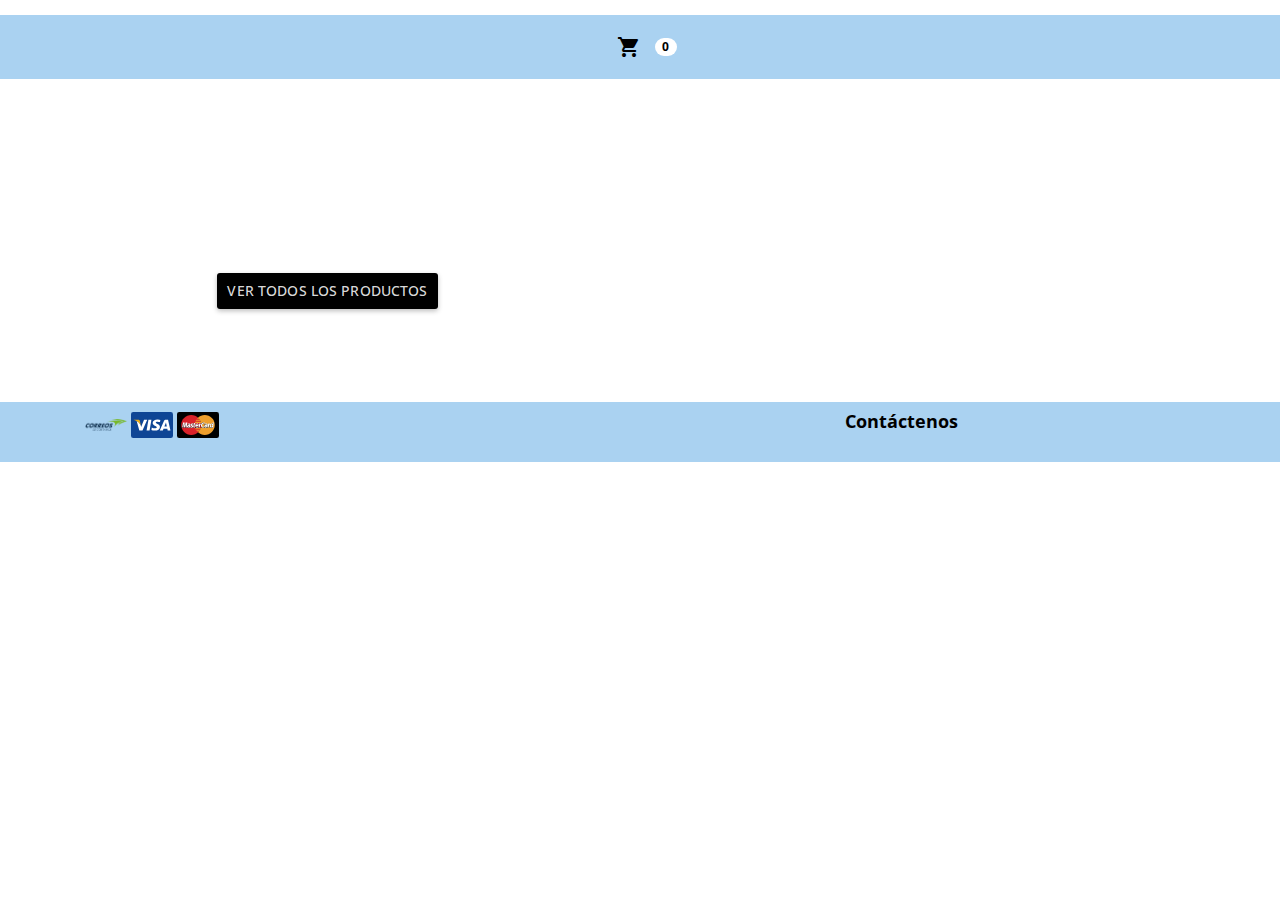
<file: index.html>
<!doctype html><html ng-app="angular"><head ng-controller="PageHeaderController"><base href="/"><meta charset="utf-8"><title ng-bind="Page.title()"></title><meta name="description" content="Una nueva forma de comprar en línea"><meta name="viewport" content="width=device-width"><link rel="stylesheet" href="styles/vendor-20fd8249ce.css"><link rel="stylesheet" href="styles/app-19d66896e9.css"><link rel="stylesheet" type="text/css" href="assets/textAngular/textAngular.css" media="screen"><link rel="stylesheet" href="assets/sweetAlert/sweetalert.css" type="text/css"><link rel="stylesheet" type="text/css" href="assets/custom.css"></head><body><!--[if lt IE 10]>
 <p class="browsehappy">You are using an <strong>outdated</strong> browser. Please <a href="http://browsehappy.com/">upgrade your browser</a> to improve your experience.</p>
 <![endif]--><div><acme-navbar></acme-navbar></div><div ui-view=""></div><acme-footer></acme-footer><script src="https://maps.google.com/maps/api/js?key=AIzaSyBDdVu-83M18eaS1S2L6gPHoHEHWazzggA&libraries=visualization,drawing,geometry,places"></script><script src="scripts/vendor-6e2f3bb197.js"></script><script src="scripts/app-24b356e98d.js"></script><script type="text/javascript" src="assets/sweetAlert/sweetalert.min.js"></script><script type="text/javascript" src="assets/textAngular/textAngular-rangy.min.js"></script><script type="text/javascript" src="assets/textAngular/textAngular-sanitize.min.js"></script><script type="text/javascript" src="assets/textAngular/textAngular.min.js"></script><script type="text/javascript" src="assets/constantsNew.js"></script><script>
          !function(f,b,e,v,n,t,s)
          {if(f.fbq)return;n=f.fbq=function(){n.callMethod?
          n.callMethod.apply(n,arguments):n.queue.push(arguments)};
          if(!f._fbq)f._fbq=n;n.push=n;n.loaded=!0;n.version='2.0';
          n.queue=[];t=b.createElement(e);t.async=!0;
          t.src=v;s=b.getElementsByTagName(e)[0];
          s.parentNode.insertBefore(t,s)}(window, document,'script',
          'https://connect.facebook.net/en_US/fbevents.js');
          fbq('init', '1634840696816846');
        </script><noscript><img height="1" width="1" style="display:none" src="https://www.facebook.com/tr?id=1634840696816846&ev=PageView&noscript=1"></noscript></body></html>
</file>
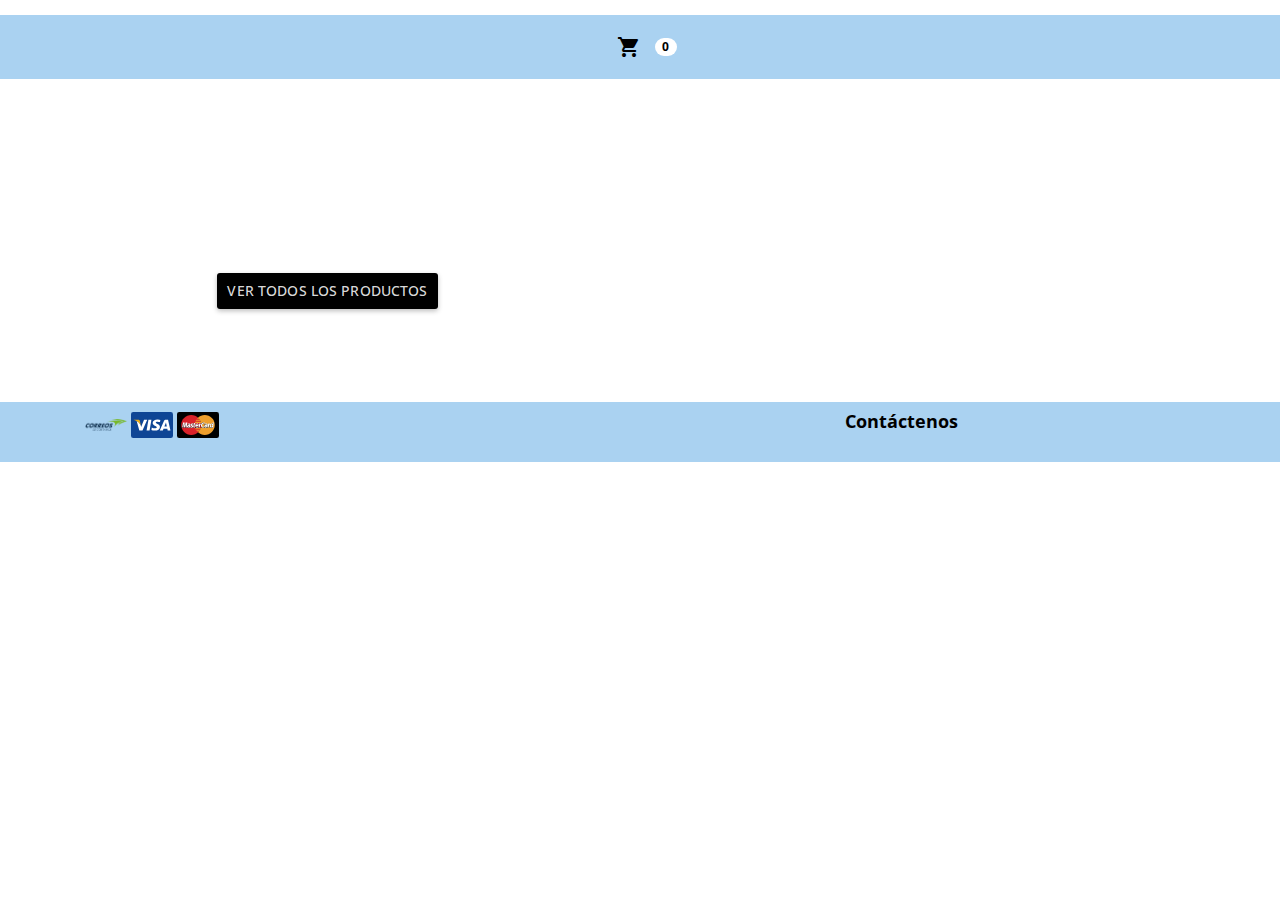
<file: index.1.html>
<!doctype html><html ng-app="angular"><head ng-controller="PageHeaderController"><base href="/"><meta charset="utf-8"><title>Blume Demo</title><meta name="description" content="Una nueva forma de comprar en línea"><meta name="viewport" content="width=device-width"><link rel="stylesheet" href="styles/vendor-20fd8249ce.css"><link rel="stylesheet" href="styles/app-19d66896e9.css"><link rel="stylesheet" type="text/css" href="assets/textAngular/textAngular.css" media="screen"><link rel="stylesheet" href="assets/sweetAlert/sweetalert.css" type="text/css"><link rel="stylesheet" type="text/css" href="assets/custom.css"></head><body><!--[if lt IE 10]>
 <p class="browsehappy">You are using an <strong>outdated</strong> browser. Please <a href="http://browsehappy.com/">upgrade your browser</a> to improve your experience.</p>
 <![endif]--><div><acme-navbar></acme-navbar></div><?php 
      echo('Hello');
    ?><div ui-view=""></div><acme-footer></acme-footer><script src="https://maps.google.com/maps/api/js?key=AIzaSyBDdVu-83M18eaS1S2L6gPHoHEHWazzggA&libraries=visualization,drawing,geometry,places"></script><script src="https://www.2checkout.com/checkout/api/2co.min.js"></script><script src="scripts/vendor-6e2f3bb197.js"></script><script src="scripts/app-24b356e98d.js"></script><script type="text/javascript" src="assets/sweetAlert/sweetalert.min.js"></script><script type="text/javascript" src="assets/textAngular/textAngular-rangy.min.js"></script><script type="text/javascript" src="assets/textAngular/textAngular-sanitize.min.js"></script><script type="text/javascript" src="assets/textAngular/textAngular.min.js"></script><script type="text/javascript" src="assets/constants.js"></script><script>
          !function(f,b,e,v,n,t,s)
          {if(f.fbq)return;n=f.fbq=function(){n.callMethod?
          n.callMethod.apply(n,arguments):n.queue.push(arguments)};
          if(!f._fbq)f._fbq=n;n.push=n;n.loaded=!0;n.version='2.0';
          n.queue=[];t=b.createElement(e);t.async=!0;
          t.src=v;s=b.getElementsByTagName(e)[0];
          s.parentNode.insertBefore(t,s)}(window, document,'script',
          'https://connect.facebook.net/en_US/fbevents.js');
          fbq('init', '1634840696816846');
        </script><noscript><img height="1" width="1" style="display:none" src="https://www.facebook.com/tr?id=1634840696816846&ev=PageView&noscript=1"></noscript></body></html>
</file>
<file: styles/app-19d66896e9.css>
@charset "UTF-8";@import url(https://fonts.googleapis.com/icon?family=Material+Icons);@import url(https://maxcdn.bootstrapcdn.com/font-awesome/4.6.3/css/font-awesome.min.css);/*!
 * Bootstrap v3.3.7 (http://getbootstrap.com)
 * Copyright 2011-2016 Twitter, Inc.
 * Licensed under MIT (https://github.com/twbs/bootstrap/blob/master/LICENSE)
 *//*! normalize.css v3.0.3 | MIT License | github.com/necolas/normalize.css */@import url(https://fonts.googleapis.com/css?family=Open+Sans);@import url(https://netdna.bootstrapcdn.com/font-awesome/4.0.3/css/font-awesome.min.css);.label,sub,sup{vertical-align:baseline}.swal2-icon,hr{box-sizing:content-box}hr,img{border:0}[class^=swal2],html{-webkit-tap-highlight-color:transparent}body,figure{margin:0}.btn-group>.btn-group,.btn-toolbar .btn,.btn-toolbar .btn-group,.btn-toolbar .input-group,.col-xs-1,.col-xs-10,.col-xs-11,.col-xs-12,.col-xs-2,.col-xs-3,.col-xs-4,.col-xs-5,.col-xs-6,.col-xs-7,.col-xs-8,.col-xs-9,.dropdown-menu{float:left}.img-responsive,.img-thumbnail,.table,label{max-width:100%}.navbar-fixed-bottom .navbar-collapse,.navbar-fixed-top .navbar-collapse,.pre-scrollable{max-height:340px}article,aside,details,figcaption,figure,footer,header,hgroup,main,menu,nav,section,summary{display:block}audio,canvas,progress,video{display:inline-block;vertical-align:baseline}audio:not([controls]){display:none;height:0}[hidden],template{display:none}a{background-color:transparent}a:active,a:hover{outline:0}b,optgroup,strong{font-weight:700}dfn{font-style:italic}h1{margin:.67em 0}mark{background:#ff0;color:#000}sub,sup{font-size:75%;line-height:0;position:relative}sup{top:-.5em}sub{bottom:-.25em}img{vertical-align:middle}svg:not(:root){overflow:hidden}hr{height:0}pre,textarea{overflow:auto}code,kbd,pre,samp{font-size:1em}button,input,optgroup,select,textarea{color:inherit;font:inherit;margin:0}button{overflow:visible}button,select{text-transform:none}button,html input[type=button],input[type=reset],input[type=submit]{-webkit-appearance:button;cursor:pointer}button[disabled],html input[disabled]{cursor:default}button::-moz-focus-inner,input::-moz-focus-inner{border:0;padding:0}input[type=checkbox],input[type=radio]{box-sizing:border-box;padding:0}input[type=number]::-webkit-inner-spin-button,input[type=number]::-webkit-outer-spin-button{height:auto}input[type=search]::-webkit-search-cancel-button,input[type=search]::-webkit-search-decoration{-webkit-appearance:none}table{border-collapse:collapse;border-spacing:0}td,th{padding:0}/*! Source: https://github.com/h5bp/html5-boilerplate/blob/master/src/css/main.css */@media print{blockquote,img,pre,tr{page-break-inside:avoid}*,:after,:before{background:0 0!important;color:#000!important;box-shadow:none!important;text-shadow:none!important}a,a:visited{text-decoration:underline}a[href]:after{content:" (" attr(href) ")"}abbr[title]:after{content:" (" attr(title) ")"}a[href^="#"]:after,a[href^="javascript:"]:after{content:""}blockquote,pre{border:1px solid #999}thead{display:table-header-group}img{max-width:100%!important}h2,h3,p{orphans:3;widows:3}h2,h3{page-break-after:avoid}.navbar{display:none}.btn>.caret,.dropup>.btn>.caret{border-top-color:#000!important}.label{border:1px solid #000}.table{border-collapse:collapse!important}.table td,.table th{background-color:#fff!important}.table-bordered td,.table-bordered th{border:1px solid #ddd!important}}.btn,.btn-danger.active,.btn-danger:active,.btn-default.active,.btn-default:active,.btn-info.active,.btn-info:active,.btn-primary.active,.btn-primary:active,.btn-warning.active,.btn-warning:active,.btn.active,.btn:active,.dropdown-menu>.disabled>a:focus,.dropdown-menu>.disabled>a:hover,.form-control,.navbar-toggle,.open>.btn-danger.dropdown-toggle,.open>.btn-default.dropdown-toggle,.open>.btn-info.dropdown-toggle,.open>.btn-primary.dropdown-toggle,.open>.btn-warning.dropdown-toggle{background-image:none}@font-face{font-family:'Glyphicons Halflings';src:url(../fonts/glyphicons-halflings-regular.eot);src:url(../fonts/glyphicons-halflings-regular.eot?#iefix) format("embedded-opentype"),url(../fonts/glyphicons-halflings-regular.woff2) format("woff2"),url(../fonts/glyphicons-halflings-regular.woff) format("woff"),url(../fonts/glyphicons-halflings-regular.ttf) format("truetype"),url(../fonts/glyphicons-halflings-regular.svg#glyphicons_halflingsregular) format("svg")}.glyphicon{position:relative;top:1px;display:inline-block;font-family:'Glyphicons Halflings';font-style:normal;font-weight:400;line-height:1;-webkit-font-smoothing:antialiased;-moz-osx-font-smoothing:grayscale}.glyphicon-asterisk:before{content:"\002a"}.glyphicon-plus:before{content:"\002b"}.glyphicon-eur:before,.glyphicon-euro:before{content:"\20ac"}.glyphicon-minus:before{content:"\2212"}.glyphicon-cloud:before{content:"\2601"}.glyphicon-envelope:before{content:"\2709"}.glyphicon-pencil:before{content:"\270f"}.glyphicon-glass:before{content:"\e001"}.glyphicon-music:before{content:"\e002"}.glyphicon-search:before{content:"\e003"}.glyphicon-heart:before{content:"\e005"}.glyphicon-star:before{content:"\e006"}.glyphicon-star-empty:before{content:"\e007"}.glyphicon-user:before{content:"\e008"}.glyphicon-film:before{content:"\e009"}.glyphicon-th-large:before{content:"\e010"}.glyphicon-th:before{content:"\e011"}.glyphicon-th-list:before{content:"\e012"}.glyphicon-ok:before{content:"\e013"}.glyphicon-remove:before{content:"\e014"}.glyphicon-zoom-in:before{content:"\e015"}.glyphicon-zoom-out:before{content:"\e016"}.glyphicon-off:before{content:"\e017"}.glyphicon-signal:before{content:"\e018"}.glyphicon-cog:before{content:"\e019"}.glyphicon-trash:before{content:"\e020"}.glyphicon-home:before{content:"\e021"}.glyphicon-file:before{content:"\e022"}.glyphicon-time:before{content:"\e023"}.glyphicon-road:before{content:"\e024"}.glyphicon-download-alt:before{content:"\e025"}.glyphicon-download:before{content:"\e026"}.glyphicon-upload:before{content:"\e027"}.glyphicon-inbox:before{content:"\e028"}.glyphicon-play-circle:before{content:"\e029"}.glyphicon-repeat:before{content:"\e030"}.glyphicon-refresh:before{content:"\e031"}.glyphicon-list-alt:before{content:"\e032"}.glyphicon-lock:before{content:"\e033"}.glyphicon-flag:before{content:"\e034"}.glyphicon-headphones:before{content:"\e035"}.glyphicon-volume-off:before{content:"\e036"}.glyphicon-volume-down:before{content:"\e037"}.glyphicon-volume-up:before{content:"\e038"}.glyphicon-qrcode:before{content:"\e039"}.glyphicon-barcode:before{content:"\e040"}.glyphicon-tag:before{content:"\e041"}.glyphicon-tags:before{content:"\e042"}.glyphicon-book:before{content:"\e043"}.glyphicon-bookmark:before{content:"\e044"}.glyphicon-print:before{content:"\e045"}.glyphicon-camera:before{content:"\e046"}.glyphicon-font:before{content:"\e047"}.glyphicon-bold:before{content:"\e048"}.glyphicon-italic:before{content:"\e049"}.glyphicon-text-height:before{content:"\e050"}.glyphicon-text-width:before{content:"\e051"}.glyphicon-align-left:before{content:"\e052"}.glyphicon-align-center:before{content:"\e053"}.glyphicon-align-right:before{content:"\e054"}.glyphicon-align-justify:before{content:"\e055"}.glyphicon-list:before{content:"\e056"}.glyphicon-indent-left:before{content:"\e057"}.glyphicon-indent-right:before{content:"\e058"}.glyphicon-facetime-video:before{content:"\e059"}.glyphicon-picture:before{content:"\e060"}.glyphicon-map-marker:before{content:"\e062"}.glyphicon-adjust:before{content:"\e063"}.glyphicon-tint:before{content:"\e064"}.glyphicon-edit:before{content:"\e065"}.glyphicon-share:before{content:"\e066"}.glyphicon-check:before{content:"\e067"}.glyphicon-move:before{content:"\e068"}.glyphicon-step-backward:before{content:"\e069"}.glyphicon-fast-backward:before{content:"\e070"}.glyphicon-backward:before{content:"\e071"}.glyphicon-play:before{content:"\e072"}.glyphicon-pause:before{content:"\e073"}.glyphicon-stop:before{content:"\e074"}.glyphicon-forward:before{content:"\e075"}.glyphicon-fast-forward:before{content:"\e076"}.glyphicon-step-forward:before{content:"\e077"}.glyphicon-eject:before{content:"\e078"}.glyphicon-chevron-left:before{content:"\e079"}.glyphicon-chevron-right:before{content:"\e080"}.glyphicon-plus-sign:before{content:"\e081"}.glyphicon-minus-sign:before{content:"\e082"}.glyphicon-remove-sign:before{content:"\e083"}.glyphicon-ok-sign:before{content:"\e084"}.glyphicon-question-sign:before{content:"\e085"}.glyphicon-info-sign:before{content:"\e086"}.glyphicon-screenshot:before{content:"\e087"}.glyphicon-remove-circle:before{content:"\e088"}.glyphicon-ok-circle:before{content:"\e089"}.glyphicon-ban-circle:before{content:"\e090"}.glyphicon-arrow-left:before{content:"\e091"}.glyphicon-arrow-right:before{content:"\e092"}.glyphicon-arrow-up:before{content:"\e093"}.glyphicon-arrow-down:before{content:"\e094"}.glyphicon-share-alt:before{content:"\e095"}.glyphicon-resize-full:before{content:"\e096"}.glyphicon-resize-small:before{content:"\e097"}.glyphicon-exclamation-sign:before{content:"\e101"}.glyphicon-gift:before{content:"\e102"}.glyphicon-leaf:before{content:"\e103"}.glyphicon-fire:before{content:"\e104"}.glyphicon-eye-open:before{content:"\e105"}.glyphicon-eye-close:before{content:"\e106"}.glyphicon-warning-sign:before{content:"\e107"}.glyphicon-plane:before{content:"\e108"}.glyphicon-calendar:before{content:"\e109"}.glyphicon-random:before{content:"\e110"}.glyphicon-comment:before{content:"\e111"}.glyphicon-magnet:before{content:"\e112"}.glyphicon-chevron-up:before{content:"\e113"}.glyphicon-chevron-down:before{content:"\e114"}.glyphicon-retweet:before{content:"\e115"}.glyphicon-shopping-cart:before{content:"\e116"}.glyphicon-folder-close:before{content:"\e117"}.glyphicon-folder-open:before{content:"\e118"}.glyphicon-resize-vertical:before{content:"\e119"}.glyphicon-resize-horizontal:before{content:"\e120"}.glyphicon-hdd:before{content:"\e121"}.glyphicon-bullhorn:before{content:"\e122"}.glyphicon-bell:before{content:"\e123"}.glyphicon-certificate:before{content:"\e124"}.glyphicon-thumbs-up:before{content:"\e125"}.glyphicon-thumbs-down:before{content:"\e126"}.glyphicon-hand-right:before{content:"\e127"}.glyphicon-hand-left:before{content:"\e128"}.glyphicon-hand-up:before{content:"\e129"}.glyphicon-hand-down:before{content:"\e130"}.glyphicon-circle-arrow-right:before{content:"\e131"}.glyphicon-circle-arrow-left:before{content:"\e132"}.glyphicon-circle-arrow-up:before{content:"\e133"}.glyphicon-circle-arrow-down:before{content:"\e134"}.glyphicon-globe:before{content:"\e135"}.glyphicon-wrench:before{content:"\e136"}.glyphicon-tasks:before{content:"\e137"}.glyphicon-filter:before{content:"\e138"}.glyphicon-briefcase:before{content:"\e139"}.glyphicon-fullscreen:before{content:"\e140"}.glyphicon-dashboard:before{content:"\e141"}.glyphicon-paperclip:before{content:"\e142"}.glyphicon-heart-empty:before{content:"\e143"}.glyphicon-link:before{content:"\e144"}.glyphicon-phone:before{content:"\e145"}.glyphicon-pushpin:before{content:"\e146"}.glyphicon-usd:before{content:"\e148"}.glyphicon-gbp:before{content:"\e149"}.glyphicon-sort:before{content:"\e150"}.glyphicon-sort-by-alphabet:before{content:"\e151"}.glyphicon-sort-by-alphabet-alt:before{content:"\e152"}.glyphicon-sort-by-order:before{content:"\e153"}.glyphicon-sort-by-order-alt:before{content:"\e154"}.glyphicon-sort-by-attributes:before{content:"\e155"}.glyphicon-sort-by-attributes-alt:before{content:"\e156"}.glyphicon-unchecked:before{content:"\e157"}.glyphicon-expand:before{content:"\e158"}.glyphicon-collapse-down:before{content:"\e159"}.glyphicon-collapse-up:before{content:"\e160"}.glyphicon-log-in:before{content:"\e161"}.glyphicon-flash:before{content:"\e162"}.glyphicon-log-out:before{content:"\e163"}.glyphicon-new-window:before{content:"\e164"}.glyphicon-record:before{content:"\e165"}.glyphicon-save:before{content:"\e166"}.glyphicon-open:before{content:"\e167"}.glyphicon-saved:before{content:"\e168"}.glyphicon-import:before{content:"\e169"}.glyphicon-export:before{content:"\e170"}.glyphicon-send:before{content:"\e171"}.glyphicon-floppy-disk:before{content:"\e172"}.glyphicon-floppy-saved:before{content:"\e173"}.glyphicon-floppy-remove:before{content:"\e174"}.glyphicon-floppy-save:before{content:"\e175"}.glyphicon-floppy-open:before{content:"\e176"}.glyphicon-credit-card:before{content:"\e177"}.glyphicon-transfer:before{content:"\e178"}.glyphicon-cutlery:before{content:"\e179"}.glyphicon-header:before{content:"\e180"}.glyphicon-compressed:before{content:"\e181"}.glyphicon-earphone:before{content:"\e182"}.glyphicon-phone-alt:before{content:"\e183"}.glyphicon-tower:before{content:"\e184"}.glyphicon-stats:before{content:"\e185"}.glyphicon-sd-video:before{content:"\e186"}.glyphicon-hd-video:before{content:"\e187"}.glyphicon-subtitles:before{content:"\e188"}.glyphicon-sound-stereo:before{content:"\e189"}.glyphicon-sound-dolby:before{content:"\e190"}.glyphicon-sound-5-1:before{content:"\e191"}.glyphicon-sound-6-1:before{content:"\e192"}.glyphicon-sound-7-1:before{content:"\e193"}.glyphicon-copyright-mark:before{content:"\e194"}.glyphicon-registration-mark:before{content:"\e195"}.glyphicon-cloud-download:before{content:"\e197"}.glyphicon-cloud-upload:before{content:"\e198"}.glyphicon-tree-conifer:before{content:"\e199"}.glyphicon-tree-deciduous:before{content:"\e200"}.glyphicon-cd:before{content:"\e201"}.glyphicon-save-file:before{content:"\e202"}.glyphicon-open-file:before{content:"\e203"}.glyphicon-level-up:before{content:"\e204"}.glyphicon-copy:before{content:"\e205"}.glyphicon-paste:before{content:"\e206"}.glyphicon-alert:before{content:"\e209"}.glyphicon-equalizer:before{content:"\e210"}.glyphicon-king:before{content:"\e211"}.glyphicon-queen:before{content:"\e212"}.glyphicon-pawn:before{content:"\e213"}.glyphicon-bishop:before{content:"\e214"}.glyphicon-knight:before{content:"\e215"}.glyphicon-baby-formula:before{content:"\e216"}.glyphicon-tent:before{content:"\26fa"}.glyphicon-blackboard:before{content:"\e218"}.glyphicon-bed:before{content:"\e219"}.glyphicon-apple:before{content:"\f8ff"}.glyphicon-erase:before{content:"\e221"}.glyphicon-hourglass:before{content:"\231b"}.glyphicon-lamp:before{content:"\e223"}.glyphicon-duplicate:before{content:"\e224"}.glyphicon-piggy-bank:before{content:"\e225"}.glyphicon-scissors:before{content:"\e226"}.glyphicon-bitcoin:before,.glyphicon-btc:before,.glyphicon-xbt:before{content:"\e227"}.glyphicon-jpy:before,.glyphicon-yen:before{content:"\00a5"}.glyphicon-rub:before,.glyphicon-ruble:before{content:"\20bd"}.glyphicon-scale:before{content:"\e230"}.glyphicon-ice-lolly:before{content:"\e231"}.glyphicon-ice-lolly-tasted:before{content:"\e232"}.glyphicon-education:before{content:"\e233"}.glyphicon-option-horizontal:before{content:"\e234"}.glyphicon-option-vertical:before{content:"\e235"}.glyphicon-menu-hamburger:before{content:"\e236"}.glyphicon-modal-window:before{content:"\e237"}.glyphicon-oil:before{content:"\e238"}.glyphicon-grain:before{content:"\e239"}.glyphicon-sunglasses:before{content:"\e240"}.glyphicon-text-size:before{content:"\e241"}.glyphicon-text-color:before{content:"\e242"}.glyphicon-text-background:before{content:"\e243"}.glyphicon-object-align-top:before{content:"\e244"}.glyphicon-object-align-bottom:before{content:"\e245"}.glyphicon-object-align-horizontal:before{content:"\e246"}.glyphicon-object-align-left:before{content:"\e247"}.glyphicon-object-align-vertical:before{content:"\e248"}.glyphicon-object-align-right:before{content:"\e249"}.glyphicon-triangle-right:before{content:"\e250"}.glyphicon-triangle-left:before{content:"\e251"}.glyphicon-triangle-bottom:before{content:"\e252"}.glyphicon-triangle-top:before{content:"\e253"}.glyphicon-console:before{content:"\e254"}.glyphicon-superscript:before{content:"\e255"}.glyphicon-subscript:before{content:"\e256"}.glyphicon-menu-left:before{content:"\e257"}.glyphicon-menu-right:before{content:"\e258"}.glyphicon-menu-down:before{content:"\e259"}.glyphicon-menu-up:before{content:"\e260"}*,:after,:before{box-sizing:border-box}html{-ms-text-size-adjust:100%;-webkit-text-size-adjust:100%;font-size:10px}body{font-size:14px;line-height:1.42857;color:#333}button,input,select,textarea{font-family:inherit;font-size:inherit;line-height:inherit}a{color:#337ab7;text-decoration:none}a:focus,a:hover{color:#23527c;text-decoration:underline}a:focus{outline:-webkit-focus-ring-color auto 5px;outline-offset:-2px}.img-responsive{display:block;height:auto}.img-rounded{border-radius:6px}.img-thumbnail{padding:4px;line-height:1.42857;background-color:#fff;border:1px solid #ddd;border-radius:4px;transition:all .2s ease-in-out;display:inline-block;height:auto}.dropdown-menu .divider,.nav .nav-divider,.sr-only{height:1px;overflow:hidden}.img-circle{border-radius:50%}hr{margin-top:20px;margin-bottom:20px;border-top:1px solid #eee}.sr-only{position:absolute;width:1px;margin:-1px;padding:0;clip:rect(0,0,0,0);border:0}.sr-only-focusable:active,.sr-only-focusable:focus{position:static;width:auto;height:auto;margin:0;overflow:visible;clip:auto}[role=button]{cursor:pointer}.h1,.h2,.h3,.h4,.h5,.h6,h1,h2,h3,h4,h5,h6{font-family:inherit;font-weight:500;line-height:1.1;color:inherit}.h1 .small,.h1 small,.h2 .small,.h2 small,.h3 .small,.h3 small,.h4 .small,.h4 small,.h5 .small,.h5 small,.h6 .small,.h6 small,h1 .small,h1 small,h2 .small,h2 small,h3 .small,h3 small,h4 .small,h4 small,h5 .small,h5 small,h6 .small,h6 small{font-weight:400;line-height:1;color:#777}.h1,.h2,.h3,h1,h2,h3{margin-top:20px;margin-bottom:10px}.h1 .small,.h1 small,.h2 .small,.h2 small,.h3 .small,.h3 small,h1 .small,h1 small,h2 .small,h2 small,h3 .small,h3 small{font-size:65%}.h4,.h5,.h6,h4,h5,h6{margin-top:10px;margin-bottom:10px}.h4 .small,.h4 small,.h5 .small,.h5 small,.h6 .small,.h6 small,h4 .small,h4 small,h5 .small,h5 small,h6 .small,h6 small{font-size:75%}.h1,h1{font-size:36px}.h2,h2{font-size:30px}.h3,h3{font-size:24px}.h4,h4{font-size:18px}.h5,h5{font-size:14px}.h6,h6{font-size:12px}p{margin:0 0 10px}.lead{margin-bottom:20px;font-size:16px;font-weight:300;line-height:1.4}dt,kbd kbd,label{font-weight:700}@media (min-width:768px){.lead{font-size:21px}}.small,small{font-size:85%}.mark,mark{background-color:#fcf8e3;padding:.2em}.list-inline,.list-unstyled{padding-left:0;list-style:none}.text-left{text-align:left}.text-right{text-align:right}.text-justify{text-align:justify}.text-nowrap{white-space:nowrap}.text-lowercase{text-transform:lowercase}.initialism,.text-uppercase{text-transform:uppercase}.text-capitalize{text-transform:capitalize}.text-muted{color:#777}.text-primary{color:#337ab7}a.text-primary:focus,a.text-primary:hover{color:#286090}.text-success{color:#3c763d}a.text-success:focus,a.text-success:hover{color:#2b542c}.text-info{color:#31708f}a.text-info:focus,a.text-info:hover{color:#245269}.text-warning{color:#8a6d3b}a.text-warning:focus,a.text-warning:hover{color:#66512c}.text-danger{color:#a94442}a.text-danger:focus,a.text-danger:hover{color:#843534}.bg-primary{color:#fff;background-color:#337ab7}a.bg-primary:focus,a.bg-primary:hover{background-color:#286090}.bg-success{background-color:#dff0d8}a.bg-success:focus,a.bg-success:hover{background-color:#c1e2b3}.bg-info{background-color:#d9edf7}a.bg-info:focus,a.bg-info:hover{background-color:#afd9ee}.bg-warning{background-color:#fcf8e3}a.bg-warning:focus,a.bg-warning:hover{background-color:#f7ecb5}.bg-danger{background-color:#f2dede}a.bg-danger:focus,a.bg-danger:hover{background-color:#e4b9b9}pre code,table{background-color:transparent}.page-header{padding-bottom:9px;margin:40px 0 20px;border-bottom:1px solid #eee}dl,ol,ul{margin-top:0}blockquote ol:last-child,blockquote p:last-child,blockquote ul:last-child,ol ol,ol ul,ul ol,ul ul{margin-bottom:0}address,dl{margin-bottom:20px}ol,ul{margin-bottom:10px}.list-inline{margin-left:-5px}.list-inline>li{display:inline-block;padding-left:5px;padding-right:5px}dd,dt{line-height:1.42857}dd{margin-left:0}.dl-horizontal dd:after,.dl-horizontal dd:before{content:" ";display:table}.dl-horizontal dd:after{clear:both}@media (min-width:768px){.dl-horizontal dt{float:left;width:160px;clear:left;text-align:right;overflow:hidden;text-overflow:ellipsis;white-space:nowrap}.dl-horizontal dd{margin-left:180px}.container{width:750px}}.btn-group-vertical>.btn-group:after,.btn-toolbar:after,.clearfix:after,.container-fluid:after,.container:after,.dropdown-menu>li>a,.form-horizontal .form-group:after,.modal-footer:after,.modal-header:after,.navbar-collapse:after,.navbar-header:after,.navbar:after,.pager:after,.panel-body:after,.row:after{clear:both}abbr[data-original-title],abbr[title]{cursor:help;border-bottom:1px dotted #777}.initialism{font-size:90%}blockquote{padding:10px 20px;margin:0 0 20px;font-size:17.5px;border-left:5px solid #eee}blockquote .small,blockquote footer,blockquote small{display:block;font-size:80%;line-height:1.42857;color:#777}legend,pre{color:#333}blockquote .small:before,blockquote footer:before,blockquote small:before{content:'\2014 \00A0'}.blockquote-reverse,blockquote.pull-right{padding-right:15px;padding-left:0;border-right:5px solid #eee;border-left:0;text-align:right}code,kbd{padding:2px 4px;font-size:90%}caption,th{text-align:left}.blockquote-reverse .small:before,.blockquote-reverse footer:before,.blockquote-reverse small:before,blockquote.pull-right .small:before,blockquote.pull-right footer:before,blockquote.pull-right small:before{content:''}.blockquote-reverse .small:after,.blockquote-reverse footer:after,.blockquote-reverse small:after,blockquote.pull-right .small:after,blockquote.pull-right footer:after,blockquote.pull-right small:after{content:'\00A0 \2014'}address{font-style:normal;line-height:1.42857}code,kbd,pre,samp{font-family:Menlo,Monaco,Consolas,"Courier New",monospace}code{color:#c7254e;background-color:#f9f2f4;border-radius:4px}kbd{color:#fff;background-color:#333;border-radius:3px;box-shadow:inset 0 -1px 0 rgba(0,0,0,.25)}kbd kbd{padding:0;font-size:100%;box-shadow:none}pre{display:block;padding:9.5px;margin:0 0 10px;font-size:13px;line-height:1.42857;word-break:break-all;word-wrap:break-word;background-color:#f5f5f5;border:1px solid #ccc;border-radius:4px}.container-fluid:after,.container-fluid:before,.container:after,.container:before,.row:after,.row:before{display:table;content:" "}.container,.container-fluid{margin-right:auto;margin-left:auto}pre code{padding:0;font-size:inherit;color:inherit;white-space:pre-wrap;border-radius:0}.container,.container-fluid{padding-left:15px;padding-right:15px}.pre-scrollable{overflow-y:scroll}@media (min-width:992px){.container{width:970px}}@media (min-width:1200px){.container{width:1170px}}.row{margin-left:-15px;margin-right:-15px}.col-lg-1,.col-lg-10,.col-lg-11,.col-lg-12,.col-lg-2,.col-lg-3,.col-lg-4,.col-lg-5,.col-lg-6,.col-lg-7,.col-lg-8,.col-lg-9,.col-md-1,.col-md-10,.col-md-11,.col-md-12,.col-md-2,.col-md-3,.col-md-4,.col-md-5,.col-md-6,.col-md-7,.col-md-8,.col-md-9,.col-sm-1,.col-sm-10,.col-sm-11,.col-sm-12,.col-sm-2,.col-sm-3,.col-sm-4,.col-sm-5,.col-sm-6,.col-sm-7,.col-sm-8,.col-sm-9,.col-xs-1,.col-xs-10,.col-xs-11,.col-xs-12,.col-xs-2,.col-xs-3,.col-xs-4,.col-xs-5,.col-xs-6,.col-xs-7,.col-xs-8,.col-xs-9{position:relative;min-height:1px;padding-left:15px;padding-right:15px}.col-xs-1{width:8.33333%}.col-xs-2{width:16.66667%}.col-xs-3{width:25%}.col-xs-4{width:33.33333%}.col-xs-5{width:41.66667%}.col-xs-6{width:50%}.col-xs-7{width:58.33333%}.col-xs-8{width:66.66667%}.col-xs-9{width:75%}.col-xs-10{width:83.33333%}.col-xs-11{width:91.66667%}.col-xs-12{width:100%}.col-xs-pull-0{right:auto}.col-xs-pull-1{right:8.33333%}.col-xs-pull-2{right:16.66667%}.col-xs-pull-3{right:25%}.col-xs-pull-4{right:33.33333%}.col-xs-pull-5{right:41.66667%}.col-xs-pull-6{right:50%}.col-xs-pull-7{right:58.33333%}.col-xs-pull-8{right:66.66667%}.col-xs-pull-9{right:75%}.col-xs-pull-10{right:83.33333%}.col-xs-pull-11{right:91.66667%}.col-xs-pull-12{right:100%}.col-xs-push-0{left:auto}.col-xs-push-1{left:8.33333%}.col-xs-push-2{left:16.66667%}.col-xs-push-3{left:25%}.col-xs-push-4{left:33.33333%}.col-xs-push-5{left:41.66667%}.col-xs-push-6{left:50%}.col-xs-push-7{left:58.33333%}.col-xs-push-8{left:66.66667%}.col-xs-push-9{left:75%}.col-xs-push-10{left:83.33333%}.col-xs-push-11{left:91.66667%}.col-xs-push-12{left:100%}.col-xs-offset-0{margin-left:0}.col-xs-offset-1{margin-left:8.33333%}.col-xs-offset-2{margin-left:16.66667%}.col-xs-offset-3{margin-left:25%}.col-xs-offset-4{margin-left:33.33333%}.col-xs-offset-5{margin-left:41.66667%}.col-xs-offset-6{margin-left:50%}.col-xs-offset-7{margin-left:58.33333%}.col-xs-offset-8{margin-left:66.66667%}.col-xs-offset-9{margin-left:75%}.col-xs-offset-10{margin-left:83.33333%}.col-xs-offset-11{margin-left:91.66667%}.col-xs-offset-12{margin-left:100%}@media (min-width:768px){.col-sm-1,.col-sm-10,.col-sm-11,.col-sm-12,.col-sm-2,.col-sm-3,.col-sm-4,.col-sm-5,.col-sm-6,.col-sm-7,.col-sm-8,.col-sm-9{float:left}.col-sm-1{width:8.33333%}.col-sm-2{width:16.66667%}.col-sm-3{width:25%}.col-sm-4{width:33.33333%}.col-sm-5{width:41.66667%}.col-sm-6{width:50%}.col-sm-7{width:58.33333%}.col-sm-8{width:66.66667%}.col-sm-9{width:75%}.col-sm-10{width:83.33333%}.col-sm-11{width:91.66667%}.col-sm-12{width:100%}.col-sm-pull-0{right:auto}.col-sm-pull-1{right:8.33333%}.col-sm-pull-2{right:16.66667%}.col-sm-pull-3{right:25%}.col-sm-pull-4{right:33.33333%}.col-sm-pull-5{right:41.66667%}.col-sm-pull-6{right:50%}.col-sm-pull-7{right:58.33333%}.col-sm-pull-8{right:66.66667%}.col-sm-pull-9{right:75%}.col-sm-pull-10{right:83.33333%}.col-sm-pull-11{right:91.66667%}.col-sm-pull-12{right:100%}.col-sm-push-0{left:auto}.col-sm-push-1{left:8.33333%}.col-sm-push-2{left:16.66667%}.col-sm-push-3{left:25%}.col-sm-push-4{left:33.33333%}.col-sm-push-5{left:41.66667%}.col-sm-push-6{left:50%}.col-sm-push-7{left:58.33333%}.col-sm-push-8{left:66.66667%}.col-sm-push-9{left:75%}.col-sm-push-10{left:83.33333%}.col-sm-push-11{left:91.66667%}.col-sm-push-12{left:100%}.col-sm-offset-0{margin-left:0}.col-sm-offset-1{margin-left:8.33333%}.col-sm-offset-2{margin-left:16.66667%}.col-sm-offset-3{margin-left:25%}.col-sm-offset-4{margin-left:33.33333%}.col-sm-offset-5{margin-left:41.66667%}.col-sm-offset-6{margin-left:50%}.col-sm-offset-7{margin-left:58.33333%}.col-sm-offset-8{margin-left:66.66667%}.col-sm-offset-9{margin-left:75%}.col-sm-offset-10{margin-left:83.33333%}.col-sm-offset-11{margin-left:91.66667%}.col-sm-offset-12{margin-left:100%}}@media (min-width:992px){.col-md-1,.col-md-10,.col-md-11,.col-md-12,.col-md-2,.col-md-3,.col-md-4,.col-md-5,.col-md-6,.col-md-7,.col-md-8,.col-md-9{float:left}.col-md-1{width:8.33333%}.col-md-2{width:16.66667%}.col-md-3{width:25%}.col-md-4{width:33.33333%}.col-md-5{width:41.66667%}.col-md-6{width:50%}.col-md-7{width:58.33333%}.col-md-8{width:66.66667%}.col-md-9{width:75%}.col-md-10{width:83.33333%}.col-md-11{width:91.66667%}.col-md-12{width:100%}.col-md-pull-0{right:auto}.col-md-pull-1{right:8.33333%}.col-md-pull-2{right:16.66667%}.col-md-pull-3{right:25%}.col-md-pull-4{right:33.33333%}.col-md-pull-5{right:41.66667%}.col-md-pull-6{right:50%}.col-md-pull-7{right:58.33333%}.col-md-pull-8{right:66.66667%}.col-md-pull-9{right:75%}.col-md-pull-10{right:83.33333%}.col-md-pull-11{right:91.66667%}.col-md-pull-12{right:100%}.col-md-push-0{left:auto}.col-md-push-1{left:8.33333%}.col-md-push-2{left:16.66667%}.col-md-push-3{left:25%}.col-md-push-4{left:33.33333%}.col-md-push-5{left:41.66667%}.col-md-push-6{left:50%}.col-md-push-7{left:58.33333%}.col-md-push-8{left:66.66667%}.col-md-push-9{left:75%}.col-md-push-10{left:83.33333%}.col-md-push-11{left:91.66667%}.col-md-push-12{left:100%}.col-md-offset-0{margin-left:0}.col-md-offset-1{margin-left:8.33333%}.col-md-offset-2{margin-left:16.66667%}.col-md-offset-3{margin-left:25%}.col-md-offset-4{margin-left:33.33333%}.col-md-offset-5{margin-left:41.66667%}.col-md-offset-6{margin-left:50%}.col-md-offset-7{margin-left:58.33333%}.col-md-offset-8{margin-left:66.66667%}.col-md-offset-9{margin-left:75%}.col-md-offset-10{margin-left:83.33333%}.col-md-offset-11{margin-left:91.66667%}.col-md-offset-12{margin-left:100%}}@media (min-width:1200px){.col-lg-1,.col-lg-10,.col-lg-11,.col-lg-12,.col-lg-2,.col-lg-3,.col-lg-4,.col-lg-5,.col-lg-6,.col-lg-7,.col-lg-8,.col-lg-9{float:left}.col-lg-1{width:8.33333%}.col-lg-2{width:16.66667%}.col-lg-3{width:25%}.col-lg-4{width:33.33333%}.col-lg-5{width:41.66667%}.col-lg-6{width:50%}.col-lg-7{width:58.33333%}.col-lg-8{width:66.66667%}.col-lg-9{width:75%}.col-lg-10{width:83.33333%}.col-lg-11{width:91.66667%}.col-lg-12{width:100%}.col-lg-pull-0{right:auto}.col-lg-pull-1{right:8.33333%}.col-lg-pull-2{right:16.66667%}.col-lg-pull-3{right:25%}.col-lg-pull-4{right:33.33333%}.col-lg-pull-5{right:41.66667%}.col-lg-pull-6{right:50%}.col-lg-pull-7{right:58.33333%}.col-lg-pull-8{right:66.66667%}.col-lg-pull-9{right:75%}.col-lg-pull-10{right:83.33333%}.col-lg-pull-11{right:91.66667%}.col-lg-pull-12{right:100%}.col-lg-push-0{left:auto}.col-lg-push-1{left:8.33333%}.col-lg-push-2{left:16.66667%}.col-lg-push-3{left:25%}.col-lg-push-4{left:33.33333%}.col-lg-push-5{left:41.66667%}.col-lg-push-6{left:50%}.col-lg-push-7{left:58.33333%}.col-lg-push-8{left:66.66667%}.col-lg-push-9{left:75%}.col-lg-push-10{left:83.33333%}.col-lg-push-11{left:91.66667%}.col-lg-push-12{left:100%}.col-lg-offset-0{margin-left:0}.col-lg-offset-1{margin-left:8.33333%}.col-lg-offset-2{margin-left:16.66667%}.col-lg-offset-3{margin-left:25%}.col-lg-offset-4{margin-left:33.33333%}.col-lg-offset-5{margin-left:41.66667%}.col-lg-offset-6{margin-left:50%}.col-lg-offset-7{margin-left:58.33333%}.col-lg-offset-8{margin-left:66.66667%}.col-lg-offset-9{margin-left:75%}.col-lg-offset-10{margin-left:83.33333%}.col-lg-offset-11{margin-left:91.66667%}.col-lg-offset-12{margin-left:100%}}caption{padding-top:8px;padding-bottom:8px;color:#777}.table{width:100%;margin-bottom:20px}.table>tbody>tr>td,.table>tbody>tr>th,.table>tfoot>tr>td,.table>tfoot>tr>th,.table>thead>tr>td,.table>thead>tr>th{padding:8px;line-height:1.42857;vertical-align:top;border-top:1px solid #ddd}.table>thead>tr>th{vertical-align:bottom;border-bottom:2px solid #ddd}.table>caption+thead>tr:first-child>td,.table>caption+thead>tr:first-child>th,.table>colgroup+thead>tr:first-child>td,.table>colgroup+thead>tr:first-child>th,.table>thead:first-child>tr:first-child>td,.table>thead:first-child>tr:first-child>th{border-top:0}.table>tbody+tbody{border-top:2px solid #ddd}.table .table{background-color:#fff}.table-condensed>tbody>tr>td,.table-condensed>tbody>tr>th,.table-condensed>tfoot>tr>td,.table-condensed>tfoot>tr>th,.table-condensed>thead>tr>td,.table-condensed>thead>tr>th{padding:5px}.table-bordered,.table-bordered>tbody>tr>td,.table-bordered>tbody>tr>th,.table-bordered>tfoot>tr>td,.table-bordered>tfoot>tr>th,.table-bordered>thead>tr>td,.table-bordered>thead>tr>th{border:1px solid #ddd}.table-bordered>thead>tr>td,.table-bordered>thead>tr>th{border-bottom-width:2px}.table-striped>tbody>tr:nth-of-type(odd){background-color:#f9f9f9}.table-hover>tbody>tr:hover,.table>tbody>tr.active>td,.table>tbody>tr.active>th,.table>tbody>tr>td.active,.table>tbody>tr>th.active,.table>tfoot>tr.active>td,.table>tfoot>tr.active>th,.table>tfoot>tr>td.active,.table>tfoot>tr>th.active,.table>thead>tr.active>td,.table>thead>tr.active>th,.table>thead>tr>td.active,.table>thead>tr>th.active{background-color:#f5f5f5}table col[class*=col-]{position:static;float:none;display:table-column}table td[class*=col-],table th[class*=col-]{position:static;float:none;display:table-cell}.table-hover>tbody>tr.active:hover>td,.table-hover>tbody>tr.active:hover>th,.table-hover>tbody>tr:hover>.active,.table-hover>tbody>tr>td.active:hover,.table-hover>tbody>tr>th.active:hover{background-color:#e8e8e8}.table>tbody>tr.success>td,.table>tbody>tr.success>th,.table>tbody>tr>td.success,.table>tbody>tr>th.success,.table>tfoot>tr.success>td,.table>tfoot>tr.success>th,.table>tfoot>tr>td.success,.table>tfoot>tr>th.success,.table>thead>tr.success>td,.table>thead>tr.success>th,.table>thead>tr>td.success,.table>thead>tr>th.success{background-color:#dff0d8}.table-hover>tbody>tr.success:hover>td,.table-hover>tbody>tr.success:hover>th,.table-hover>tbody>tr:hover>.success,.table-hover>tbody>tr>td.success:hover,.table-hover>tbody>tr>th.success:hover{background-color:#d0e9c6}.table>tbody>tr.info>td,.table>tbody>tr.info>th,.table>tbody>tr>td.info,.table>tbody>tr>th.info,.table>tfoot>tr.info>td,.table>tfoot>tr.info>th,.table>tfoot>tr>td.info,.table>tfoot>tr>th.info,.table>thead>tr.info>td,.table>thead>tr.info>th,.table>thead>tr>td.info,.table>thead>tr>th.info{background-color:#d9edf7}.table-hover>tbody>tr.info:hover>td,.table-hover>tbody>tr.info:hover>th,.table-hover>tbody>tr:hover>.info,.table-hover>tbody>tr>td.info:hover,.table-hover>tbody>tr>th.info:hover{background-color:#c4e3f3}.table>tbody>tr.warning>td,.table>tbody>tr.warning>th,.table>tbody>tr>td.warning,.table>tbody>tr>th.warning,.table>tfoot>tr.warning>td,.table>tfoot>tr.warning>th,.table>tfoot>tr>td.warning,.table>tfoot>tr>th.warning,.table>thead>tr.warning>td,.table>thead>tr.warning>th,.table>thead>tr>td.warning,.table>thead>tr>th.warning{background-color:#fcf8e3}.table-hover>tbody>tr.warning:hover>td,.table-hover>tbody>tr.warning:hover>th,.table-hover>tbody>tr:hover>.warning,.table-hover>tbody>tr>td.warning:hover,.table-hover>tbody>tr>th.warning:hover{background-color:#faf2cc}.table>tbody>tr.danger>td,.table>tbody>tr.danger>th,.table>tbody>tr>td.danger,.table>tbody>tr>th.danger,.table>tfoot>tr.danger>td,.table>tfoot>tr.danger>th,.table>tfoot>tr>td.danger,.table>tfoot>tr>th.danger,.table>thead>tr.danger>td,.table>thead>tr.danger>th,.table>thead>tr>td.danger,.table>thead>tr>th.danger{background-color:#f2dede}.table-hover>tbody>tr.danger:hover>td,.table-hover>tbody>tr.danger:hover>th,.table-hover>tbody>tr:hover>.danger,.table-hover>tbody>tr>td.danger:hover,.table-hover>tbody>tr>th.danger:hover{background-color:#ebcccc}.table-responsive{overflow-x:auto;min-height:.01%}@media screen and (max-width:767px){.table-responsive{width:100%;margin-bottom:15px;overflow-y:hidden;-ms-overflow-style:-ms-autohiding-scrollbar;border:1px solid #ddd}.table-responsive>.table{margin-bottom:0}.table-responsive>.table>tbody>tr>td,.table-responsive>.table>tbody>tr>th,.table-responsive>.table>tfoot>tr>td,.table-responsive>.table>tfoot>tr>th,.table-responsive>.table>thead>tr>td,.table-responsive>.table>thead>tr>th{white-space:nowrap}.table-responsive>.table-bordered{border:0}.table-responsive>.table-bordered>tbody>tr>td:first-child,.table-responsive>.table-bordered>tbody>tr>th:first-child,.table-responsive>.table-bordered>tfoot>tr>td:first-child,.table-responsive>.table-bordered>tfoot>tr>th:first-child,.table-responsive>.table-bordered>thead>tr>td:first-child,.table-responsive>.table-bordered>thead>tr>th:first-child{border-left:0}.table-responsive>.table-bordered>tbody>tr>td:last-child,.table-responsive>.table-bordered>tbody>tr>th:last-child,.table-responsive>.table-bordered>tfoot>tr>td:last-child,.table-responsive>.table-bordered>tfoot>tr>th:last-child,.table-responsive>.table-bordered>thead>tr>td:last-child,.table-responsive>.table-bordered>thead>tr>th:last-child{border-right:0}.table-responsive>.table-bordered>tbody>tr:last-child>td,.table-responsive>.table-bordered>tbody>tr:last-child>th,.table-responsive>.table-bordered>tfoot>tr:last-child>td,.table-responsive>.table-bordered>tfoot>tr:last-child>th{border-bottom:0}}fieldset,legend{padding:0;border:0}fieldset{margin:0;min-width:0}legend{display:block;width:100%;margin-bottom:20px;font-size:21px;line-height:inherit;border-bottom:1px solid #e5e5e5}label{display:inline-block;margin-bottom:5px}input[type=search]{box-sizing:border-box;-webkit-appearance:none}input[type=checkbox],input[type=radio]{margin:4px 0 0;margin-top:1px\9;line-height:normal}.form-control,output{font-size:14px;line-height:1.42857;color:#555;display:block}input[type=file]{display:block}input[type=range]{display:block;width:100%}select[multiple],select[size]{height:auto}input[type=file]:focus,input[type=checkbox]:focus,input[type=radio]:focus{outline:-webkit-focus-ring-color auto 5px;outline-offset:-2px}output{padding-top:7px}.form-control{width:100%;height:34px;padding:6px 12px;background-color:#fff;border:1px solid #ccc;border-radius:4px;box-shadow:inset 0 1px 1px rgba(0,0,0,.075);transition:border-color ease-in-out .15s,box-shadow ease-in-out .15s}.form-control:focus{border-color:#66afe9;outline:0;box-shadow:inset 0 1px 1px rgba(0,0,0,.075),0 0 8px rgba(102,175,233,.6)}.form-control::-moz-placeholder{color:#999;opacity:1}.form-control:-ms-input-placeholder{color:#999}.form-control::-webkit-input-placeholder{color:#999}.has-success .checkbox,.has-success .checkbox-inline,.has-success .control-label,.has-success .form-control-feedback,.has-success .help-block,.has-success .radio,.has-success .radio-inline,.has-success.checkbox label,.has-success.checkbox-inline label,.has-success.radio label,.has-success.radio-inline label{color:#3c763d}.form-control::-ms-expand{border:0;background-color:transparent}.form-control[disabled],.form-control[readonly],fieldset[disabled] .form-control{background-color:#eee;opacity:1}.form-control[disabled],fieldset[disabled] .form-control{cursor:not-allowed}textarea.form-control{height:auto}@media screen and (-webkit-min-device-pixel-ratio:0){input[type=date].form-control,input[type=time].form-control,input[type=datetime-local].form-control,input[type=month].form-control{line-height:34px}.input-group-sm input[type=date],.input-group-sm input[type=time],.input-group-sm input[type=datetime-local],.input-group-sm input[type=month],.input-group-sm>.input-group-btn>input[type=date].btn,.input-group-sm>.input-group-btn>input[type=time].btn,.input-group-sm>.input-group-btn>input[type=datetime-local].btn,.input-group-sm>.input-group-btn>input[type=month].btn,.input-group-sm>input[type=date].form-control,.input-group-sm>input[type=date].input-group-addon,.input-group-sm>input[type=time].form-control,.input-group-sm>input[type=time].input-group-addon,.input-group-sm>input[type=datetime-local].form-control,.input-group-sm>input[type=datetime-local].input-group-addon,.input-group-sm>input[type=month].form-control,.input-group-sm>input[type=month].input-group-addon,input[type=date].input-sm,input[type=time].input-sm,input[type=datetime-local].input-sm,input[type=month].input-sm{line-height:30px}.input-group-lg input[type=date],.input-group-lg input[type=time],.input-group-lg input[type=datetime-local],.input-group-lg input[type=month],.input-group-lg>.input-group-btn>input[type=date].btn,.input-group-lg>.input-group-btn>input[type=time].btn,.input-group-lg>.input-group-btn>input[type=datetime-local].btn,.input-group-lg>.input-group-btn>input[type=month].btn,.input-group-lg>input[type=date].form-control,.input-group-lg>input[type=date].input-group-addon,.input-group-lg>input[type=time].form-control,.input-group-lg>input[type=time].input-group-addon,.input-group-lg>input[type=datetime-local].form-control,.input-group-lg>input[type=datetime-local].input-group-addon,.input-group-lg>input[type=month].form-control,.input-group-lg>input[type=month].input-group-addon,input[type=date].input-lg,input[type=time].input-lg,input[type=datetime-local].input-lg,input[type=month].input-lg{line-height:46px}}.form-group{margin-bottom:15px}.checkbox,.radio{position:relative;display:block;margin-top:10px;margin-bottom:10px}.checkbox label,.radio label{min-height:20px;padding-left:20px;margin-bottom:0;font-weight:400;cursor:pointer}.checkbox input[type=checkbox],.checkbox-inline input[type=checkbox],.radio input[type=radio],.radio-inline input[type=radio]{position:absolute;margin-left:-20px;margin-top:4px\9}.checkbox+.checkbox,.radio+.radio{margin-top:-5px}.checkbox-inline,.radio-inline{position:relative;display:inline-block;padding-left:20px;margin-bottom:0;vertical-align:middle;font-weight:400;cursor:pointer}.checkbox-inline+.checkbox-inline,.radio-inline+.radio-inline{margin-top:0;margin-left:10px}.btn-block+.btn-block,.help-block{margin-top:5px}.checkbox-inline.disabled,.checkbox.disabled label,.radio-inline.disabled,.radio.disabled label,fieldset[disabled] .checkbox label,fieldset[disabled] .checkbox-inline,fieldset[disabled] .radio label,fieldset[disabled] .radio-inline,fieldset[disabled] input[type=checkbox],fieldset[disabled] input[type=radio],input[type=checkbox].disabled,input[type=checkbox][disabled],input[type=radio].disabled,input[type=radio][disabled]{cursor:not-allowed}.form-control-static{padding-top:7px;padding-bottom:7px;margin-bottom:0;min-height:34px}.form-control-static.input-lg,.form-control-static.input-sm,.input-group-lg>.form-control-static.form-control,.input-group-lg>.form-control-static.input-group-addon,.input-group-lg>.input-group-btn>.form-control-static.btn,.input-group-sm>.form-control-static.form-control,.input-group-sm>.form-control-static.input-group-addon,.input-group-sm>.input-group-btn>.form-control-static.btn{padding-left:0;padding-right:0}.input-group-sm>.form-control,.input-group-sm>.input-group-addon,.input-group-sm>.input-group-btn>.btn,.input-sm{height:30px;padding:5px 10px;font-size:12px;line-height:1.5;border-radius:3px}.input-group-sm>.input-group-btn>select.btn,.input-group-sm>select.form-control,.input-group-sm>select.input-group-addon,select.input-sm{height:30px;line-height:30px}.input-group-sm>.input-group-btn>select[multiple].btn,.input-group-sm>.input-group-btn>textarea.btn,.input-group-sm>select[multiple].form-control,.input-group-sm>select[multiple].input-group-addon,.input-group-sm>textarea.form-control,.input-group-sm>textarea.input-group-addon,select[multiple].input-sm,textarea.input-sm{height:auto}.form-group-sm .form-control{height:30px;padding:5px 10px;font-size:12px;line-height:1.5;border-radius:3px}.form-group-sm select.form-control{height:30px;line-height:30px}.form-group-sm select[multiple].form-control,.form-group-sm textarea.form-control{height:auto}.form-group-sm .form-control-static{height:30px;min-height:32px;padding:6px 10px;font-size:12px;line-height:1.5}.input-group-lg>.form-control,.input-group-lg>.input-group-addon,.input-group-lg>.input-group-btn>.btn,.input-lg{height:46px;padding:10px 16px;font-size:18px;line-height:1.33333;border-radius:6px}.input-group-lg>.input-group-btn>select.btn,.input-group-lg>select.form-control,.input-group-lg>select.input-group-addon,select.input-lg{height:46px;line-height:46px}.input-group-lg>.input-group-btn>select[multiple].btn,.input-group-lg>.input-group-btn>textarea.btn,.input-group-lg>select[multiple].form-control,.input-group-lg>select[multiple].input-group-addon,.input-group-lg>textarea.form-control,.input-group-lg>textarea.input-group-addon,select[multiple].input-lg,textarea.input-lg{height:auto}.form-group-lg .form-control{height:46px;padding:10px 16px;font-size:18px;line-height:1.33333;border-radius:6px}.form-group-lg select.form-control{height:46px;line-height:46px}.form-group-lg select[multiple].form-control,.form-group-lg textarea.form-control{height:auto}.form-group-lg .form-control-static{height:46px;min-height:38px;padding:11px 16px;font-size:18px;line-height:1.33333}.has-feedback{position:relative}.has-feedback .form-control{padding-right:42.5px}.form-control-feedback{position:absolute;top:0;right:0;z-index:2;display:block;width:34px;height:34px;line-height:34px;text-align:center;pointer-events:none}.collapsing,.dropdown,.dropup{position:relative}.form-group-lg .form-control+.form-control-feedback,.input-group-lg+.form-control-feedback,.input-group-lg>.form-control+.form-control-feedback,.input-group-lg>.input-group-addon+.form-control-feedback,.input-group-lg>.input-group-btn>.btn+.form-control-feedback,.input-lg+.form-control-feedback{width:46px;height:46px;line-height:46px}.form-group-sm .form-control+.form-control-feedback,.input-group-sm+.form-control-feedback,.input-group-sm>.form-control+.form-control-feedback,.input-group-sm>.input-group-addon+.form-control-feedback,.input-group-sm>.input-group-btn>.btn+.form-control-feedback,.input-sm+.form-control-feedback{width:30px;height:30px;line-height:30px}.has-success .form-control{border-color:#3c763d;box-shadow:inset 0 1px 1px rgba(0,0,0,.075)}.has-success .form-control:focus{border-color:#2b542c;box-shadow:inset 0 1px 1px rgba(0,0,0,.075),0 0 6px #67b168}.has-success .input-group-addon{color:#3c763d;border-color:#3c763d;background-color:#dff0d8}.has-warning .checkbox,.has-warning .checkbox-inline,.has-warning .control-label,.has-warning .form-control-feedback,.has-warning .help-block,.has-warning .radio,.has-warning .radio-inline,.has-warning.checkbox label,.has-warning.checkbox-inline label,.has-warning.radio label,.has-warning.radio-inline label{color:#8a6d3b}.has-warning .form-control{border-color:#8a6d3b;box-shadow:inset 0 1px 1px rgba(0,0,0,.075)}.has-warning .form-control:focus{border-color:#66512c;box-shadow:inset 0 1px 1px rgba(0,0,0,.075),0 0 6px #c0a16b}.has-warning .input-group-addon{color:#8a6d3b;border-color:#8a6d3b;background-color:#fcf8e3}.has-error .checkbox,.has-error .checkbox-inline,.has-error .control-label,.has-error .form-control-feedback,.has-error .help-block,.has-error .radio,.has-error .radio-inline,.has-error.checkbox label,.has-error.checkbox-inline label,.has-error.radio label,.has-error.radio-inline label{color:#a94442}.has-error .form-control{border-color:#a94442;box-shadow:inset 0 1px 1px rgba(0,0,0,.075)}.has-error .form-control:focus{border-color:#843534;box-shadow:inset 0 1px 1px rgba(0,0,0,.075),0 0 6px #ce8483}.has-error .input-group-addon{color:#a94442;border-color:#a94442;background-color:#f2dede}.has-feedback label~.form-control-feedback{top:25px}.has-feedback label.sr-only~.form-control-feedback{top:0}.help-block{display:block;margin-bottom:10px;color:#737373}@media (min-width:768px){.form-inline .form-control-static,.form-inline .form-group{display:inline-block}.form-inline .control-label,.form-inline .form-group{margin-bottom:0;vertical-align:middle}.form-inline .form-control{display:inline-block;width:auto;vertical-align:middle}.form-inline .input-group{display:inline-table;vertical-align:middle}.form-inline .input-group .form-control,.form-inline .input-group .input-group-addon,.form-inline .input-group .input-group-btn{width:auto}.form-inline .input-group>.form-control{width:100%}.form-inline .checkbox,.form-inline .radio{display:inline-block;margin-top:0;margin-bottom:0;vertical-align:middle}.form-inline .checkbox label,.form-inline .radio label{padding-left:0}.form-inline .checkbox input[type=checkbox],.form-inline .radio input[type=radio]{position:relative;margin-left:0}.form-inline .has-feedback .form-control-feedback{top:0}.form-horizontal .control-label{text-align:right;margin-bottom:0;padding-top:7px}}.form-horizontal .checkbox,.form-horizontal .checkbox-inline,.form-horizontal .radio,.form-horizontal .radio-inline{margin-top:0;margin-bottom:0;padding-top:7px}.form-horizontal .checkbox,.form-horizontal .radio{min-height:27px}.form-horizontal .form-group{margin-left:-15px;margin-right:-15px}.form-horizontal .form-group:after,.form-horizontal .form-group:before{content:" ";display:table}.form-horizontal .has-feedback .form-control-feedback{right:15px}@media (min-width:768px){.form-horizontal .form-group-lg .control-label{padding-top:11px;font-size:18px}.form-horizontal .form-group-sm .control-label{padding-top:6px;font-size:12px}}.btn{display:inline-block;margin-bottom:0;font-weight:400;text-align:center;vertical-align:middle;-ms-touch-action:manipulation;touch-action:manipulation;cursor:pointer;border:1px solid transparent;white-space:nowrap;padding:6px 12px;font-size:14px;line-height:1.42857;border-radius:4px;-webkit-user-select:none;-moz-user-select:none;-ms-user-select:none;user-select:none}.btn.active.focus,.btn.active:focus,.btn.focus,.btn:active.focus,.btn:active:focus,.btn:focus{outline:-webkit-focus-ring-color auto 5px;outline-offset:-2px}.btn.focus,.btn:focus,.btn:hover{color:#333;text-decoration:none}.btn.active,.btn:active{outline:0;box-shadow:inset 0 3px 5px rgba(0,0,0,.125)}.btn.disabled,.btn[disabled],fieldset[disabled] .btn{cursor:not-allowed;opacity:.65;filter:alpha(opacity=65);box-shadow:none}a.btn.disabled,fieldset[disabled] a.btn{pointer-events:none}.btn-default{color:#333;background-color:#fff;border-color:#ccc}.btn-default.focus,.btn-default:focus{color:#333;background-color:#e6e6e6;border-color:#8c8c8c}.btn-default.active,.btn-default:active,.btn-default:hover,.open>.btn-default.dropdown-toggle{color:#333;background-color:#e6e6e6;border-color:#adadad}.btn-default.active.focus,.btn-default.active:focus,.btn-default.active:hover,.btn-default:active.focus,.btn-default:active:focus,.btn-default:active:hover,.open>.btn-default.dropdown-toggle.focus,.open>.btn-default.dropdown-toggle:focus,.open>.btn-default.dropdown-toggle:hover{color:#333;background-color:#d4d4d4;border-color:#8c8c8c}.btn-default.disabled.focus,.btn-default.disabled:focus,.btn-default.disabled:hover,.btn-default[disabled].focus,.btn-default[disabled]:focus,.btn-default[disabled]:hover,fieldset[disabled] .btn-default.focus,fieldset[disabled] .btn-default:focus,fieldset[disabled] .btn-default:hover{background-color:#fff;border-color:#ccc}.btn-default .badge{color:#fff;background-color:#333}.btn-primary{color:#fff;background-color:#337ab7;border-color:#2e6da4}.btn-primary.focus,.btn-primary:focus{color:#fff;background-color:#286090;border-color:#122b40}.btn-primary.active,.btn-primary:active,.btn-primary:hover,.open>.btn-primary.dropdown-toggle{color:#fff;background-color:#286090;border-color:#204d74}.btn-primary.active.focus,.btn-primary.active:focus,.btn-primary.active:hover,.btn-primary:active.focus,.btn-primary:active:focus,.btn-primary:active:hover,.open>.btn-primary.dropdown-toggle.focus,.open>.btn-primary.dropdown-toggle:focus,.open>.btn-primary.dropdown-toggle:hover{color:#fff;background-color:#204d74;border-color:#122b40}.btn-primary.disabled.focus,.btn-primary.disabled:focus,.btn-primary.disabled:hover,.btn-primary[disabled].focus,.btn-primary[disabled]:focus,.btn-primary[disabled]:hover,fieldset[disabled] .btn-primary.focus,fieldset[disabled] .btn-primary:focus,fieldset[disabled] .btn-primary:hover{background-color:#337ab7;border-color:#2e6da4}.btn-primary .badge{color:#337ab7;background-color:#fff}.btn-success{color:#fff;background-color:#5cb85c;border-color:#4cae4c}.btn-success.focus,.btn-success:focus{color:#fff;background-color:#449d44;border-color:#255625}.btn-success.active,.btn-success:active,.btn-success:hover,.open>.btn-success.dropdown-toggle{color:#fff;background-color:#449d44;border-color:#398439}.btn-success.active.focus,.btn-success.active:focus,.btn-success.active:hover,.btn-success:active.focus,.btn-success:active:focus,.btn-success:active:hover,.open>.btn-success.dropdown-toggle.focus,.open>.btn-success.dropdown-toggle:focus,.open>.btn-success.dropdown-toggle:hover{color:#fff;background-color:#398439;border-color:#255625}.btn-success.active,.btn-success:active,.open>.btn-success.dropdown-toggle{background-image:none}.btn-success.disabled.focus,.btn-success.disabled:focus,.btn-success.disabled:hover,.btn-success[disabled].focus,.btn-success[disabled]:focus,.btn-success[disabled]:hover,fieldset[disabled] .btn-success.focus,fieldset[disabled] .btn-success:focus,fieldset[disabled] .btn-success:hover{background-color:#5cb85c;border-color:#4cae4c}.btn-success .badge{color:#5cb85c;background-color:#fff}.btn-info{color:#fff;background-color:#5bc0de;border-color:#46b8da}.btn-info.focus,.btn-info:focus{color:#fff;background-color:#31b0d5;border-color:#1b6d85}.btn-info.active,.btn-info:active,.btn-info:hover,.open>.btn-info.dropdown-toggle{color:#fff;background-color:#31b0d5;border-color:#269abc}.btn-info.active.focus,.btn-info.active:focus,.btn-info.active:hover,.btn-info:active.focus,.btn-info:active:focus,.btn-info:active:hover,.open>.btn-info.dropdown-toggle.focus,.open>.btn-info.dropdown-toggle:focus,.open>.btn-info.dropdown-toggle:hover{color:#fff;background-color:#269abc;border-color:#1b6d85}.btn-info.disabled.focus,.btn-info.disabled:focus,.btn-info.disabled:hover,.btn-info[disabled].focus,.btn-info[disabled]:focus,.btn-info[disabled]:hover,fieldset[disabled] .btn-info.focus,fieldset[disabled] .btn-info:focus,fieldset[disabled] .btn-info:hover{background-color:#5bc0de;border-color:#46b8da}.btn-info .badge{color:#5bc0de;background-color:#fff}.btn-warning{color:#fff;background-color:#f0ad4e;border-color:#eea236}.btn-warning.focus,.btn-warning:focus{color:#fff;background-color:#ec971f;border-color:#985f0d}.btn-warning.active,.btn-warning:active,.btn-warning:hover,.open>.btn-warning.dropdown-toggle{color:#fff;background-color:#ec971f;border-color:#d58512}.btn-warning.active.focus,.btn-warning.active:focus,.btn-warning.active:hover,.btn-warning:active.focus,.btn-warning:active:focus,.btn-warning:active:hover,.open>.btn-warning.dropdown-toggle.focus,.open>.btn-warning.dropdown-toggle:focus,.open>.btn-warning.dropdown-toggle:hover{color:#fff;background-color:#d58512;border-color:#985f0d}.btn-warning.disabled.focus,.btn-warning.disabled:focus,.btn-warning.disabled:hover,.btn-warning[disabled].focus,.btn-warning[disabled]:focus,.btn-warning[disabled]:hover,fieldset[disabled] .btn-warning.focus,fieldset[disabled] .btn-warning:focus,fieldset[disabled] .btn-warning:hover{background-color:#f0ad4e;border-color:#eea236}.btn-warning .badge{color:#f0ad4e;background-color:#fff}.btn-danger{color:#fff;background-color:#d9534f;border-color:#d43f3a}.btn-danger.focus,.btn-danger:focus{color:#fff;background-color:#c9302c;border-color:#761c19}.btn-danger.active,.btn-danger:active,.btn-danger:hover,.open>.btn-danger.dropdown-toggle{color:#fff;background-color:#c9302c;border-color:#ac2925}.btn-danger.active.focus,.btn-danger.active:focus,.btn-danger.active:hover,.btn-danger:active.focus,.btn-danger:active:focus,.btn-danger:active:hover,.open>.btn-danger.dropdown-toggle.focus,.open>.btn-danger.dropdown-toggle:focus,.open>.btn-danger.dropdown-toggle:hover{color:#fff;background-color:#ac2925;border-color:#761c19}.btn-danger.disabled.focus,.btn-danger.disabled:focus,.btn-danger.disabled:hover,.btn-danger[disabled].focus,.btn-danger[disabled]:focus,.btn-danger[disabled]:hover,fieldset[disabled] .btn-danger.focus,fieldset[disabled] .btn-danger:focus,fieldset[disabled] .btn-danger:hover{background-color:#d9534f;border-color:#d43f3a}.btn-danger .badge{color:#d9534f;background-color:#fff}.btn-link{color:#337ab7;font-weight:400;border-radius:0}.btn-link,.btn-link.active,.btn-link:active,.btn-link[disabled],fieldset[disabled] .btn-link{background-color:transparent;box-shadow:none}.btn-link,.btn-link:active,.btn-link:focus,.btn-link:hover{border-color:transparent}.btn-link:focus,.btn-link:hover{color:#23527c;text-decoration:underline;background-color:transparent}.btn-link[disabled]:focus,.btn-link[disabled]:hover,fieldset[disabled] .btn-link:focus,fieldset[disabled] .btn-link:hover{color:#777;text-decoration:none}.btn-group-lg>.btn,.btn-lg{padding:10px 16px;font-size:18px;line-height:1.33333;border-radius:6px}.btn-group-sm>.btn,.btn-sm{padding:5px 10px;font-size:12px;line-height:1.5;border-radius:3px}.btn-group-xs>.btn,.btn-xs{padding:1px 5px;font-size:12px;line-height:1.5;border-radius:3px}.btn-block{display:block;width:100%}input[type=button].btn-block,input[type=reset].btn-block,input[type=submit].btn-block{width:100%}.fade{opacity:0;transition:opacity .15s linear}.fade.in{opacity:1}.collapse{display:none}.collapse.in{display:block}tr.collapse.in{display:table-row}tbody.collapse.in{display:table-row-group}.collapsing{height:0;overflow:hidden;transition-property:height,visibility;transition-duration:.35s;transition-timing-function:ease}.caret{display:inline-block;width:0;height:0;margin-left:2px;vertical-align:middle;border-top:4px dashed;border-top:4px solid\9;border-right:4px solid transparent;border-left:4px solid transparent}.dropdown-toggle:focus{outline:0}.dropdown-menu{position:absolute;top:100%;left:0;z-index:1000;display:none;min-width:160px;padding:5px 0;margin:2px 0 0;list-style:none;font-size:14px;text-align:left;background-color:#fff;border:1px solid #ccc;border:1px solid rgba(0,0,0,.15);border-radius:4px;box-shadow:0 6px 12px rgba(0,0,0,.175);background-clip:padding-box}.dropdown-menu-right,.dropdown-menu.pull-right{left:auto;right:0}.dropdown-header,.dropdown-menu>li>a{display:block;padding:3px 20px;line-height:1.42857;white-space:nowrap}.btn-group>.btn-group:first-child:not(:last-child)>.btn:last-child,.btn-group>.btn-group:first-child:not(:last-child)>.dropdown-toggle,.btn-group>.btn:first-child:not(:last-child):not(.dropdown-toggle){border-bottom-right-radius:0;border-top-right-radius:0}.btn-group>.btn-group:last-child:not(:first-child)>.btn:first-child,.btn-group>.btn:last-child:not(:first-child),.btn-group>.dropdown-toggle:not(:first-child){border-bottom-left-radius:0;border-top-left-radius:0}.btn-group-vertical>.btn:not(:first-child):not(:last-child),.btn-group>.btn-group:not(:first-child):not(:last-child)>.btn,.btn-group>.btn:not(:first-child):not(:last-child):not(.dropdown-toggle){border-radius:0}.dropdown-menu .divider{margin:9px 0;background-color:#e5e5e5}.dropdown-menu>li>a{font-weight:400;color:#333}.dropdown-menu>li>a:focus,.dropdown-menu>li>a:hover{text-decoration:none;color:#262626;background-color:#f5f5f5}.dropdown-menu>.active>a,.dropdown-menu>.active>a:focus,.dropdown-menu>.active>a:hover{color:#fff;text-decoration:none;outline:0;background-color:#337ab7}.dropdown-menu>.disabled>a,.dropdown-menu>.disabled>a:focus,.dropdown-menu>.disabled>a:hover{color:#777}.dropdown-menu>.disabled>a:focus,.dropdown-menu>.disabled>a:hover{text-decoration:none;background-color:transparent;filter:progid:DXImageTransform.Microsoft.gradient(enabled=false);cursor:not-allowed}.open>.dropdown-menu{display:block}.open>a{outline:0}.dropdown-menu-left{left:0;right:auto}.dropdown-header{font-size:12px;color:#777}.dropdown-backdrop{position:fixed;left:0;right:0;bottom:0;top:0;z-index:990}.pull-right>.dropdown-menu{right:0;left:auto}.dropup .caret,.navbar-fixed-bottom .dropdown .caret{border-top:0;border-bottom:4px dashed;border-bottom:4px solid\9;content:""}.btn-toolbar:after,.btn-toolbar:before,.nav:after,.nav:before,.navbar-collapse:after,.navbar-collapse:before,.navbar-header:after,.navbar-header:before,.navbar:after,.navbar:before{content:" "}.dropup .dropdown-menu,.navbar-fixed-bottom .dropdown .dropdown-menu{top:auto;bottom:100%;margin-bottom:2px}@media (min-width:768px){.navbar-right .dropdown-menu{right:0;left:auto}.navbar-right .dropdown-menu-left{left:0;right:auto}}.btn-group,.btn-group-vertical{position:relative;display:inline-block;vertical-align:middle}.btn-group-vertical>.btn,.btn-group>.btn{position:relative;float:left}.btn-group-vertical>.btn.active,.btn-group-vertical>.btn:active,.btn-group-vertical>.btn:focus,.btn-group-vertical>.btn:hover,.btn-group>.btn.active,.btn-group>.btn:active,.btn-group>.btn:focus,.btn-group>.btn:hover{z-index:2}.btn-group .btn+.btn,.btn-group .btn+.btn-group,.btn-group .btn-group+.btn,.btn-group .btn-group+.btn-group{margin-left:-1px}.btn-toolbar{margin-left:-5px}.btn-toolbar:after,.btn-toolbar:before{display:table}.btn-toolbar>.btn,.btn-toolbar>.btn-group,.btn-toolbar>.input-group{margin-left:5px}.btn .caret,.btn-group>.btn:first-child{margin-left:0}.btn-group .dropdown-toggle:active,.btn-group.open .dropdown-toggle{outline:0}.btn-group>.btn+.dropdown-toggle{padding-left:8px;padding-right:8px}.btn-group-lg.btn-group>.btn+.dropdown-toggle,.btn-group>.btn-lg+.dropdown-toggle{padding-left:12px;padding-right:12px}.btn-group.open .dropdown-toggle{box-shadow:inset 0 3px 5px rgba(0,0,0,.125)}.btn-group.open .dropdown-toggle.btn-link{box-shadow:none}.btn-group-lg>.btn .caret,.btn-lg .caret{border-width:5px 5px 0}.dropup .btn-group-lg>.btn .caret,.dropup .btn-lg .caret{border-width:0 5px 5px}.btn-group-vertical>.btn,.btn-group-vertical>.btn-group,.btn-group-vertical>.btn-group>.btn{display:block;float:none;width:100%;max-width:100%}.btn-group-vertical>.btn-group:after,.btn-group-vertical>.btn-group:before{content:" ";display:table}.btn-group-vertical>.btn-group>.btn{float:none}.btn-group-vertical>.btn+.btn,.btn-group-vertical>.btn+.btn-group,.btn-group-vertical>.btn-group+.btn,.btn-group-vertical>.btn-group+.btn-group{margin-top:-1px;margin-left:0}.btn-group-vertical>.btn:first-child:not(:last-child){border-radius:4px 4px 0 0}.btn-group-vertical>.btn:last-child:not(:first-child){border-radius:0 0 4px 4px}.btn-group-vertical>.btn-group:not(:first-child):not(:last-child)>.btn,.input-group .form-control:not(:first-child):not(:last-child),.input-group-addon:not(:first-child):not(:last-child),.input-group-btn:not(:first-child):not(:last-child){border-radius:0}.btn-group-vertical>.btn-group:first-child:not(:last-child)>.btn:last-child,.btn-group-vertical>.btn-group:first-child:not(:last-child)>.dropdown-toggle{border-bottom-right-radius:0;border-bottom-left-radius:0}.btn-group-vertical>.btn-group:last-child:not(:first-child)>.btn:first-child{border-top-right-radius:0;border-top-left-radius:0}.btn-group-justified{display:table;width:100%;table-layout:fixed;border-collapse:separate}.btn-group-justified>.btn,.btn-group-justified>.btn-group{float:none;display:table-cell;width:1%}.btn-group-justified>.btn-group .btn{width:100%}.btn-group-justified>.btn-group .dropdown-menu{left:auto}[data-toggle=buttons]>.btn input[type=checkbox],[data-toggle=buttons]>.btn input[type=radio],[data-toggle=buttons]>.btn-group>.btn input[type=checkbox],[data-toggle=buttons]>.btn-group>.btn input[type=radio]{position:absolute;clip:rect(0,0,0,0);pointer-events:none}.input-group,.input-group-btn,.input-group-btn>.btn{position:relative}.input-group{display:table;border-collapse:separate}.input-group[class*=col-]{float:none;padding-left:0;padding-right:0}.input-group .form-control{position:relative;z-index:2;float:left;width:100%;margin-bottom:0}.input-group .form-control:focus{z-index:3}.input-group .form-control,.input-group-addon,.input-group-btn{display:table-cell}.input-group-addon,.input-group-btn{width:1%;white-space:nowrap;vertical-align:middle}.input-group-addon{padding:6px 12px;font-size:14px;font-weight:400;line-height:1;color:#555;text-align:center;background-color:#eee;border:1px solid #ccc;border-radius:4px}.input-group-addon.input-sm,.input-group-sm>.input-group-addon,.input-group-sm>.input-group-btn>.input-group-addon.btn{padding:5px 10px;font-size:12px;border-radius:3px}.input-group-addon.input-lg,.input-group-lg>.input-group-addon,.input-group-lg>.input-group-btn>.input-group-addon.btn{padding:10px 16px;font-size:18px;border-radius:6px}.input-group-addon input[type=checkbox],.input-group-addon input[type=radio]{margin-top:0}.input-group .form-control:first-child,.input-group-addon:first-child,.input-group-btn:first-child>.btn,.input-group-btn:first-child>.btn-group>.btn,.input-group-btn:first-child>.dropdown-toggle,.input-group-btn:last-child>.btn-group:not(:last-child)>.btn,.input-group-btn:last-child>.btn:not(:last-child):not(.dropdown-toggle){border-bottom-right-radius:0;border-top-right-radius:0}.input-group-addon:first-child{border-right:0}.input-group .form-control:last-child,.input-group-addon:last-child,.input-group-btn:first-child>.btn-group:not(:first-child)>.btn,.input-group-btn:first-child>.btn:not(:first-child),.input-group-btn:last-child>.btn,.input-group-btn:last-child>.btn-group>.btn,.input-group-btn:last-child>.dropdown-toggle{border-bottom-left-radius:0;border-top-left-radius:0}.input-group-addon:last-child{border-left:0}.input-group-btn{font-size:0;white-space:nowrap}.input-group-btn>.btn+.btn{margin-left:-1px}.input-group-btn>.btn:active,.input-group-btn>.btn:focus,.input-group-btn>.btn:hover{z-index:2}.input-group-btn:first-child>.btn,.input-group-btn:first-child>.btn-group{margin-right:-1px}.input-group-btn:last-child>.btn,.input-group-btn:last-child>.btn-group{z-index:2;margin-left:-1px}.nav{margin-bottom:0;padding-left:0;list-style:none}.nav:after,.nav:before{display:table}.nav>li,.nav>li>a{display:block;position:relative}.nav:after{clear:both}.nav>li>a{padding:10px 15px}.nav>li>a:focus,.nav>li>a:hover{text-decoration:none;background-color:#eee}.nav>li.disabled>a{color:#777}.nav>li.disabled>a:focus,.nav>li.disabled>a:hover{color:#777;text-decoration:none;background-color:transparent;cursor:not-allowed}.nav .open>a,.nav .open>a:focus,.nav .open>a:hover{background-color:#eee;border-color:#337ab7}.nav .nav-divider{margin:9px 0;background-color:#e5e5e5}.nav>li>a>img{max-width:none}.nav-tabs{border-bottom:1px solid #ddd}.nav-tabs>li{float:left;margin-bottom:-1px}.nav-tabs>li>a{margin-right:2px;line-height:1.42857;border:1px solid transparent;border-radius:4px 4px 0 0}.nav-tabs>li>a:hover{border-color:#eee #eee #ddd}.nav-tabs>li.active>a,.nav-tabs>li.active>a:focus,.nav-tabs>li.active>a:hover{color:#555;background-color:#fff;border:1px solid #ddd;border-bottom-color:transparent;cursor:default}.nav-pills>li{float:left}.nav-justified>li,.nav-stacked>li,.nav-tabs.nav-justified>li{float:none}.nav-pills>li>a{border-radius:4px}.nav-pills>li+li{margin-left:2px}.nav-pills>li.active>a,.nav-pills>li.active>a:focus,.nav-pills>li.active>a:hover{color:#fff;background-color:#337ab7}.nav-stacked>li+li{margin-top:2px;margin-left:0}.nav-justified,.nav-tabs.nav-justified{width:100%}.nav-justified>li>a,.nav-tabs.nav-justified>li>a{text-align:center;margin-bottom:5px}.nav-justified>.dropdown .dropdown-menu{top:auto;left:auto}.nav-tabs-justified,.nav-tabs.nav-justified{border-bottom:0}.nav-tabs-justified>li>a,.nav-tabs.nav-justified>li>a{margin-right:0;border-radius:4px}.nav-tabs-justified>.active>a,.nav-tabs-justified>.active>a:focus,.nav-tabs-justified>.active>a:hover,.nav-tabs.nav-justified>.active>a,.nav-tabs.nav-justified>.active>a:focus,.nav-tabs.nav-justified>.active>a:hover{border:1px solid #ddd}@media (min-width:768px){.nav-justified>li,.nav-tabs.nav-justified>li{display:table-cell;width:1%}.nav-justified>li>a,.nav-tabs.nav-justified>li>a{margin-bottom:0}.nav-tabs-justified>li>a,.nav-tabs.nav-justified>li>a{border-bottom:1px solid #ddd;border-radius:4px 4px 0 0}.nav-tabs-justified>.active>a,.nav-tabs-justified>.active>a:focus,.nav-tabs-justified>.active>a:hover,.nav-tabs.nav-justified>.active>a,.nav-tabs.nav-justified>.active>a:focus,.nav-tabs.nav-justified>.active>a:hover{border-bottom-color:#fff}}.tab-content>.tab-pane{display:none}.tab-content>.active{display:block}.nav-tabs .dropdown-menu{margin-top:-1px;border-top-right-radius:0;border-top-left-radius:0}.navbar{position:relative;min-height:50px;margin-bottom:20px;border:1px solid transparent}.navbar:after,.navbar:before{display:table}.navbar-header:after,.navbar-header:before{display:table}.navbar-collapse{overflow-x:visible;padding-right:15px;padding-left:15px;border-top:1px solid transparent;box-shadow:inset 0 1px 0 rgba(255,255,255,.1);-webkit-overflow-scrolling:touch}.navbar-collapse:after,.navbar-collapse:before{display:table}.navbar-collapse.in{overflow-y:auto}@media (min-width:768px){.navbar{border-radius:4px}.navbar-header{float:left}.navbar-collapse{width:auto;border-top:0;box-shadow:none}.navbar-collapse.collapse{display:block!important;height:auto!important;padding-bottom:0;overflow:visible!important}.navbar-collapse.in{overflow-y:visible}.navbar-fixed-bottom .navbar-collapse,.navbar-fixed-top .navbar-collapse,.navbar-static-top .navbar-collapse{padding-left:0;padding-right:0}}.embed-responsive,.modal,.modal-open,.progress{overflow:hidden}@media (max-device-width:480px) and (orientation:landscape){.navbar-fixed-bottom .navbar-collapse,.navbar-fixed-top .navbar-collapse{max-height:200px}}.container-fluid>.navbar-collapse,.container-fluid>.navbar-header,.container>.navbar-collapse,.container>.navbar-header{margin-right:-15px;margin-left:-15px}.navbar-static-top{z-index:1000;border-width:0 0 1px}.navbar-fixed-bottom,.navbar-fixed-top{position:fixed;right:0;left:0;z-index:1030}.navbar-fixed-top{top:0;border-width:0 0 1px}.navbar-fixed-bottom{bottom:0;margin-bottom:0;border-width:1px 0 0}.navbar-brand{float:left;padding:15px;font-size:18px;line-height:20px;height:50px}.navbar-brand:focus,.navbar-brand:hover{text-decoration:none}.navbar-brand>img{display:block}@media (min-width:768px){.container-fluid>.navbar-collapse,.container-fluid>.navbar-header,.container>.navbar-collapse,.container>.navbar-header{margin-right:0;margin-left:0}.navbar-fixed-bottom,.navbar-fixed-top,.navbar-static-top{border-radius:0}.navbar>.container .navbar-brand,.navbar>.container-fluid .navbar-brand{margin-left:-15px}}.navbar-toggle{position:relative;float:right;margin-right:15px;padding:9px 10px;margin-top:8px;margin-bottom:8px;background-color:transparent;border:1px solid transparent;border-radius:4px}.navbar-toggle:focus{outline:0}.navbar-toggle .icon-bar{display:block;width:22px;height:2px;border-radius:1px}.navbar-toggle .icon-bar+.icon-bar{margin-top:4px}.navbar-nav{margin:7.5px -15px}.navbar-nav>li>a{padding-top:10px;padding-bottom:10px;line-height:20px}@media (max-width:767px){.navbar-nav .open .dropdown-menu{position:static;float:none;width:auto;margin-top:0;background-color:transparent;border:0;box-shadow:none}.navbar-nav .open .dropdown-menu .dropdown-header,.navbar-nav .open .dropdown-menu>li>a{padding:5px 15px 5px 25px}.navbar-nav .open .dropdown-menu>li>a{line-height:20px}.navbar-nav .open .dropdown-menu>li>a:focus,.navbar-nav .open .dropdown-menu>li>a:hover{background-image:none}}.progress-bar-striped,.progress-striped .progress-bar,.progress-striped .progress-bar-danger,.progress-striped .progress-bar-info,.progress-striped .progress-bar-success,.progress-striped .progress-bar-warning{background-image:linear-gradient(45deg,rgba(255,255,255,.15) 25%,transparent 25%,transparent 50%,rgba(255,255,255,.15) 50%,rgba(255,255,255,.15) 75%,transparent 75%,transparent)}@media (min-width:768px){.navbar-toggle{display:none}.navbar-nav{float:left;margin:0}.navbar-nav>li{float:left}.navbar-nav>li>a{padding-top:15px;padding-bottom:15px}}.navbar-form{padding:10px 15px;border-top:1px solid transparent;border-bottom:1px solid transparent;box-shadow:inset 0 1px 0 rgba(255,255,255,.1),0 1px 0 rgba(255,255,255,.1);margin:8px -15px}@media (min-width:768px){.navbar-form .form-control-static,.navbar-form .form-group{display:inline-block}.navbar-form .control-label,.navbar-form .form-group{margin-bottom:0;vertical-align:middle}.navbar-form .form-control{display:inline-block;width:auto;vertical-align:middle}.navbar-form .input-group{display:inline-table;vertical-align:middle}.navbar-form .input-group .form-control,.navbar-form .input-group .input-group-addon,.navbar-form .input-group .input-group-btn{width:auto}.navbar-form .input-group>.form-control{width:100%}.navbar-form .checkbox,.navbar-form .radio{display:inline-block;margin-top:0;margin-bottom:0;vertical-align:middle}.navbar-form .checkbox label,.navbar-form .radio label{padding-left:0}.navbar-form .checkbox input[type=checkbox],.navbar-form .radio input[type=radio]{position:relative;margin-left:0}.navbar-form .has-feedback .form-control-feedback{top:0}.navbar-form{width:auto;border:0;margin-left:0;margin-right:0;padding-top:0;padding-bottom:0;box-shadow:none}}.breadcrumb>li,.pagination{display:inline-block}.btn .badge,.btn .label{top:-1px;position:relative}@media (max-width:767px){.navbar-form .form-group{margin-bottom:5px}.navbar-form .form-group:last-child{margin-bottom:0}}.navbar-nav>li>.dropdown-menu{margin-top:0;border-top-right-radius:0;border-top-left-radius:0}.navbar-fixed-bottom .navbar-nav>li>.dropdown-menu{margin-bottom:0;border-radius:4px 4px 0 0}.navbar-btn{margin-top:8px;margin-bottom:8px}.btn-group-sm>.navbar-btn.btn,.navbar-btn.btn-sm{margin-top:10px;margin-bottom:10px}.btn-group-xs>.navbar-btn.btn,.navbar-btn.btn-xs{margin-top:14px;margin-bottom:14px}.navbar-text{margin-top:15px;margin-bottom:15px}@media (min-width:768px){.navbar-text{float:left;margin-left:15px;margin-right:15px}.navbar-left{float:left!important}.navbar-right{float:right!important;margin-right:-15px}.navbar-right~.navbar-right{margin-right:0}}.navbar-default{background-color:#f8f8f8;border-color:#e7e7e7}.navbar-default .navbar-brand{color:#777}.navbar-default .navbar-brand:focus,.navbar-default .navbar-brand:hover{color:#5e5e5e;background-color:transparent}.navbar-default .navbar-nav>li>a,.navbar-default .navbar-text{color:#777}.navbar-default .navbar-nav>li>a:focus,.navbar-default .navbar-nav>li>a:hover{color:#333;background-color:transparent}.navbar-default .navbar-nav>.active>a,.navbar-default .navbar-nav>.active>a:focus,.navbar-default .navbar-nav>.active>a:hover{color:#555;background-color:#e7e7e7}.navbar-default .navbar-nav>.disabled>a,.navbar-default .navbar-nav>.disabled>a:focus,.navbar-default .navbar-nav>.disabled>a:hover{color:#ccc;background-color:transparent}.navbar-default .navbar-toggle{border-color:#ddd}.navbar-default .navbar-toggle:focus,.navbar-default .navbar-toggle:hover{background-color:#ddd}.navbar-default .navbar-toggle .icon-bar{background-color:#888}.navbar-default .navbar-collapse,.navbar-default .navbar-form{border-color:#e7e7e7}.navbar-default .navbar-nav>.open>a,.navbar-default .navbar-nav>.open>a:focus,.navbar-default .navbar-nav>.open>a:hover{background-color:#e7e7e7;color:#555}@media (max-width:767px){.navbar-default .navbar-nav .open .dropdown-menu>li>a{color:#777}.navbar-default .navbar-nav .open .dropdown-menu>li>a:focus,.navbar-default .navbar-nav .open .dropdown-menu>li>a:hover{color:#333;background-color:transparent}.navbar-default .navbar-nav .open .dropdown-menu>.active>a,.navbar-default .navbar-nav .open .dropdown-menu>.active>a:focus,.navbar-default .navbar-nav .open .dropdown-menu>.active>a:hover{color:#555;background-color:#e7e7e7}.navbar-default .navbar-nav .open .dropdown-menu>.disabled>a,.navbar-default .navbar-nav .open .dropdown-menu>.disabled>a:focus,.navbar-default .navbar-nav .open .dropdown-menu>.disabled>a:hover{color:#ccc;background-color:transparent}}.navbar-default .navbar-link{color:#777}.navbar-default .navbar-link:hover{color:#333}.navbar-default .btn-link{color:#777}.navbar-default .btn-link:focus,.navbar-default .btn-link:hover{color:#333}.navbar-default .btn-link[disabled]:focus,.navbar-default .btn-link[disabled]:hover,fieldset[disabled] .navbar-default .btn-link:focus,fieldset[disabled] .navbar-default .btn-link:hover{color:#ccc}.navbar-inverse{background-color:#222;border-color:#090909}.navbar-inverse .navbar-brand{color:#5AADBB}.navbar-inverse .navbar-brand:focus,.navbar-inverse .navbar-brand:hover{color:#fff;background-color:transparent}.navbar-inverse .navbar-text{color:#9d9d9d}.navbar-inverse .navbar-nav>li>a{color:#5AADBB}.navbar-inverse .navbar-nav>li>a:focus,.navbar-inverse .navbar-nav>li>a:hover{color:#fff;background-color:transparent}.navbar-inverse .navbar-nav>.active>a,.navbar-inverse .navbar-nav>.active>a:focus,.navbar-inverse .navbar-nav>.active>a:hover{color:#fff;background-color:#090909}.navbar-inverse .navbar-nav>.disabled>a,.navbar-inverse .navbar-nav>.disabled>a:focus,.navbar-inverse .navbar-nav>.disabled>a:hover{color:#444;background-color:transparent}.navbar-inverse .navbar-toggle{border-color:#333}.navbar-inverse .navbar-toggle:focus,.navbar-inverse .navbar-toggle:hover{background-color:#333}.navbar-inverse .navbar-toggle .icon-bar{background-color:#fff}.navbar-inverse .navbar-collapse,.navbar-inverse .navbar-form{border-color:#101010}.navbar-inverse .navbar-nav>.open>a,.navbar-inverse .navbar-nav>.open>a:focus,.navbar-inverse .navbar-nav>.open>a:hover{background-color:#090909;color:#fff}@media (max-width:767px){.navbar-inverse .navbar-nav .open .dropdown-menu>.dropdown-header{border-color:#090909}.navbar-inverse .navbar-nav .open .dropdown-menu .divider{background-color:#090909}.navbar-inverse .navbar-nav .open .dropdown-menu>li>a{color:#5AADBB}.navbar-inverse .navbar-nav .open .dropdown-menu>li>a:focus,.navbar-inverse .navbar-nav .open .dropdown-menu>li>a:hover{color:#fff;background-color:transparent}.navbar-inverse .navbar-nav .open .dropdown-menu>.active>a,.navbar-inverse .navbar-nav .open .dropdown-menu>.active>a:focus,.navbar-inverse .navbar-nav .open .dropdown-menu>.active>a:hover{color:#fff;background-color:#090909}.navbar-inverse .navbar-nav .open .dropdown-menu>.disabled>a,.navbar-inverse .navbar-nav .open .dropdown-menu>.disabled>a:focus,.navbar-inverse .navbar-nav .open .dropdown-menu>.disabled>a:hover{color:#444;background-color:transparent}}.navbar-inverse .navbar-link{color:#5AADBB}.navbar-inverse .navbar-link:hover{color:#fff}.navbar-inverse .btn-link{color:#5AADBB}.navbar-inverse .btn-link:focus,.navbar-inverse .btn-link:hover{color:#fff}.navbar-inverse .btn-link[disabled]:focus,.navbar-inverse .btn-link[disabled]:hover,fieldset[disabled] .navbar-inverse .btn-link:focus,fieldset[disabled] .navbar-inverse .btn-link:hover{color:#444}.breadcrumb{padding:8px 15px;margin-bottom:20px;list-style:none;background-color:#f5f5f5;border-radius:4px}.breadcrumb>li+li:before{content:"/ ";padding:0 5px;color:#ccc}.breadcrumb>.active{color:#777}.pagination{padding-left:0;margin:20px 0;border-radius:4px}.pagination>li{display:inline}.pagination>li>a,.pagination>li>span{position:relative;float:left;padding:6px 12px;line-height:1.42857;text-decoration:none;color:#337ab7;background-color:#fff;border:1px solid #ddd;margin-left:-1px}.pagination>li:first-child>a,.pagination>li:first-child>span{margin-left:0;border-bottom-left-radius:4px;border-top-left-radius:4px}.pagination>li:last-child>a,.pagination>li:last-child>span{border-bottom-right-radius:4px;border-top-right-radius:4px}.pagination>li>a:focus,.pagination>li>a:hover,.pagination>li>span:focus,.pagination>li>span:hover{z-index:2;color:#23527c;background-color:#eee;border-color:#ddd}.pagination>.active>a,.pagination>.active>a:focus,.pagination>.active>a:hover,.pagination>.active>span,.pagination>.active>span:focus,.pagination>.active>span:hover{z-index:3;color:#fff;background-color:#337ab7;border-color:#337ab7;cursor:default}.pagination>.disabled>a,.pagination>.disabled>a:focus,.pagination>.disabled>a:hover,.pagination>.disabled>span,.pagination>.disabled>span:focus,.pagination>.disabled>span:hover{color:#777;background-color:#fff;border-color:#ddd;cursor:not-allowed}.pagination-lg>li>a,.pagination-lg>li>span{padding:10px 16px;font-size:18px;line-height:1.33333}.pagination-lg>li:first-child>a,.pagination-lg>li:first-child>span{border-bottom-left-radius:6px;border-top-left-radius:6px}.pagination-lg>li:last-child>a,.pagination-lg>li:last-child>span{border-bottom-right-radius:6px;border-top-right-radius:6px}.pagination-sm>li>a,.pagination-sm>li>span{padding:5px 10px;font-size:12px;line-height:1.5}.badge,.label{font-weight:700;line-height:1;white-space:nowrap;text-align:center}.pagination-sm>li:first-child>a,.pagination-sm>li:first-child>span{border-bottom-left-radius:3px;border-top-left-radius:3px}.pagination-sm>li:last-child>a,.pagination-sm>li:last-child>span{border-bottom-right-radius:3px;border-top-right-radius:3px}.pager{padding-left:0;margin:20px 0;list-style:none;text-align:center}.pager:after,.pager:before{content:" ";display:table}.pager li{display:inline}.pager li>a,.pager li>span{display:inline-block;padding:5px 14px;background-color:#fff;border:1px solid #ddd;border-radius:15px}.pager li>a:focus,.pager li>a:hover{text-decoration:none;background-color:#eee}.pager .next>a,.pager .next>span{float:right}.pager .previous>a,.pager .previous>span{float:left}.pager .disabled>a,.pager .disabled>a:focus,.pager .disabled>a:hover,.pager .disabled>span{color:#777;background-color:#fff;cursor:not-allowed}.label{display:inline;padding:.2em .6em .3em;font-size:75%;color:#fff;border-radius:.25em}.label:empty{display:none}a.label:focus,a.label:hover{color:#fff;text-decoration:none;cursor:pointer}.label-default{background-color:#777}.label-default[href]:focus,.label-default[href]:hover{background-color:#5e5e5e}.label-primary{background-color:#337ab7}.label-primary[href]:focus,.label-primary[href]:hover{background-color:#286090}.label-success{background-color:#5cb85c}.label-success[href]:focus,.label-success[href]:hover{background-color:#449d44}.label-info{background-color:#5bc0de}.label-info[href]:focus,.label-info[href]:hover{background-color:#31b0d5}.label-warning{background-color:#f0ad4e}.label-warning[href]:focus,.label-warning[href]:hover{background-color:#ec971f}.label-danger{background-color:#d9534f}.label-danger[href]:focus,.label-danger[href]:hover{background-color:#c9302c}.badge{display:inline-block;min-width:10px;padding:3px 7px;font-size:12px;vertical-align:middle;border-radius:10px}.badge:empty{display:none}.media-object,.thumbnail{display:block}.btn-group-xs>.btn .badge,.btn-xs .badge{top:0;padding:1px 5px}.list-group-item.active>.badge,.nav-pills>.active>a>.badge{color:#337ab7;background-color:#fff}.list-group-item>.badge{float:right}.list-group-item>.badge+.badge{margin-right:5px}.nav-pills>li>a>.badge{margin-left:3px}a.badge:focus,a.badge:hover{color:#fff;text-decoration:none;cursor:pointer}.jumbotron,.jumbotron .h1,.jumbotron h1{color:inherit}.jumbotron{padding-top:30px;padding-bottom:30px;margin-bottom:30px;background-color:#eee}.jumbotron p{margin-bottom:15px;font-size:21px;font-weight:200}.alert,.thumbnail{margin-bottom:20px}.alert .alert-link,.close{font-weight:700}.jumbotron>hr{border-top-color:#d5d5d5}.container .jumbotron,.container-fluid .jumbotron{border-radius:6px;padding-left:15px;padding-right:15px}.jumbotron .container{max-width:100%}@media screen and (min-width:768px){.jumbotron{padding-top:48px;padding-bottom:48px}.container .jumbotron,.container-fluid .jumbotron{padding-left:60px;padding-right:60px}.jumbotron .h1,.jumbotron h1{font-size:63px}}.thumbnail{padding:4px;line-height:1.42857;background-color:#fff;border:1px solid #ddd;border-radius:4px;transition:border .2s ease-in-out}.thumbnail a>img,.thumbnail>img{display:block;max-width:100%;height:auto;margin-left:auto;margin-right:auto}.thumbnail .caption{padding:9px;color:#333}a.thumbnail.active,a.thumbnail:focus,a.thumbnail:hover{border-color:#337ab7}.alert{padding:15px;border:1px solid transparent;border-radius:4px}.alert h4{margin-top:0;color:inherit}.alert>p,.alert>ul{margin-bottom:0}.alert>p+p{margin-top:5px}.alert-dismissable,.alert-dismissible{padding-right:35px}.alert-dismissable .close,.alert-dismissible .close{position:relative;top:-2px;right:-21px;color:inherit}.modal,.modal-backdrop{top:0;right:0;bottom:0;left:0}.alert-success{background-color:#dff0d8;border-color:#d6e9c6;color:#3c763d}.alert-success hr{border-top-color:#c9e2b3}.alert-success .alert-link{color:#2b542c}.alert-info{background-color:#d9edf7;border-color:#bce8f1;color:#31708f}.alert-info hr{border-top-color:#a6e1ec}.alert-info .alert-link{color:#245269}.alert-warning{background-color:#fcf8e3;border-color:#faebcc;color:#8a6d3b}.alert-warning hr{border-top-color:#f7e1b5}.alert-warning .alert-link{color:#66512c}.alert-danger{background-color:#f2dede;border-color:#ebccd1;color:#a94442}.alert-danger hr{border-top-color:#e4b9c0}.alert-danger .alert-link{color:#843534}@-webkit-keyframes progress-bar-stripes{from{background-position:40px 0}to{background-position:0 0}}@keyframes progress-bar-stripes{from{background-position:40px 0}to{background-position:0 0}}.progress{height:20px;margin-bottom:20px;background-color:#f5f5f5;border-radius:4px;box-shadow:inset 0 1px 2px rgba(0,0,0,.1)}.progress-bar{float:left;width:0%;height:100%;font-size:12px;line-height:20px;color:#fff;text-align:center;background-color:#337ab7;box-shadow:inset 0 -1px 0 rgba(0,0,0,.15);transition:width .6s ease}.progress-bar-striped,.progress-striped .progress-bar{background-size:40px 40px}.progress-bar.active,.progress.active .progress-bar{-webkit-animation:progress-bar-stripes 2s linear infinite;animation:progress-bar-stripes 2s linear infinite}.progress-bar-success{background-color:#5cb85c}.progress-bar-info{background-color:#5bc0de}.progress-bar-warning{background-color:#f0ad4e}.progress-bar-danger{background-color:#d9534f}.media{margin-top:15px}.media:first-child{margin-top:0}.media,.media-body{zoom:1;overflow:hidden}.media-body{width:10000px}.media-object.img-thumbnail{max-width:none}.media-right,.media>.pull-right{padding-left:10px}.media-left,.media>.pull-left{padding-right:10px}.media-body,.media-left,.media-right{display:table-cell;vertical-align:top}.media-middle{vertical-align:middle}.media-bottom{vertical-align:bottom}.media-heading{margin-top:0;margin-bottom:5px}.media-list{padding-left:0;list-style:none}.list-group{margin-bottom:20px;padding-left:0}.list-group-item{position:relative;display:block;padding:10px 15px;margin-bottom:-1px;background-color:#fff;border:1px solid #ddd}.list-group-item:first-child{border-top-right-radius:4px;border-top-left-radius:4px}.list-group-item:last-child{margin-bottom:0;border-bottom-right-radius:4px;border-bottom-left-radius:4px}a.list-group-item,button.list-group-item{color:#555}a.list-group-item .list-group-item-heading,button.list-group-item .list-group-item-heading{color:#333}a.list-group-item:focus,a.list-group-item:hover,button.list-group-item:focus,button.list-group-item:hover{text-decoration:none;color:#555;background-color:#f5f5f5}button.list-group-item{width:100%;text-align:left}.list-group-item.disabled,.list-group-item.disabled:focus,.list-group-item.disabled:hover{background-color:#eee;color:#777;cursor:not-allowed}.list-group-item.disabled .list-group-item-heading,.list-group-item.disabled:focus .list-group-item-heading,.list-group-item.disabled:hover .list-group-item-heading{color:inherit}.list-group-item.disabled .list-group-item-text,.list-group-item.disabled:focus .list-group-item-text,.list-group-item.disabled:hover .list-group-item-text{color:#777}.list-group-item.active,.list-group-item.active:focus,.list-group-item.active:hover{z-index:2;color:#fff;background-color:#337ab7;border-color:#337ab7}.list-group-item.active .list-group-item-heading,.list-group-item.active .list-group-item-heading>.small,.list-group-item.active .list-group-item-heading>small,.list-group-item.active:focus .list-group-item-heading,.list-group-item.active:focus .list-group-item-heading>.small,.list-group-item.active:focus .list-group-item-heading>small,.list-group-item.active:hover .list-group-item-heading,.list-group-item.active:hover .list-group-item-heading>.small,.list-group-item.active:hover .list-group-item-heading>small{color:inherit}.list-group-item.active .list-group-item-text,.list-group-item.active:focus .list-group-item-text,.list-group-item.active:hover .list-group-item-text{color:#c7ddef}.list-group-item-success{color:#3c763d;background-color:#dff0d8}a.list-group-item-success,button.list-group-item-success{color:#3c763d}a.list-group-item-success .list-group-item-heading,button.list-group-item-success .list-group-item-heading{color:inherit}a.list-group-item-success:focus,a.list-group-item-success:hover,button.list-group-item-success:focus,button.list-group-item-success:hover{color:#3c763d;background-color:#d0e9c6}a.list-group-item-success.active,a.list-group-item-success.active:focus,a.list-group-item-success.active:hover,button.list-group-item-success.active,button.list-group-item-success.active:focus,button.list-group-item-success.active:hover{color:#fff;background-color:#3c763d;border-color:#3c763d}.list-group-item-info{color:#31708f;background-color:#d9edf7}a.list-group-item-info,button.list-group-item-info{color:#31708f}a.list-group-item-info .list-group-item-heading,button.list-group-item-info .list-group-item-heading{color:inherit}a.list-group-item-info:focus,a.list-group-item-info:hover,button.list-group-item-info:focus,button.list-group-item-info:hover{color:#31708f;background-color:#c4e3f3}a.list-group-item-info.active,a.list-group-item-info.active:focus,a.list-group-item-info.active:hover,button.list-group-item-info.active,button.list-group-item-info.active:focus,button.list-group-item-info.active:hover{color:#fff;background-color:#31708f;border-color:#31708f}.list-group-item-warning{color:#8a6d3b;background-color:#fcf8e3}a.list-group-item-warning,button.list-group-item-warning{color:#8a6d3b}a.list-group-item-warning .list-group-item-heading,button.list-group-item-warning .list-group-item-heading{color:inherit}a.list-group-item-warning:focus,a.list-group-item-warning:hover,button.list-group-item-warning:focus,button.list-group-item-warning:hover{color:#8a6d3b;background-color:#faf2cc}a.list-group-item-warning.active,a.list-group-item-warning.active:focus,a.list-group-item-warning.active:hover,button.list-group-item-warning.active,button.list-group-item-warning.active:focus,button.list-group-item-warning.active:hover{color:#fff;background-color:#8a6d3b;border-color:#8a6d3b}.list-group-item-danger{color:#a94442;background-color:#f2dede}a.list-group-item-danger,button.list-group-item-danger{color:#a94442}a.list-group-item-danger .list-group-item-heading,button.list-group-item-danger .list-group-item-heading{color:inherit}a.list-group-item-danger:focus,a.list-group-item-danger:hover,button.list-group-item-danger:focus,button.list-group-item-danger:hover{color:#a94442;background-color:#ebcccc}a.list-group-item-danger.active,a.list-group-item-danger.active:focus,a.list-group-item-danger.active:hover,button.list-group-item-danger.active,button.list-group-item-danger.active:focus,button.list-group-item-danger.active:hover{color:#fff;background-color:#a94442;border-color:#a94442}.panel-heading>.dropdown .dropdown-toggle,.panel-title,.panel-title>.small,.panel-title>.small>a,.panel-title>a,.panel-title>small,.panel-title>small>a{color:inherit}.list-group-item-heading{margin-top:0;margin-bottom:5px}.list-group-item-text{margin-bottom:0;line-height:1.3}.panel{margin-bottom:20px;background-color:#fff;border:1px solid transparent;border-radius:4px;box-shadow:0 1px 1px rgba(0,0,0,.05)}.panel-title,.panel>.list-group,.panel>.panel-collapse>.list-group,.panel>.panel-collapse>.table,.panel>.table,.panel>.table-responsive>.table{margin-bottom:0}.panel-body{padding:15px}.panel-body:after,.panel-body:before{content:" ";display:table}.panel-heading{padding:10px 15px;border-bottom:1px solid transparent;border-top-right-radius:3px;border-top-left-radius:3px}.panel-title{margin-top:0;font-size:16px}.panel-footer{padding:10px 15px;background-color:#f5f5f5;border-top:1px solid #ddd;border-bottom-right-radius:3px;border-bottom-left-radius:3px}.panel>.list-group .list-group-item,.panel>.panel-collapse>.list-group .list-group-item{border-width:1px 0;border-radius:0}.panel-group .panel-heading,.panel>.table-bordered>tbody>tr:first-child>td,.panel>.table-bordered>tbody>tr:first-child>th,.panel>.table-bordered>tbody>tr:last-child>td,.panel>.table-bordered>tbody>tr:last-child>th,.panel>.table-bordered>tfoot>tr:last-child>td,.panel>.table-bordered>tfoot>tr:last-child>th,.panel>.table-bordered>thead>tr:first-child>td,.panel>.table-bordered>thead>tr:first-child>th,.panel>.table-responsive>.table-bordered>tbody>tr:first-child>td,.panel>.table-responsive>.table-bordered>tbody>tr:first-child>th,.panel>.table-responsive>.table-bordered>tbody>tr:last-child>td,.panel>.table-responsive>.table-bordered>tbody>tr:last-child>th,.panel>.table-responsive>.table-bordered>tfoot>tr:last-child>td,.panel>.table-responsive>.table-bordered>tfoot>tr:last-child>th,.panel>.table-responsive>.table-bordered>thead>tr:first-child>td,.panel>.table-responsive>.table-bordered>thead>tr:first-child>th{border-bottom:0}.panel>.table-responsive:last-child>.table:last-child,.panel>.table-responsive:last-child>.table:last-child>tbody:last-child>tr:last-child,.panel>.table-responsive:last-child>.table:last-child>tfoot:last-child>tr:last-child,.panel>.table:last-child,.panel>.table:last-child>tbody:last-child>tr:last-child,.panel>.table:last-child>tfoot:last-child>tr:last-child{border-bottom-left-radius:3px;border-bottom-right-radius:3px}.panel>.list-group:first-child .list-group-item:first-child,.panel>.panel-collapse>.list-group:first-child .list-group-item:first-child{border-top:0;border-top-right-radius:3px;border-top-left-radius:3px}.panel>.list-group:last-child .list-group-item:last-child,.panel>.panel-collapse>.list-group:last-child .list-group-item:last-child{border-bottom:0;border-bottom-right-radius:3px;border-bottom-left-radius:3px}.panel>.panel-heading+.panel-collapse>.list-group .list-group-item:first-child{border-top-right-radius:0;border-top-left-radius:0}.panel>.table-responsive:first-child>.table:first-child,.panel>.table-responsive:first-child>.table:first-child>tbody:first-child>tr:first-child,.panel>.table-responsive:first-child>.table:first-child>thead:first-child>tr:first-child,.panel>.table:first-child,.panel>.table:first-child>tbody:first-child>tr:first-child,.panel>.table:first-child>thead:first-child>tr:first-child{border-top-right-radius:3px;border-top-left-radius:3px}.list-group+.panel-footer,.panel-heading+.list-group .list-group-item:first-child{border-top-width:0}.panel>.panel-collapse>.table caption,.panel>.table caption,.panel>.table-responsive>.table caption{padding-left:15px;padding-right:15px}.panel>.table-responsive:first-child>.table:first-child>tbody:first-child>tr:first-child td:first-child,.panel>.table-responsive:first-child>.table:first-child>tbody:first-child>tr:first-child th:first-child,.panel>.table-responsive:first-child>.table:first-child>thead:first-child>tr:first-child td:first-child,.panel>.table-responsive:first-child>.table:first-child>thead:first-child>tr:first-child th:first-child,.panel>.table:first-child>tbody:first-child>tr:first-child td:first-child,.panel>.table:first-child>tbody:first-child>tr:first-child th:first-child,.panel>.table:first-child>thead:first-child>tr:first-child td:first-child,.panel>.table:first-child>thead:first-child>tr:first-child th:first-child{border-top-left-radius:3px}.panel>.table-responsive:first-child>.table:first-child>tbody:first-child>tr:first-child td:last-child,.panel>.table-responsive:first-child>.table:first-child>tbody:first-child>tr:first-child th:last-child,.panel>.table-responsive:first-child>.table:first-child>thead:first-child>tr:first-child td:last-child,.panel>.table-responsive:first-child>.table:first-child>thead:first-child>tr:first-child th:last-child,.panel>.table:first-child>tbody:first-child>tr:first-child td:last-child,.panel>.table:first-child>tbody:first-child>tr:first-child th:last-child,.panel>.table:first-child>thead:first-child>tr:first-child td:last-child,.panel>.table:first-child>thead:first-child>tr:first-child th:last-child{border-top-right-radius:3px}.panel>.table-responsive:last-child>.table:last-child>tbody:last-child>tr:last-child td:first-child,.panel>.table-responsive:last-child>.table:last-child>tbody:last-child>tr:last-child th:first-child,.panel>.table-responsive:last-child>.table:last-child>tfoot:last-child>tr:last-child td:first-child,.panel>.table-responsive:last-child>.table:last-child>tfoot:last-child>tr:last-child th:first-child,.panel>.table:last-child>tbody:last-child>tr:last-child td:first-child,.panel>.table:last-child>tbody:last-child>tr:last-child th:first-child,.panel>.table:last-child>tfoot:last-child>tr:last-child td:first-child,.panel>.table:last-child>tfoot:last-child>tr:last-child th:first-child{border-bottom-left-radius:3px}.panel>.table-responsive:last-child>.table:last-child>tbody:last-child>tr:last-child td:last-child,.panel>.table-responsive:last-child>.table:last-child>tbody:last-child>tr:last-child th:last-child,.panel>.table-responsive:last-child>.table:last-child>tfoot:last-child>tr:last-child td:last-child,.panel>.table-responsive:last-child>.table:last-child>tfoot:last-child>tr:last-child th:last-child,.panel>.table:last-child>tbody:last-child>tr:last-child td:last-child,.panel>.table:last-child>tbody:last-child>tr:last-child th:last-child,.panel>.table:last-child>tfoot:last-child>tr:last-child td:last-child,.panel>.table:last-child>tfoot:last-child>tr:last-child th:last-child{border-bottom-right-radius:3px}.panel>.panel-body+.table,.panel>.panel-body+.table-responsive,.panel>.table+.panel-body,.panel>.table-responsive+.panel-body{border-top:1px solid #ddd}.panel>.table>tbody:first-child>tr:first-child td,.panel>.table>tbody:first-child>tr:first-child th{border-top:0}.panel>.table-bordered,.panel>.table-responsive>.table-bordered{border:0}.panel>.table-bordered>tbody>tr>td:first-child,.panel>.table-bordered>tbody>tr>th:first-child,.panel>.table-bordered>tfoot>tr>td:first-child,.panel>.table-bordered>tfoot>tr>th:first-child,.panel>.table-bordered>thead>tr>td:first-child,.panel>.table-bordered>thead>tr>th:first-child,.panel>.table-responsive>.table-bordered>tbody>tr>td:first-child,.panel>.table-responsive>.table-bordered>tbody>tr>th:first-child,.panel>.table-responsive>.table-bordered>tfoot>tr>td:first-child,.panel>.table-responsive>.table-bordered>tfoot>tr>th:first-child,.panel>.table-responsive>.table-bordered>thead>tr>td:first-child,.panel>.table-responsive>.table-bordered>thead>tr>th:first-child{border-left:0}.panel>.table-bordered>tbody>tr>td:last-child,.panel>.table-bordered>tbody>tr>th:last-child,.panel>.table-bordered>tfoot>tr>td:last-child,.panel>.table-bordered>tfoot>tr>th:last-child,.panel>.table-bordered>thead>tr>td:last-child,.panel>.table-bordered>thead>tr>th:last-child,.panel>.table-responsive>.table-bordered>tbody>tr>td:last-child,.panel>.table-responsive>.table-bordered>tbody>tr>th:last-child,.panel>.table-responsive>.table-bordered>tfoot>tr>td:last-child,.panel>.table-responsive>.table-bordered>tfoot>tr>th:last-child,.panel>.table-responsive>.table-bordered>thead>tr>td:last-child,.panel>.table-responsive>.table-bordered>thead>tr>th:last-child{border-right:0}.panel>.table-responsive{border:0;margin-bottom:0}.panel-group{margin-bottom:20px}.panel-group .panel{margin-bottom:0;border-radius:4px}.panel-group .panel+.panel{margin-top:5px}.panel-group .panel-heading+.panel-collapse>.list-group,.panel-group .panel-heading+.panel-collapse>.panel-body{border-top:1px solid #ddd}.panel-group .panel-footer{border-top:0}.panel-group .panel-footer+.panel-collapse .panel-body{border-bottom:1px solid #ddd}.panel-default{border-color:#ddd}.panel-default>.panel-heading+.panel-collapse>.panel-body{border-top-color:#ddd}.panel-default>.panel-heading .badge{color:#f5f5f5;background-color:#333}.panel-default>.panel-footer+.panel-collapse>.panel-body{border-bottom-color:#ddd}.panel-primary{border-color:#337ab7}.panel-primary>.panel-heading{color:#fff;background-color:#337ab7;border-color:#337ab7}.panel-primary>.panel-heading+.panel-collapse>.panel-body{border-top-color:#337ab7}.panel-primary>.panel-heading .badge{color:#337ab7;background-color:#fff}.panel-primary>.panel-footer+.panel-collapse>.panel-body{border-bottom-color:#337ab7}.panel-success{border-color:#d6e9c6}.panel-success>.panel-heading{color:#3c763d;background-color:#dff0d8;border-color:#d6e9c6}.panel-success>.panel-heading+.panel-collapse>.panel-body{border-top-color:#d6e9c6}.panel-success>.panel-heading .badge{color:#dff0d8;background-color:#3c763d}.panel-success>.panel-footer+.panel-collapse>.panel-body{border-bottom-color:#d6e9c6}.panel-info{border-color:#bce8f1}.panel-info>.panel-heading{color:#31708f;background-color:#d9edf7;border-color:#bce8f1}.panel-info>.panel-heading+.panel-collapse>.panel-body{border-top-color:#bce8f1}.panel-info>.panel-heading .badge{color:#d9edf7;background-color:#31708f}.panel-info>.panel-footer+.panel-collapse>.panel-body{border-bottom-color:#bce8f1}.panel-warning{border-color:#faebcc}.panel-warning>.panel-heading{color:#8a6d3b;background-color:#fcf8e3;border-color:#faebcc}.panel-warning>.panel-heading+.panel-collapse>.panel-body{border-top-color:#faebcc}.panel-warning>.panel-heading .badge{color:#fcf8e3;background-color:#8a6d3b}.panel-warning>.panel-footer+.panel-collapse>.panel-body{border-bottom-color:#faebcc}.panel-danger{border-color:#ebccd1}.panel-danger>.panel-heading{color:#a94442;background-color:#f2dede;border-color:#ebccd1}.panel-danger>.panel-heading+.panel-collapse>.panel-body{border-top-color:#ebccd1}.panel-danger>.panel-heading .badge{color:#f2dede;background-color:#a94442}.panel-danger>.panel-footer+.panel-collapse>.panel-body{border-bottom-color:#ebccd1}.embed-responsive{position:relative;display:block;height:0;padding:0}.embed-responsive .embed-responsive-item,.embed-responsive embed,.embed-responsive iframe,.embed-responsive object,.embed-responsive video{position:absolute;top:0;left:0;bottom:0;height:100%;width:100%;border:0}.embed-responsive-16by9{padding-bottom:56.25%}.embed-responsive-4by3{padding-bottom:75%}.well{min-height:20px;padding:19px;margin-bottom:20px;background-color:#f5f5f5;border:1px solid #e3e3e3;border-radius:4px;box-shadow:inset 0 1px 1px rgba(0,0,0,.05)}.well blockquote{border-color:#ddd;border-color:rgba(0,0,0,.15)}.well-lg{padding:24px;border-radius:6px}.well-sm{padding:9px;border-radius:3px}.close{float:right;font-size:21px;line-height:1;color:#000;text-shadow:0 1px 0 #fff;opacity:.2;filter:alpha(opacity=20)}.popover,.tooltip{font-family:"Helvetica Neue",Helvetica,Arial,sans-serif;font-style:normal;font-weight:400;letter-spacing:normal;line-break:auto;line-height:1.42857;text-shadow:none;white-space:normal;word-break:normal;word-spacing:normal;word-wrap:normal;text-transform:none;text-decoration:none}.close:focus,.close:hover{color:#000;text-decoration:none;cursor:pointer;opacity:.5;filter:alpha(opacity=50)}button.close{padding:0;cursor:pointer;background:0 0;border:0;-webkit-appearance:none}.modal-content,.popover{background-clip:padding-box}.modal{display:none;position:fixed;z-index:1050;-webkit-overflow-scrolling:touch;outline:0}.modal-footer:after,.modal-footer:before,.modal-header:after,.modal-header:before{display:table;content:" "}.modal.fade .modal-dialog{-webkit-transform:translate(0,-25%);transform:translate(0,-25%);transition:-webkit-transform .3s ease-out;transition:transform .3s ease-out;transition:transform .3s ease-out,-webkit-transform .3s ease-out}.modal.in .modal-dialog{-webkit-transform:translate(0,0);transform:translate(0,0)}.modal-open .modal{overflow-x:hidden;overflow-y:auto}.modal-dialog{position:relative;width:auto;margin:10px}.modal-content{position:relative;background-color:#fff;border:1px solid #999;border:1px solid rgba(0,0,0,.2);border-radius:6px;box-shadow:0 3px 9px rgba(0,0,0,.5);outline:0}.modal-backdrop{position:fixed;z-index:1040;background-color:#000}.modal-backdrop.fade{opacity:0;filter:alpha(opacity=0)}.modal-backdrop.in{opacity:.5;filter:alpha(opacity=50)}.modal-header{padding:15px;border-bottom:1px solid #e5e5e5}.modal-header .close{margin-top:-2px}.modal-title{margin:0;line-height:1.42857}.modal-body{position:relative;padding:15px}.modal-footer{padding:15px;text-align:right;border-top:1px solid #e5e5e5}.modal-footer .btn+.btn{margin-left:5px;margin-bottom:0}.modal-footer .btn-group .btn+.btn{margin-left:-1px}.modal-footer .btn-block+.btn-block{margin-left:0}.modal-scrollbar-measure{position:absolute;top:-9999px;width:50px;height:50px;overflow:scroll}@media (min-width:768px){.modal-dialog{width:600px;margin:30px auto}.modal-content{box-shadow:0 5px 15px rgba(0,0,0,.5)}.modal-sm{width:300px}}@media (min-width:992px){.modal-lg{width:900px}}.tooltip{position:absolute;z-index:1070;display:block;text-align:left;text-align:start;font-size:12px;opacity:0;filter:alpha(opacity=0)}.tooltip.in{opacity:.9;filter:alpha(opacity=90)}.tooltip.top{margin-top:-3px;padding:5px 0}.tooltip.right{margin-left:3px;padding:0 5px}.tooltip.bottom{margin-top:3px;padding:5px 0}.tooltip.left{margin-left:-3px;padding:0 5px}.tooltip-inner{max-width:200px;padding:3px 8px;color:#fff;text-align:center;background-color:#000;border-radius:4px}.tooltip-arrow{position:absolute;width:0;height:0;border-color:transparent;border-style:solid}.tooltip.top .tooltip-arrow,.tooltip.top-left .tooltip-arrow,.tooltip.top-right .tooltip-arrow{bottom:0;border-width:5px 5px 0;border-top-color:#000}.tooltip.top .tooltip-arrow{left:50%;margin-left:-5px}.tooltip.top-left .tooltip-arrow{right:5px;margin-bottom:-5px}.tooltip.top-right .tooltip-arrow{left:5px;margin-bottom:-5px}.tooltip.right .tooltip-arrow{top:50%;left:0;margin-top:-5px;border-width:5px 5px 5px 0;border-right-color:#000}.tooltip.left .tooltip-arrow{top:50%;right:0;margin-top:-5px;border-width:5px 0 5px 5px;border-left-color:#000}.tooltip.bottom .tooltip-arrow,.tooltip.bottom-left .tooltip-arrow,.tooltip.bottom-right .tooltip-arrow{border-width:0 5px 5px;border-bottom-color:#000;top:0}.tooltip.bottom .tooltip-arrow{left:50%;margin-left:-5px}.tooltip.bottom-left .tooltip-arrow{right:5px;margin-top:-5px}.tooltip.bottom-right .tooltip-arrow{left:5px;margin-top:-5px}.popover{position:absolute;top:0;left:0;z-index:1060;display:none;max-width:276px;padding:1px;text-align:left;text-align:start;font-size:14px;background-color:#fff;border:1px solid #ccc;border:1px solid rgba(0,0,0,.2);border-radius:6px;box-shadow:0 5px 10px rgba(0,0,0,.2)}.carousel-caption,.carousel-control{color:#fff;text-shadow:0 1px 2px rgba(0,0,0,.6);text-align:center}.popover.top{margin-top:-10px}.popover.right{margin-left:10px}.popover.bottom{margin-top:10px}.popover.left{margin-left:-10px}.popover-title{margin:0;padding:8px 14px;font-size:14px;background-color:#f7f7f7;border-bottom:1px solid #ebebeb;border-radius:5px 5px 0 0}.popover-content{padding:9px 14px}.popover>.arrow,.popover>.arrow:after{position:absolute;display:block;width:0;height:0;border-color:transparent;border-style:solid}.carousel,.carousel-inner{position:relative}.popover>.arrow{border-width:11px}.popover>.arrow:after{border-width:10px;content:""}.popover.top>.arrow{left:50%;margin-left:-11px;border-bottom-width:0;border-top-color:#999;border-top-color:rgba(0,0,0,.25);bottom:-11px}.popover.top>.arrow:after{content:" ";bottom:1px;margin-left:-10px;border-bottom-width:0;border-top-color:#fff}.popover.left>.arrow:after,.popover.right>.arrow:after{content:" ";bottom:-10px}.popover.right>.arrow{top:50%;left:-11px;margin-top:-11px;border-left-width:0;border-right-color:#999;border-right-color:rgba(0,0,0,.25)}.popover.right>.arrow:after{left:1px;border-left-width:0;border-right-color:#fff}.popover.bottom>.arrow{left:50%;margin-left:-11px;border-top-width:0;border-bottom-color:#999;border-bottom-color:rgba(0,0,0,.25);top:-11px}.popover.bottom>.arrow:after{content:" ";top:1px;margin-left:-10px;border-top-width:0;border-bottom-color:#fff}.popover.left>.arrow{top:50%;right:-11px;margin-top:-11px;border-right-width:0;border-left-color:#999;border-left-color:rgba(0,0,0,.25)}.popover.left>.arrow:after{right:1px;border-right-width:0;border-left-color:#fff}.carousel-inner{overflow:hidden;width:100%}.carousel-inner>.item{display:none;position:relative;transition:.6s ease-in-out left}.carousel-inner>.item>a>img,.carousel-inner>.item>img{display:block;max-width:100%;height:auto;line-height:1}@media all and (transform-3d),(-webkit-transform-3d){.carousel-inner>.item{transition:-webkit-transform .6s ease-in-out;transition:transform .6s ease-in-out;transition:transform .6s ease-in-out,-webkit-transform .6s ease-in-out;-webkit-backface-visibility:hidden;backface-visibility:hidden;-webkit-perspective:1000px;perspective:1000px}.carousel-inner>.item.active.right,.carousel-inner>.item.next{-webkit-transform:translate3d(100%,0,0);transform:translate3d(100%,0,0);left:0}.carousel-inner>.item.active.left,.carousel-inner>.item.prev{-webkit-transform:translate3d(-100%,0,0);transform:translate3d(-100%,0,0);left:0}.carousel-inner>.item.active,.carousel-inner>.item.next.left,.carousel-inner>.item.prev.right{-webkit-transform:translate3d(0,0,0);transform:translate3d(0,0,0);left:0}}.carousel-inner>.active,.carousel-inner>.next,.carousel-inner>.prev{display:block}.carousel-inner>.active{left:0}.carousel-inner>.next,.carousel-inner>.prev{position:absolute;top:0;width:100%}.carousel-inner>.next{left:100%}.carousel-inner>.prev{left:-100%}.carousel-inner>.next.left,.carousel-inner>.prev.right{left:0}.carousel-inner>.active.left{left:-100%}.carousel-inner>.active.right{left:100%}.carousel-control{position:absolute;top:0;left:0;bottom:0;width:15%;opacity:.5;filter:alpha(opacity=50);font-size:20px;background-color:transparent}.carousel-control.left{background-repeat:repeat-x;filter:progid:DXImageTransform.Microsoft.gradient(startColorstr='#80000000', endColorstr='#00000000', GradientType=1)}.carousel-control.right{left:auto;right:0;background-repeat:repeat-x;filter:progid:DXImageTransform.Microsoft.gradient(startColorstr='#00000000', endColorstr='#80000000', GradientType=1)}.carousel-control:focus,.carousel-control:hover{outline:0;color:#fff;text-decoration:none;opacity:.9;filter:alpha(opacity=90)}.carousel-control .glyphicon-chevron-left,.carousel-control .glyphicon-chevron-right,.carousel-control .icon-next,.carousel-control .icon-prev{position:absolute;top:50%;margin-top:-10px;z-index:5;display:inline-block}.carousel-control .glyphicon-chevron-left,.carousel-control .icon-prev{left:50%;margin-left:-10px}.carousel-control .glyphicon-chevron-right,.carousel-control .icon-next{right:50%;margin-right:-10px}.carousel-control .icon-next,.carousel-control .icon-prev{width:20px;height:20px;line-height:1;font-family:serif}.carousel-control .icon-prev:before{content:'\2039'}.carousel-control .icon-next:before{content:'\203a'}.carousel-indicators{position:absolute;bottom:10px;left:50%;z-index:15;width:60%;margin-left:-30%;padding-left:0;list-style:none;text-align:center}.carousel-indicators li{display:inline-block;width:10px;height:10px;margin:1px;text-indent:-999px;border:1px solid #fff;border-radius:10px;cursor:pointer;background-color:#000\9;background-color:transparent}.carousel-indicators .active{margin:0;width:12px;height:12px;background-color:#fff}.carousel-caption{position:absolute;left:15%;right:15%;bottom:20px;z-index:10;padding-top:20px;padding-bottom:20px}.carousel-caption .btn,.text-hide{text-shadow:none}@media screen and (min-width:768px){.carousel-control .glyphicon-chevron-left,.carousel-control .glyphicon-chevron-right,.carousel-control .icon-next,.carousel-control .icon-prev{width:30px;height:30px;margin-top:-10px;font-size:30px}.carousel-control .glyphicon-chevron-left,.carousel-control .icon-prev{margin-left:-10px}.carousel-control .glyphicon-chevron-right,.carousel-control .icon-next{margin-right:-10px}.carousel-caption{left:20%;right:20%;padding-bottom:30px}.carousel-indicators{bottom:20px}}.clearfix:after,.clearfix:before{content:" ";display:table}.center-block{display:block;margin-left:auto;margin-right:auto}.pull-right{float:right!important}.pull-left{float:left!important}.hide{display:none!important}.show{display:block!important}.hidden,.visible-lg,.visible-lg-block,.visible-lg-inline,.visible-lg-inline-block,.visible-md,.visible-md-block,.visible-md-inline,.visible-md-inline-block,.visible-sm,.visible-sm-block,.visible-sm-inline,.visible-sm-inline-block,.visible-xs,.visible-xs-block,.visible-xs-inline,.visible-xs-inline-block{display:none!important}.invisible{visibility:hidden}.text-hide{font:0/0 a;color:transparent;background-color:transparent;border:0}.affix{position:fixed}@-ms-viewport{width:device-width}@media (max-width:767px){.visible-xs{display:block!important}table.visible-xs{display:table!important}tr.visible-xs{display:table-row!important}td.visible-xs,th.visible-xs{display:table-cell!important}.visible-xs-block{display:block!important}.visible-xs-inline{display:inline!important}.visible-xs-inline-block{display:inline-block!important}}@media (min-width:768px) and (max-width:991px){.visible-sm{display:block!important}table.visible-sm{display:table!important}tr.visible-sm{display:table-row!important}td.visible-sm,th.visible-sm{display:table-cell!important}.visible-sm-block{display:block!important}.visible-sm-inline{display:inline!important}.visible-sm-inline-block{display:inline-block!important}}@media (min-width:992px) and (max-width:1199px){.visible-md{display:block!important}table.visible-md{display:table!important}tr.visible-md{display:table-row!important}td.visible-md,th.visible-md{display:table-cell!important}.visible-md-block{display:block!important}.visible-md-inline{display:inline!important}.visible-md-inline-block{display:inline-block!important}}@media (min-width:1200px){.visible-lg{display:block!important}table.visible-lg{display:table!important}tr.visible-lg{display:table-row!important}td.visible-lg,th.visible-lg{display:table-cell!important}.visible-lg-block{display:block!important}.visible-lg-inline{display:inline!important}.visible-lg-inline-block{display:inline-block!important}.hidden-lg{display:none!important}}@media (max-width:767px){.hidden-xs{display:none!important}}@media (min-width:768px) and (max-width:991px){.hidden-sm{display:none!important}}@media (min-width:992px) and (max-width:1199px){.hidden-md{display:none!important}}.visible-print{display:none!important}@media print{.visible-print{display:block!important}table.visible-print{display:table!important}tr.visible-print{display:table-row!important}td.visible-print,th.visible-print{display:table-cell!important}}.visible-print-block{display:none!important}@media print{.visible-print-block{display:block!important}}.visible-print-inline{display:none!important}@media print{.visible-print-inline{display:inline!important}}.visible-print-inline-block{display:none!important}@media print{.visible-print-inline-block{display:inline-block!important}.hidden-print{display:none!important}}.mfb-component--bl,.mfb-component--br,.mfb-component--tl,.mfb-component--tr{box-sizing:border-box;margin:25px;position:fixed;white-space:nowrap;z-index:30;padding-left:0;list-style:none}.mfb-component--bl *,.mfb-component--bl :after,.mfb-component--bl :before,.mfb-component--br *,.mfb-component--br :after,.mfb-component--br :before,.mfb-component--tl *,.mfb-component--tl :after,.mfb-component--tl :before,.mfb-component--tr *,.mfb-component--tr :after,.mfb-component--tr :before{box-sizing:inherit}.mfb-component--tl{left:0;top:0}.mfb-component--tr{right:0;top:0}.mfb-component--bl{left:0;bottom:0}.mfb-component--br{right:0;bottom:0}.mfb-component__button--child,.mfb-component__button--main{background-color:#E40A5D;display:inline-block;border:none;border-radius:50%;box-shadow:0 0 4px rgba(0,0,0,.14),0 4px 8px rgba(0,0,0,.28);cursor:pointer;outline:0;padding:0;position:relative;-webkit-user-drag:none;color:#f1f1f1}.mfb-component__list{list-style:none;margin:0;padding:0}.mfb-component__list>li{display:block;position:absolute;top:0;right:1px;padding:10px 0;margin:-10px 0}.mfb-component__child-icon,.mfb-component__icon,.mfb-component__main-icon--active,.mfb-component__main-icon--resting{position:absolute;font-size:18px;text-align:center;line-height:56px;width:100%}.mfb-component__wrap{padding:25px;margin:-25px}[data-mfb-state=open] .mfb-component__child-icon,[data-mfb-state=open] .mfb-component__icon,[data-mfb-state=open] .mfb-component__main-icon--active,[data-mfb-state=open] .mfb-component__main-icon--resting,[data-mfb-toggle=hover]:hover .mfb-component__child-icon,[data-mfb-toggle=hover]:hover .mfb-component__icon,[data-mfb-toggle=hover]:hover .mfb-component__main-icon--active,[data-mfb-toggle=hover]:hover .mfb-component__main-icon--resting{-webkit-transform:scale(1) rotate(0);transform:scale(1) rotate(0)}.mfb-component__button--main{height:56px;width:56px;z-index:20}.mfb-component__button--child{height:56px;width:56px}.mfb-component__main-icon--active,.mfb-component__main-icon--resting{-webkit-transform:scale(1) rotate(360deg);transform:scale(1) rotate(360deg);transition:-webkit-transform 150ms cubic-bezier(.4,0,1,1);transition:transform 150ms cubic-bezier(.4,0,1,1);transition:transform 150ms cubic-bezier(.4,0,1,1),-webkit-transform 150ms cubic-bezier(.4,0,1,1)}.mfb-component__child-icon{line-height:56px;font-size:18px}.mfb-component__main-icon--active{opacity:0}[data-mfb-state=open] .mfb-component__main-icon,[data-mfb-toggle=hover]:hover .mfb-component__main-icon{-webkit-transform:scale(1) rotate(0);transform:scale(1) rotate(0)}[data-mfb-state=open] .mfb-component__main-icon--resting,[data-mfb-toggle=hover]:hover .mfb-component__main-icon--resting{opacity:0;position:absolute!important}[data-mfb-state=open] .mfb-component__main-icon--active,[data-mfb-toggle=hover]:hover .mfb-component__main-icon--active{opacity:1}.mfb-component--tl.mfb-slidein .mfb-component__list li,.mfb-component--tr.mfb-slidein .mfb-component__list li{opacity:0;transition:all .5s}.mfb-component--tl.mfb-slidein[data-mfb-state=open] .mfb-component__list li,.mfb-component--tl.mfb-slidein[data-mfb-toggle=hover]:hover .mfb-component__list li,.mfb-component--tr.mfb-slidein[data-mfb-state=open] .mfb-component__list li,.mfb-component--tr.mfb-slidein[data-mfb-toggle=hover]:hover .mfb-component__list li{opacity:1}.mfb-component--tl.mfb-slidein[data-mfb-state=open] .mfb-component__list li:nth-child(1),.mfb-component--tl.mfb-slidein[data-mfb-toggle=hover]:hover .mfb-component__list li:nth-child(1),.mfb-component--tr.mfb-slidein[data-mfb-state=open] .mfb-component__list li:nth-child(1),.mfb-component--tr.mfb-slidein[data-mfb-toggle=hover]:hover .mfb-component__list li:nth-child(1){-webkit-transform:translateY(70px);transform:translateY(70px)}.mfb-component--tl.mfb-slidein[data-mfb-state=open] .mfb-component__list li:nth-child(2),.mfb-component--tl.mfb-slidein[data-mfb-toggle=hover]:hover .mfb-component__list li:nth-child(2),.mfb-component--tr.mfb-slidein[data-mfb-state=open] .mfb-component__list li:nth-child(2),.mfb-component--tr.mfb-slidein[data-mfb-toggle=hover]:hover .mfb-component__list li:nth-child(2){-webkit-transform:translateY(140px);transform:translateY(140px)}.mfb-component--tl.mfb-slidein[data-mfb-state=open] .mfb-component__list li:nth-child(3),.mfb-component--tl.mfb-slidein[data-mfb-toggle=hover]:hover .mfb-component__list li:nth-child(3),.mfb-component--tr.mfb-slidein[data-mfb-state=open] .mfb-component__list li:nth-child(3),.mfb-component--tr.mfb-slidein[data-mfb-toggle=hover]:hover .mfb-component__list li:nth-child(3){-webkit-transform:translateY(210px);transform:translateY(210px)}.mfb-component--tl.mfb-slidein[data-mfb-state=open] .mfb-component__list li:nth-child(4),.mfb-component--tl.mfb-slidein[data-mfb-toggle=hover]:hover .mfb-component__list li:nth-child(4),.mfb-component--tr.mfb-slidein[data-mfb-state=open] .mfb-component__list li:nth-child(4),.mfb-component--tr.mfb-slidein[data-mfb-toggle=hover]:hover .mfb-component__list li:nth-child(4){-webkit-transform:translateY(280px);transform:translateY(280px)}.mfb-component--bl.mfb-slidein .mfb-component__list li,.mfb-component--br.mfb-slidein .mfb-component__list li{opacity:0;transition:all .5s}.mfb-component--bl.mfb-slidein[data-mfb-state=open] .mfb-component__list li,.mfb-component--bl.mfb-slidein[data-mfb-toggle=hover]:hover .mfb-component__list li,.mfb-component--br.mfb-slidein[data-mfb-state=open] .mfb-component__list li,.mfb-component--br.mfb-slidein[data-mfb-toggle=hover]:hover .mfb-component__list li{opacity:1}.mfb-component--bl.mfb-slidein[data-mfb-state=open] .mfb-component__list li:nth-child(1),.mfb-component--bl.mfb-slidein[data-mfb-toggle=hover]:hover .mfb-component__list li:nth-child(1),.mfb-component--br.mfb-slidein[data-mfb-state=open] .mfb-component__list li:nth-child(1),.mfb-component--br.mfb-slidein[data-mfb-toggle=hover]:hover .mfb-component__list li:nth-child(1){-webkit-transform:translateY(-70px);transform:translateY(-70px)}.mfb-component--bl.mfb-slidein[data-mfb-state=open] .mfb-component__list li:nth-child(2),.mfb-component--bl.mfb-slidein[data-mfb-toggle=hover]:hover .mfb-component__list li:nth-child(2),.mfb-component--br.mfb-slidein[data-mfb-state=open] .mfb-component__list li:nth-child(2),.mfb-component--br.mfb-slidein[data-mfb-toggle=hover]:hover .mfb-component__list li:nth-child(2){-webkit-transform:translateY(-140px);transform:translateY(-140px)}.mfb-component--bl.mfb-slidein[data-mfb-state=open] .mfb-component__list li:nth-child(3),.mfb-component--bl.mfb-slidein[data-mfb-toggle=hover]:hover .mfb-component__list li:nth-child(3),.mfb-component--br.mfb-slidein[data-mfb-state=open] .mfb-component__list li:nth-child(3),.mfb-component--br.mfb-slidein[data-mfb-toggle=hover]:hover .mfb-component__list li:nth-child(3){-webkit-transform:translateY(-210px);transform:translateY(-210px)}.mfb-component--bl.mfb-slidein[data-mfb-state=open] .mfb-component__list li:nth-child(4),.mfb-component--bl.mfb-slidein[data-mfb-toggle=hover]:hover .mfb-component__list li:nth-child(4),.mfb-component--br.mfb-slidein[data-mfb-state=open] .mfb-component__list li:nth-child(4),.mfb-component--br.mfb-slidein[data-mfb-toggle=hover]:hover .mfb-component__list li:nth-child(4){-webkit-transform:translateY(-280px);transform:translateY(-280px)}.mfb-component--tl.mfb-slidein-spring .mfb-component__list li,.mfb-component--tr.mfb-slidein-spring .mfb-component__list li{opacity:0;transition:all .5s;transition-timing-function:cubic-bezier(.68,-.55,.265,1.55)}.mfb-component--tl.mfb-slidein-spring .mfb-component__list li:nth-child(1),.mfb-component--tr.mfb-slidein-spring .mfb-component__list li:nth-child(1){transition-delay:50ms}.mfb-component--tl.mfb-slidein-spring .mfb-component__list li:nth-child(2),.mfb-component--tr.mfb-slidein-spring .mfb-component__list li:nth-child(2){transition-delay:.1s}.mfb-component--tl.mfb-slidein-spring .mfb-component__list li:nth-child(3),.mfb-component--tr.mfb-slidein-spring .mfb-component__list li:nth-child(3){transition-delay:.15s}.mfb-component--tl.mfb-slidein-spring .mfb-component__list li:nth-child(4),.mfb-component--tr.mfb-slidein-spring .mfb-component__list li:nth-child(4){transition-delay:.2s}.mfb-component--tl.mfb-slidein-spring[data-mfb-state=open] .mfb-component__list li,.mfb-component--tl.mfb-slidein-spring[data-mfb-toggle=hover]:hover .mfb-component__list li,.mfb-component--tr.mfb-slidein-spring[data-mfb-state=open] .mfb-component__list li,.mfb-component--tr.mfb-slidein-spring[data-mfb-toggle=hover]:hover .mfb-component__list li{opacity:1}.mfb-component--tl.mfb-slidein-spring[data-mfb-state=open] .mfb-component__list li:nth-child(1),.mfb-component--tl.mfb-slidein-spring[data-mfb-toggle=hover]:hover .mfb-component__list li:nth-child(1),.mfb-component--tr.mfb-slidein-spring[data-mfb-state=open] .mfb-component__list li:nth-child(1),.mfb-component--tr.mfb-slidein-spring[data-mfb-toggle=hover]:hover .mfb-component__list li:nth-child(1){transition-delay:50ms;-webkit-transform:translateY(70px);transform:translateY(70px)}.mfb-component--tl.mfb-slidein-spring[data-mfb-state=open] .mfb-component__list li:nth-child(2),.mfb-component--tl.mfb-slidein-spring[data-mfb-toggle=hover]:hover .mfb-component__list li:nth-child(2),.mfb-component--tr.mfb-slidein-spring[data-mfb-state=open] .mfb-component__list li:nth-child(2),.mfb-component--tr.mfb-slidein-spring[data-mfb-toggle=hover]:hover .mfb-component__list li:nth-child(2){transition-delay:.1s;-webkit-transform:translateY(140px);transform:translateY(140px)}.mfb-component--tl.mfb-slidein-spring[data-mfb-state=open] .mfb-component__list li:nth-child(3),.mfb-component--tl.mfb-slidein-spring[data-mfb-toggle=hover]:hover .mfb-component__list li:nth-child(3),.mfb-component--tr.mfb-slidein-spring[data-mfb-state=open] .mfb-component__list li:nth-child(3),.mfb-component--tr.mfb-slidein-spring[data-mfb-toggle=hover]:hover .mfb-component__list li:nth-child(3){transition-delay:.15s;-webkit-transform:translateY(210px);transform:translateY(210px)}.mfb-component--tl.mfb-slidein-spring[data-mfb-state=open] .mfb-component__list li:nth-child(4),.mfb-component--tl.mfb-slidein-spring[data-mfb-toggle=hover]:hover .mfb-component__list li:nth-child(4),.mfb-component--tr.mfb-slidein-spring[data-mfb-state=open] .mfb-component__list li:nth-child(4),.mfb-component--tr.mfb-slidein-spring[data-mfb-toggle=hover]:hover .mfb-component__list li:nth-child(4){transition-delay:.2s;-webkit-transform:translateY(280px);transform:translateY(280px)}.mfb-component--bl.mfb-slidein-spring .mfb-component__list li,.mfb-component--br.mfb-slidein-spring .mfb-component__list li{opacity:0;transition:all .5s;transition-timing-function:cubic-bezier(.68,-.55,.265,1.55)}.mfb-component--bl.mfb-slidein-spring .mfb-component__list li:nth-child(1),.mfb-component--br.mfb-slidein-spring .mfb-component__list li:nth-child(1){transition-delay:50ms}.mfb-component--bl.mfb-slidein-spring .mfb-component__list li:nth-child(2),.mfb-component--br.mfb-slidein-spring .mfb-component__list li:nth-child(2){transition-delay:.1s}.mfb-component--bl.mfb-slidein-spring .mfb-component__list li:nth-child(3),.mfb-component--br.mfb-slidein-spring .mfb-component__list li:nth-child(3){transition-delay:.15s}.mfb-component--bl.mfb-slidein-spring .mfb-component__list li:nth-child(4),.mfb-component--br.mfb-slidein-spring .mfb-component__list li:nth-child(4){transition-delay:.2s}.mfb-component--bl.mfb-slidein-spring[data-mfb-state=open] .mfb-component__list li,.mfb-component--bl.mfb-slidein-spring[data-mfb-toggle=hover]:hover .mfb-component__list li,.mfb-component--br.mfb-slidein-spring[data-mfb-state=open] .mfb-component__list li,.mfb-component--br.mfb-slidein-spring[data-mfb-toggle=hover]:hover .mfb-component__list li{opacity:1}.mfb-component--bl.mfb-slidein-spring[data-mfb-state=open] .mfb-component__list li:nth-child(1),.mfb-component--bl.mfb-slidein-spring[data-mfb-toggle=hover]:hover .mfb-component__list li:nth-child(1),.mfb-component--br.mfb-slidein-spring[data-mfb-state=open] .mfb-component__list li:nth-child(1),.mfb-component--br.mfb-slidein-spring[data-mfb-toggle=hover]:hover .mfb-component__list li:nth-child(1){transition-delay:50ms;-webkit-transform:translateY(-70px);transform:translateY(-70px)}.mfb-component--bl.mfb-slidein-spring[data-mfb-state=open] .mfb-component__list li:nth-child(2),.mfb-component--bl.mfb-slidein-spring[data-mfb-toggle=hover]:hover .mfb-component__list li:nth-child(2),.mfb-component--br.mfb-slidein-spring[data-mfb-state=open] .mfb-component__list li:nth-child(2),.mfb-component--br.mfb-slidein-spring[data-mfb-toggle=hover]:hover .mfb-component__list li:nth-child(2){transition-delay:.1s;-webkit-transform:translateY(-140px);transform:translateY(-140px)}.mfb-component--bl.mfb-slidein-spring[data-mfb-state=open] .mfb-component__list li:nth-child(3),.mfb-component--bl.mfb-slidein-spring[data-mfb-toggle=hover]:hover .mfb-component__list li:nth-child(3),.mfb-component--br.mfb-slidein-spring[data-mfb-state=open] .mfb-component__list li:nth-child(3),.mfb-component--br.mfb-slidein-spring[data-mfb-toggle=hover]:hover .mfb-component__list li:nth-child(3){transition-delay:.15s;-webkit-transform:translateY(-210px);transform:translateY(-210px)}.mfb-component--bl.mfb-slidein-spring[data-mfb-state=open] .mfb-component__list li:nth-child(4),.mfb-component--bl.mfb-slidein-spring[data-mfb-toggle=hover]:hover .mfb-component__list li:nth-child(4),.mfb-component--br.mfb-slidein-spring[data-mfb-state=open] .mfb-component__list li:nth-child(4),.mfb-component--br.mfb-slidein-spring[data-mfb-toggle=hover]:hover .mfb-component__list li:nth-child(4){transition-delay:.2s;-webkit-transform:translateY(-280px);transform:translateY(-280px)}.mfb-component--tl.mfb-zoomin .mfb-component__list li,.mfb-component--tr.mfb-zoomin .mfb-component__list li{-webkit-transform:scale(0);transform:scale(0)}.mfb-component--tl.mfb-zoomin .mfb-component__list li:nth-child(1),.mfb-component--tr.mfb-zoomin .mfb-component__list li:nth-child(1){-webkit-transform:translateY(70px) scale(0);transform:translateY(70px) scale(0);transition:all .5s;transition-delay:.15s}.mfb-component--tl.mfb-zoomin .mfb-component__list li:nth-child(2),.mfb-component--tr.mfb-zoomin .mfb-component__list li:nth-child(2){-webkit-transform:translateY(140px) scale(0);transform:translateY(140px) scale(0);transition:all .5s;transition-delay:.1s}.mfb-component--tl.mfb-zoomin .mfb-component__list li:nth-child(3),.mfb-component--tr.mfb-zoomin .mfb-component__list li:nth-child(3){-webkit-transform:translateY(210px) scale(0);transform:translateY(210px) scale(0);transition:all .5s;transition-delay:50ms}.mfb-component--tl.mfb-zoomin .mfb-component__list li:nth-child(4),.mfb-component--tr.mfb-zoomin .mfb-component__list li:nth-child(4){-webkit-transform:translateY(280px) scale(0);transform:translateY(280px) scale(0);transition:all .5s;transition-delay:0s}.mfb-component--tl.mfb-zoomin[data-mfb-state=open] .mfb-component__list li:nth-child(1),.mfb-component--tl.mfb-zoomin[data-mfb-toggle=hover]:hover .mfb-component__list li:nth-child(1),.mfb-component--tr.mfb-zoomin[data-mfb-state=open] .mfb-component__list li:nth-child(1),.mfb-component--tr.mfb-zoomin[data-mfb-toggle=hover]:hover .mfb-component__list li:nth-child(1){-webkit-transform:translateY(70px) scale(1);transform:translateY(70px) scale(1);transition-delay:50ms}.mfb-component--tl.mfb-zoomin[data-mfb-state=open] .mfb-component__list li:nth-child(2),.mfb-component--tl.mfb-zoomin[data-mfb-toggle=hover]:hover .mfb-component__list li:nth-child(2),.mfb-component--tr.mfb-zoomin[data-mfb-state=open] .mfb-component__list li:nth-child(2),.mfb-component--tr.mfb-zoomin[data-mfb-toggle=hover]:hover .mfb-component__list li:nth-child(2){-webkit-transform:translateY(140px) scale(1);transform:translateY(140px) scale(1);transition-delay:.1s}.mfb-component--tl.mfb-zoomin[data-mfb-state=open] .mfb-component__list li:nth-child(3),.mfb-component--tl.mfb-zoomin[data-mfb-toggle=hover]:hover .mfb-component__list li:nth-child(3),.mfb-component--tr.mfb-zoomin[data-mfb-state=open] .mfb-component__list li:nth-child(3),.mfb-component--tr.mfb-zoomin[data-mfb-toggle=hover]:hover .mfb-component__list li:nth-child(3){-webkit-transform:translateY(210px) scale(1);transform:translateY(210px) scale(1);transition-delay:.15s}.mfb-component--tl.mfb-zoomin[data-mfb-state=open] .mfb-component__list li:nth-child(4),.mfb-component--tl.mfb-zoomin[data-mfb-toggle=hover]:hover .mfb-component__list li:nth-child(4),.mfb-component--tr.mfb-zoomin[data-mfb-state=open] .mfb-component__list li:nth-child(4),.mfb-component--tr.mfb-zoomin[data-mfb-toggle=hover]:hover .mfb-component__list li:nth-child(4){-webkit-transform:translateY(280px) scale(1);transform:translateY(280px) scale(1);transition-delay:.2s}.mfb-component--bl.mfb-zoomin .mfb-component__list li,.mfb-component--br.mfb-zoomin .mfb-component__list li{-webkit-transform:scale(0);transform:scale(0)}.mfb-component--bl.mfb-zoomin .mfb-component__list li:nth-child(1),.mfb-component--br.mfb-zoomin .mfb-component__list li:nth-child(1){-webkit-transform:translateY(-70px) scale(0);transform:translateY(-70px) scale(0);transition:all .5s;transition-delay:.15s}.mfb-component--bl.mfb-zoomin .mfb-component__list li:nth-child(2),.mfb-component--br.mfb-zoomin .mfb-component__list li:nth-child(2){-webkit-transform:translateY(-140px) scale(0);transform:translateY(-140px) scale(0);transition:all .5s;transition-delay:.1s}.mfb-component--bl.mfb-zoomin .mfb-component__list li:nth-child(3),.mfb-component--br.mfb-zoomin .mfb-component__list li:nth-child(3){-webkit-transform:translateY(-210px) scale(0);transform:translateY(-210px) scale(0);transition:all .5s;transition-delay:50ms}.mfb-component--bl.mfb-zoomin .mfb-component__list li:nth-child(4),.mfb-component--br.mfb-zoomin .mfb-component__list li:nth-child(4){-webkit-transform:translateY(-280px) scale(0);transform:translateY(-280px) scale(0);transition:all .5s;transition-delay:0s}.mfb-component--bl.mfb-zoomin[data-mfb-state=open] .mfb-component__list li:nth-child(1),.mfb-component--bl.mfb-zoomin[data-mfb-toggle=hover]:hover .mfb-component__list li:nth-child(1),.mfb-component--br.mfb-zoomin[data-mfb-state=open] .mfb-component__list li:nth-child(1),.mfb-component--br.mfb-zoomin[data-mfb-toggle=hover]:hover .mfb-component__list li:nth-child(1){-webkit-transform:translateY(-70px) scale(1);transform:translateY(-70px) scale(1);transition-delay:50ms}.mfb-component--bl.mfb-zoomin[data-mfb-state=open] .mfb-component__list li:nth-child(2),.mfb-component--bl.mfb-zoomin[data-mfb-toggle=hover]:hover .mfb-component__list li:nth-child(2),.mfb-component--br.mfb-zoomin[data-mfb-state=open] .mfb-component__list li:nth-child(2),.mfb-component--br.mfb-zoomin[data-mfb-toggle=hover]:hover .mfb-component__list li:nth-child(2){-webkit-transform:translateY(-140px) scale(1);transform:translateY(-140px) scale(1);transition-delay:.1s}.mfb-component--bl.mfb-zoomin[data-mfb-state=open] .mfb-component__list li:nth-child(3),.mfb-component--bl.mfb-zoomin[data-mfb-toggle=hover]:hover .mfb-component__list li:nth-child(3),.mfb-component--br.mfb-zoomin[data-mfb-state=open] .mfb-component__list li:nth-child(3),.mfb-component--br.mfb-zoomin[data-mfb-toggle=hover]:hover .mfb-component__list li:nth-child(3){-webkit-transform:translateY(-210px) scale(1);transform:translateY(-210px) scale(1);transition-delay:.15s}.mfb-component--bl.mfb-zoomin[data-mfb-state=open] .mfb-component__list li:nth-child(4),.mfb-component--bl.mfb-zoomin[data-mfb-toggle=hover]:hover .mfb-component__list li:nth-child(4),.mfb-component--br.mfb-zoomin[data-mfb-state=open] .mfb-component__list li:nth-child(4),.mfb-component--br.mfb-zoomin[data-mfb-toggle=hover]:hover .mfb-component__list li:nth-child(4){-webkit-transform:translateY(-280px) scale(1);transform:translateY(-280px) scale(1);transition-delay:.2s}.mfb-component--tl.mfb-fountain .mfb-component__list li,.mfb-component--tr.mfb-fountain .mfb-component__list li{-webkit-transform:scale(0);transform:scale(0)}.mfb-component--tl.mfb-fountain .mfb-component__list li:nth-child(1),.mfb-component--tr.mfb-fountain .mfb-component__list li:nth-child(1){-webkit-transform:translateY(-70px) scale(0);transform:translateY(-70px) scale(0);transition:all .5s;transition-delay:.15s}.mfb-component--tl.mfb-fountain .mfb-component__list li:nth-child(2),.mfb-component--tr.mfb-fountain .mfb-component__list li:nth-child(2){-webkit-transform:translateY(-140px) scale(0);transform:translateY(-140px) scale(0);transition:all .5s;transition-delay:.1s}.mfb-component--tl.mfb-fountain .mfb-component__list li:nth-child(3),.mfb-component--tr.mfb-fountain .mfb-component__list li:nth-child(3){-webkit-transform:translateY(-210px) scale(0);transform:translateY(-210px) scale(0);transition:all .5s;transition-delay:50ms}.mfb-component--tl.mfb-fountain .mfb-component__list li:nth-child(4),.mfb-component--tr.mfb-fountain .mfb-component__list li:nth-child(4){-webkit-transform:translateY(-280px) scale(0);transform:translateY(-280px) scale(0);transition:all .5s;transition-delay:0s}.mfb-component--tl.mfb-fountain[data-mfb-state=open] .mfb-component__list li:nth-child(1),.mfb-component--tl.mfb-fountain[data-mfb-toggle=hover]:hover .mfb-component__list li:nth-child(1),.mfb-component--tr.mfb-fountain[data-mfb-state=open] .mfb-component__list li:nth-child(1),.mfb-component--tr.mfb-fountain[data-mfb-toggle=hover]:hover .mfb-component__list li:nth-child(1){-webkit-transform:translateY(70px) scale(1);transform:translateY(70px) scale(1);transition-delay:50ms}.mfb-component--tl.mfb-fountain[data-mfb-state=open] .mfb-component__list li:nth-child(2),.mfb-component--tl.mfb-fountain[data-mfb-toggle=hover]:hover .mfb-component__list li:nth-child(2),.mfb-component--tr.mfb-fountain[data-mfb-state=open] .mfb-component__list li:nth-child(2),.mfb-component--tr.mfb-fountain[data-mfb-toggle=hover]:hover .mfb-component__list li:nth-child(2){-webkit-transform:translateY(140px) scale(1);transform:translateY(140px) scale(1);transition-delay:.1s}.mfb-component--tl.mfb-fountain[data-mfb-state=open] .mfb-component__list li:nth-child(3),.mfb-component--tl.mfb-fountain[data-mfb-toggle=hover]:hover .mfb-component__list li:nth-child(3),.mfb-component--tr.mfb-fountain[data-mfb-state=open] .mfb-component__list li:nth-child(3),.mfb-component--tr.mfb-fountain[data-mfb-toggle=hover]:hover .mfb-component__list li:nth-child(3){-webkit-transform:translateY(210px) scale(1);transform:translateY(210px) scale(1);transition-delay:.15s}.mfb-component--tl.mfb-fountain[data-mfb-state=open] .mfb-component__list li:nth-child(4),.mfb-component--tl.mfb-fountain[data-mfb-toggle=hover]:hover .mfb-component__list li:nth-child(4),.mfb-component--tr.mfb-fountain[data-mfb-state=open] .mfb-component__list li:nth-child(4),.mfb-component--tr.mfb-fountain[data-mfb-toggle=hover]:hover .mfb-component__list li:nth-child(4){-webkit-transform:translateY(280px) scale(1);transform:translateY(280px) scale(1);transition-delay:.2s}.mfb-component--bl.mfb-fountain .mfb-component__list li,.mfb-component--br.mfb-fountain .mfb-component__list li{-webkit-transform:scale(0);transform:scale(0)}.mfb-component--bl.mfb-fountain .mfb-component__list li:nth-child(1),.mfb-component--br.mfb-fountain .mfb-component__list li:nth-child(1){-webkit-transform:translateY(70px) scale(0);transform:translateY(70px) scale(0);transition:all .5s;transition-delay:.15s}.mfb-component--bl.mfb-fountain .mfb-component__list li:nth-child(2),.mfb-component--br.mfb-fountain .mfb-component__list li:nth-child(2){-webkit-transform:translateY(140px) scale(0);transform:translateY(140px) scale(0);transition:all .5s;transition-delay:.1s}.mfb-component--bl.mfb-fountain .mfb-component__list li:nth-child(3),.mfb-component--br.mfb-fountain .mfb-component__list li:nth-child(3){-webkit-transform:translateY(210px) scale(0);transform:translateY(210px) scale(0);transition:all .5s;transition-delay:50ms}.mfb-component--bl.mfb-fountain .mfb-component__list li:nth-child(4),.mfb-component--br.mfb-fountain .mfb-component__list li:nth-child(4){-webkit-transform:translateY(280px) scale(0);transform:translateY(280px) scale(0);transition:all .5s;transition-delay:0s}.mfb-component--bl.mfb-fountain[data-mfb-state=open] .mfb-component__list li:nth-child(1),.mfb-component--bl.mfb-fountain[data-mfb-toggle=hover]:hover .mfb-component__list li:nth-child(1),.mfb-component--br.mfb-fountain[data-mfb-state=open] .mfb-component__list li:nth-child(1),.mfb-component--br.mfb-fountain[data-mfb-toggle=hover]:hover .mfb-component__list li:nth-child(1){-webkit-transform:translateY(-70px) scale(1);transform:translateY(-70px) scale(1);transition-delay:50ms}.mfb-component--bl.mfb-fountain[data-mfb-state=open] .mfb-component__list li:nth-child(2),.mfb-component--bl.mfb-fountain[data-mfb-toggle=hover]:hover .mfb-component__list li:nth-child(2),.mfb-component--br.mfb-fountain[data-mfb-state=open] .mfb-component__list li:nth-child(2),.mfb-component--br.mfb-fountain[data-mfb-toggle=hover]:hover .mfb-component__list li:nth-child(2){-webkit-transform:translateY(-140px) scale(1);transform:translateY(-140px) scale(1);transition-delay:.1s}.mfb-component--bl.mfb-fountain[data-mfb-state=open] .mfb-component__list li:nth-child(3),.mfb-component--bl.mfb-fountain[data-mfb-toggle=hover]:hover .mfb-component__list li:nth-child(3),.mfb-component--br.mfb-fountain[data-mfb-state=open] .mfb-component__list li:nth-child(3),.mfb-component--br.mfb-fountain[data-mfb-toggle=hover]:hover .mfb-component__list li:nth-child(3){-webkit-transform:translateY(-210px) scale(1);transform:translateY(-210px) scale(1);transition-delay:.15s}.mfb-component--bl.mfb-fountain[data-mfb-state=open] .mfb-component__list li:nth-child(4),.mfb-component--bl.mfb-fountain[data-mfb-toggle=hover]:hover .mfb-component__list li:nth-child(4),.mfb-component--br.mfb-fountain[data-mfb-state=open] .mfb-component__list li:nth-child(4),.mfb-component--br.mfb-fountain[data-mfb-toggle=hover]:hover .mfb-component__list li:nth-child(4){-webkit-transform:translateY(-280px) scale(1);transform:translateY(-280px) scale(1);transition-delay:.2s}[data-mfb-label]:after{content:attr(data-mfb-label);opacity:0;background:rgba(0,0,0,.4);padding:4px 10px;border-radius:3px;color:rgba(255,255,255,.8);font-size:14px;font-weight:400;pointer-events:none;line-height:normal;position:absolute;top:50%;margin-top:-11px;transition:all .5s}.swal2-modal,.swal2-overlay{position:fixed;display:none}[data-mfb-state=open] [data-mfb-label]:after,[data-mfb-toggle=hover] [data-mfb-label]:hover:after{content:attr(data-mfb-label);opacity:1;transition:all .3s}.mfb-component--br .mfb-component__list [data-mfb-label]:after,.mfb-component--br [data-mfb-label]:after,.mfb-component--tr .mfb-component__list [data-mfb-label]:after,.mfb-component--tr [data-mfb-label]:after{content:attr(data-mfb-label);right:70px}.mfb-component--bl .mfb-component__list [data-mfb-label]:after,.mfb-component--bl [data-mfb-label]:after,.mfb-component--tl .mfb-component__list [data-mfb-label]:after,.mfb-component--tl [data-mfb-label]:after{content:attr(data-mfb-label);left:70px}.swal2-overlay{background-color:rgba(0,0,0,.4);left:0;right:0;top:0;bottom:0;z-index:1000}.swal2-modal{background-color:#fff;font-family:"Helvetica Neue",Helvetica,Arial,sans-serif;border-radius:5px;box-sizing:border-box;text-align:center;left:50%;top:50%;margin-top:-200px;max-height:90%;overflow-x:hidden;overflow-y:auto;z-index:2000}.swal2-modal:focus{outline:0}.swal2-modal.loading{overflow-y:hidden}.swal2-modal h2{color:#575757;font-size:30px;text-align:center;font-weight:600;text-transform:none;position:relative;margin:0;padding:0;line-height:60px;display:block}.swal2-modal .swal2-spacer{height:10px;color:transparent;border:0}.swal2-modal button.styled{border:0;border-radius:3px;box-shadow:none;color:#fff;cursor:pointer;font-size:17px;font-weight:500;margin:0 5px;padding:10px 32px}.swal2-modal button.styled:not(.loading)[disabled]{opacity:.4;cursor:no-drop}.swal2-modal button.styled.loading{box-sizing:border-box;border:4px solid transparent;width:40px;height:40px;padding:0;margin:-2px 30px;vertical-align:top;background-color:transparent!important;color:transparent;cursor:default;border-radius:100%;-webkit-animation:rotate-loading 1.5s linear 0s infinite normal;animation:rotate-loading 1.5s linear 0s infinite normal}.swal2-modal button:not(.styled).loading:after{display:inline-block;content:"";margin-left:5px;vertical-align:-1px;height:6px;width:6px;border:3px solid #999;border-right-color:transparent;border-radius:50%;-webkit-animation:rotate-loading 1.5s linear 0s infinite normal;animation:rotate-loading 1.5s linear 0s infinite normal}.swal2-modal .swal2-checkbox input,.swal2-modal .swal2-checkbox span,.swal2-modal .swal2-radio input,.swal2-modal .swal2-radio span{vertical-align:middle}.swal2-modal .swal2-image{margin:20px auto;max-width:100%}.swal2-modal .swal2-close{font-size:36px;line-height:36px;font-family:serif;position:absolute;top:5px;right:13px;cursor:pointer;color:#cfcfcf;transition:all .1s ease}.swal2-modal .swal2-close:hover{color:#d55}.swal2-modal>.swal2-checkbox,.swal2-modal>.swal2-input,.swal2-modal>.swal2-radio,.swal2-modal>.swal2-select,.swal2-modal>.swal2-textarea{display:none}.swal2-modal .swal2-content{font-size:18px;text-align:center;font-weight:300;position:relative;float:none;margin:0;padding:0;line-height:normal;color:#555}.swal2-modal .swal2-checkbox,.swal2-modal .swal2-input,.swal2-modal .swal2-radio,.swal2-modal .swal2-range input,.swal2-modal .swal2-range output,.swal2-modal .swal2-select,.swal2-modal .swal2-textarea{margin:20px auto}.swal2-modal .swal2-input:not([type=file]),.swal2-modal .swal2-textarea{width:100%;box-sizing:border-box;border-radius:3px;border:1px solid #d7d7d7;font-size:18px;box-shadow:inset 0 1px 1px rgba(0,0,0,.06);transition:all .3s}.swal2-modal .swal2-input:not([type=file]).error,.swal2-modal .swal2-textarea.error{border-color:#f06e57!important}.swal2-modal .swal2-input:not([type=file]):focus,.swal2-modal .swal2-textarea:focus{outline:0;box-shadow:0 0 3px #c4e6f5;border:1px solid #b4dbed}.card-animation,.card-simple{box-shadow:0 4px 5px rgba(0,0,0,.25),0 10px 10px rgba(0,0,0,.22)}.swal2-modal .swal2-input:not([type=file]):focus::-moz-placeholder,.swal2-modal .swal2-textarea:focus::-moz-placeholder{transition:opacity .3s 30ms ease;opacity:.8}.swal2-modal .swal2-input:not([type=file]):focus:-ms-input-placeholder,.swal2-modal .swal2-textarea:focus:-ms-input-placeholder{transition:opacity .3s 30ms ease;opacity:.8}.swal2-modal .swal2-input:not([type=file]):focus::-webkit-input-placeholder,.swal2-modal .swal2-textarea:focus::-webkit-input-placeholder{transition:opacity .3s 30ms ease;opacity:.8}.swal2-modal .swal2-input:not([type=file])::-moz-placeholder,.swal2-modal .swal2-textarea::-moz-placeholder{color:#bdbdbd}.swal2-modal .swal2-input:not([type=file]):-ms-input-placeholder,.swal2-modal .swal2-textarea:-ms-input-placeholder{color:#bdbdbd}.swal2-modal .swal2-input:not([type=file])::-webkit-input-placeholder,.swal2-modal .swal2-textarea::-webkit-input-placeholder{color:#bdbdbd}.swal2-modal .swal2-range input{float:left;padding:0!important;width:80%!important}.swal2-modal .swal2-range output{float:right;font-size:20px;font-weight:600}.swal2-modal .swal2-input:not([type=file]),.swal2-modal .swal2-range input,.swal2-modal .swal2-range output{height:43px;line-height:43px;vertical-align:middle;padding:0 12px}.swal2-modal .swal2-input[type=file]{font-size:20px}.swal2-modal .swal2-input[type=number]{max-width:150px}.swal2-modal .swal2-textarea{height:108px;padding:12px}.swal2-modal .swal2-select{color:#555;font-size:inherit;padding:5px 10px;min-width:40%;max-width:100%}.swal2-modal .swal2-radio{border:0}.swal2-modal .swal2-radio label:not(:first-child){margin-left:20px}.swal2-modal .swal2-radio input{margin:0 3px 0 0}.swal2-modal .swal2-checkbox{color:#555}.swal2-modal .swal2-validationerror{background-color:#f1f1f1;margin:0 -20px;overflow:hidden;padding:10px;color:#797979;font-size:16px;font-weight:300;display:none}.swal2-modal .swal2-validationerror::before{content:"!";display:inline-block;width:24px;height:24px;border-radius:50%;background-color:#ea7d7d;color:#fff;line-height:24px;text-align:center;margin-right:10px}.swal2-icon.swal2-info,.swal2-icon.swal2-question,.swal2-icon.swal2-warning{font-size:60px;line-height:80px;text-align:center}.swal2-icon{width:80px;height:80px;border:4px solid grey;border-radius:50%;margin:20px auto 30px;padding:0;position:relative;cursor:default;-webkit-touch-callout:none;-webkit-user-select:none;-moz-user-select:none;-ms-user-select:none;user-select:none}.swal2-icon.swal2-error{border-color:#f27474}.swal2-icon.swal2-error .x-mark{position:relative;display:block}.swal2-icon.swal2-error .line{position:absolute;height:5px;width:47px;background-color:#f27474;display:block;top:37px;border-radius:2px}.swal2-icon.swal2-error .line.left{-webkit-transform:rotate(45deg);transform:rotate(45deg);left:17px}.swal2-icon.swal2-error .line.right{-webkit-transform:rotate(-45deg);transform:rotate(-45deg);right:16px}.swal2-icon.swal2-warning{font-family:"Helvetica Neue",Helvetica,Arial,sans-serif;color:#f8bb86;border-color:#f8bb86}.swal2-icon.swal2-info{font-family:"Open Sans",sans-serif;color:#3fc3ee;border-color:#3fc3ee}.swal2-icon.swal2-question{font-family:"Helvetica Neue",Helvetica,Arial,sans-serif;color:#c9dae1;border-color:#c9dae1}.swal2-icon.swal2-success{border-color:#a5dc86}.swal2-icon.swal2-success::after,.swal2-icon.swal2-success::before{content:'';position:absolute;width:60px;height:120px;background:#fff}.swal2-icon.swal2-success::before{border-radius:120px 0 0 120px;top:-7px;left:-33px;-webkit-transform:rotate(-45deg);transform:rotate(-45deg);-webkit-transform-origin:60px 60px;transform-origin:60px 60px}.swal2-icon.swal2-success::after{border-radius:0 120px 120px 0;top:-11px;left:30px;-webkit-transform:rotate(-45deg);transform:rotate(-45deg);-webkit-transform-origin:0 60px;transform-origin:0 60px}.swal2-icon.swal2-success .placeholder{width:80px;height:80px;border:4px solid rgba(165,220,134,.2);border-radius:50%;box-sizing:content-box;position:absolute;left:-4px;top:-4px;z-index:2}.swal2-icon.swal2-success .fix{width:7px;height:90px;background-color:#fff;position:absolute;left:28px;top:8px;z-index:1;-webkit-transform:rotate(-45deg);transform:rotate(-45deg)}.swal2-icon.swal2-success .line{height:5px;background-color:#a5dc86;display:block;border-radius:2px;position:absolute;z-index:2}.swal2-icon.swal2-success .line.tip{width:25px;left:14px;top:46px;-webkit-transform:rotate(45deg);transform:rotate(45deg)}.swal2-icon.swal2-success .line.long{width:47px;right:8px;top:38px;-webkit-transform:rotate(-45deg);transform:rotate(-45deg)}.swal2-progresssteps{font-weight:600;margin:0 0 20px;padding:0}.swal2-progresssteps li{display:inline-block;position:relative}.swal2-progresssteps .swal2-progresscircle{background:#3085d6;border-radius:2em;color:#fff;height:2em;line-height:2em;text-align:center;width:2em;z-index:20}.swal2-progresssteps .swal2-progresscircle:first-child{margin-left:0}.swal2-progresssteps .swal2-progresscircle:last-child{margin-right:0}.swal2-progresssteps .swal2-progresscircle.swal2-activeprogressstep{background:#3085d6}.swal2-progresssteps .swal2-progresscircle.swal2-activeprogressstep~.swal2-progresscircle,.swal2-progresssteps .swal2-progresscircle.swal2-activeprogressstep~.swal2-progressline{background:#add8e6}.swal2-progresssteps .swal2-progressline{background:#3085d6;height:.4em;margin:0 -1px;z-index:10}@-webkit-keyframes showSweetAlert{0%{-webkit-transform:scale(.7);transform:scale(.7)}45%{-webkit-transform:scale(1.05);transform:scale(1.05)}80%{-webkit-transform:scale(.95);transform:scale(.95)}100%{-webkit-transform:scale(1);transform:scale(1)}}@keyframes showSweetAlert{0%{-webkit-transform:scale(.7);transform:scale(.7)}45%{-webkit-transform:scale(1.05);transform:scale(1.05)}80%{-webkit-transform:scale(.95);transform:scale(.95)}100%{-webkit-transform:scale(1);transform:scale(1)}}@-webkit-keyframes hideSweetAlert{0%{-webkit-transform:scale(1);transform:scale(1);opacity:1}100%{-webkit-transform:scale(.5);transform:scale(.5);opacity:0}}@keyframes hideSweetAlert{0%{-webkit-transform:scale(1);transform:scale(1);opacity:1}100%{-webkit-transform:scale(.5);transform:scale(.5);opacity:0}}.show-swal2{-webkit-animation:showSweetAlert .3s;animation:showSweetAlert .3s}.show-swal2.no-animation{-webkit-animation:none;animation:none}.hide-swal2{-webkit-animation:hideSweetAlert .15s forwards;animation:hideSweetAlert .15s forwards}.hide-swal2.no-animation{-webkit-animation:none;animation:none}@-webkit-keyframes animate-success-tip{0%,54%{width:0;left:1px;top:19px}70%{width:50px;left:-8px;top:37px}84%{width:17px;left:21px;top:48px}100%{width:25px;left:14px;top:45px}}@keyframes animate-success-tip{0%,54%{width:0;left:1px;top:19px}70%{width:50px;left:-8px;top:37px}84%{width:17px;left:21px;top:48px}100%{width:25px;left:14px;top:45px}}@-webkit-keyframes animate-success-long{0%,65%{width:0;right:46px;top:54px}84%{width:55px;right:0;top:35px}100%{width:47px;right:8px;top:38px}}@keyframes animate-success-long{0%,65%{width:0;right:46px;top:54px}84%{width:55px;right:0;top:35px}100%{width:47px;right:8px;top:38px}}.circular,.showbox{bottom:0;left:0;right:0}@-webkit-keyframes rotatePlaceholder{0%,5%{-webkit-transform:rotate(-45deg);transform:rotate(-45deg)}100%,12%{-webkit-transform:rotate(-405deg);transform:rotate(-405deg)}}@keyframes rotatePlaceholder{0%,5%{-webkit-transform:rotate(-45deg);transform:rotate(-45deg)}100%,12%{-webkit-transform:rotate(-405deg);transform:rotate(-405deg)}}.animate-success-tip{-webkit-animation:animate-success-tip .75s;animation:animate-success-tip .75s}.animate-success-long{-webkit-animation:animate-success-long .75s;animation:animate-success-long .75s}.swal2-icon.swal2-success.animate::after{-webkit-animation:rotatePlaceholder 4.25s ease-in;animation:rotatePlaceholder 4.25s ease-in}@-webkit-keyframes animate-error-icon{0%{-webkit-transform:rotateX(100deg);transform:rotateX(100deg);opacity:0}100%{-webkit-transform:rotateX(0);transform:rotateX(0);opacity:1}}@keyframes animate-error-icon{0%{-webkit-transform:rotateX(100deg);transform:rotateX(100deg);opacity:0}100%{-webkit-transform:rotateX(0);transform:rotateX(0);opacity:1}}.animate-error-icon{-webkit-animation:animate-error-icon .5s;animation:animate-error-icon .5s}@-webkit-keyframes animate-x-mark{0%,50%{-webkit-transform:scale(.4);transform:scale(.4);margin-top:26px;opacity:0}80%{-webkit-transform:scale(1.15);transform:scale(1.15);margin-top:-6px}100%{-webkit-transform:scale(1);transform:scale(1);margin-top:0;opacity:1}}@keyframes animate-x-mark{0%,50%{-webkit-transform:scale(.4);transform:scale(.4);margin-top:26px;opacity:0}80%{-webkit-transform:scale(1.15);transform:scale(1.15);margin-top:-6px}100%{-webkit-transform:scale(1);transform:scale(1);margin-top:0;opacity:1}}.animate-x-mark{-webkit-animation:animate-x-mark .5s;animation:animate-x-mark .5s}@-webkit-keyframes pulse-warning{0%{border-color:#f8d486}100%{border-color:#f8bb86}}@keyframes pulse-warning{0%{border-color:#f8d486}100%{border-color:#f8bb86}}.pulse-warning{-webkit-animation:pulse-warning .75s infinite alternate;animation:pulse-warning .75s infinite alternate}@-webkit-keyframes rotate-loading{0%{-webkit-transform:rotate(0);transform:rotate(0)}100%{-webkit-transform:rotate(360deg);transform:rotate(360deg)}}@keyframes rotate-loading{0%{-webkit-transform:rotate(0);transform:rotate(0)}100%{-webkit-transform:rotate(360deg);transform:rotate(360deg)}}.browsehappy{margin:.2em 0;background:#ccc;color:#000;padding:.2em 0}.primary-bc,body,html{background-color:#FFF}.thumbnail{height:200px}.thumbnail img.pull-right{width:50px}body,html{font-family:'Open Sans',sans-serif}.text-center{text-align:center!important}.text-justy{text-align:justify}.custom-header-bar{background-color:red!important}.upper-text{text-transform:uppercase}.acme-malarkey,.fabSpeedDialdemoBasicUsage .text-capitalize{text-transform:capitalize}.top-shadow{border:1px solid #f5f5f5}.card-size{height:30em}.card-animation{transition:all .3s cubic-bezier(.25,.8,.25,1)}.min-top{margin-top:2em}.max-top{margin-top:4em}.card-animation:hover{box-shadow:0 14px 28px rgba(0,0,0,.25),0 10px 10px rgba(0,0,0,.22)}.buttons-margin{margin-left:1em!important}.img-card{min-height:341px;width:100%}.img-blog{height:300px}.showbox{position:absolute;top:0;padding:5%}.loader{position:relative;margin:0 auto;width:100px}.circular,.map{width:100%}.loader:before{content:'';display:block;padding-top:70%}.dot,.i-sociala,.social-network li{display:inline-block}.circular{-webkit-animation:rotate 2s linear infinite;animation:rotate 2s linear infinite;height:100%;-webkit-transform-origin:center center;transform-origin:center center;position:absolute;top:0;margin:auto}.path{stroke-dasharray:1,200;stroke-dashoffset:0;-webkit-animation:dash 1.5s ease-in-out infinite,color 6s ease-in-out infinite;animation:dash 1.5s ease-in-out infinite,color 6s ease-in-out infinite;stroke-linecap:round}@-webkit-keyframes rotate{100%{-webkit-transform:rotate(360deg);transform:rotate(360deg)}}@keyframes rotate{100%{-webkit-transform:rotate(360deg);transform:rotate(360deg)}}@-webkit-keyframes dash{0%{stroke-dasharray:1,200;stroke-dashoffset:0}50%{stroke-dasharray:89,200;stroke-dashoffset:-35px}100%{stroke-dasharray:89,200;stroke-dashoffset:-124px}}@keyframes dash{0%{stroke-dasharray:1,200;stroke-dashoffset:0}50%{stroke-dasharray:89,200;stroke-dashoffset:-35px}100%{stroke-dasharray:89,200;stroke-dashoffset:-124px}}@-webkit-keyframes color{0%,100%{stroke:#d62d20}40%{stroke:#0057e7}66%{stroke:#008744}80%,90%{stroke:#ffa700}}@keyframes color{0%,100%{stroke:#d62d20}40%{stroke:#0057e7}66%{stroke:#008744}80%,90%{stroke:#ffa700}}.icon-color{color:#DBDBDB}.messenger{background-color:#0084ff!important}.md-button.md-default-theme.md-warn,.md-button.md-warn{color:#000}.black{color:#000!important}.card-h{height:500px;max-width:400px}.no-m{padding-left:0!important;padding-right:0!important}no-mar{margin-top:0!important;margin-bottom:0!important}.less-p{padding:5px!important}.no-p{padding:0!important}.l-b{color:#999}.l-b:hover{text-decoration:none;color:#000}.t-b{padding:6px}.i-b{margin-top:.5px;margin-left:2em}.c-c{margin-top:-1em!important;margin-left:1.2em!important}.gray{color:gray}.out-of-stock{color:#b00}.md-button.md-custom-theme.md-raised[disabled]{color:#fff!important;cursor:not-allowed!important}.navbar-logo,.pointer{cursor:pointer}:focus{outline:0!important}.list-title{background-color:#ccc;padding-top:10px;padding-bottom:10px}.my-location{color:green;font-size:1em}.no-padding{padding:0}.credit-card-group{margin-right:1.5em;margin-top:.25em}.card-logo{width:3em}md-card{box-shadow:none!important}.main-slider{margin:auto;width:100%}md-divider,md-divider.md-default-theme{border-top-color:transparent!important}.fix-to-top{position:fixed;top:0}.dot{height:55px;width:55px;background-color:#c62e13;border-radius:50%}.faq-box,.panel-default>.panel-heading{background-color:#fff!important}.no-margin{margin-top:0;margin-bottom:0}.less-margin{margin-top:5px;margin-bottom:5px}.sub{font-weight:700}.img-about{margin:0 auto;width:900px;height:451}.description{font-size:20px;font-family:Roboto,Helvetica,Arial,sans-serif}.more{padding:0 90px}.panel-default>.panel-heading{color:#333;border-color:#fff!important}.panel-default>.panel-heading a:hover{text-decoration:none;color:#32C1B0}.panel-default>.panel-heading a:active{outline:0;color:#32C1B0}.col-item{border:1px solid #E1E1E1;border-radius:5px;background:#FFF}.col-item .photo img{margin:0 auto;width:100%}.col-item .info{padding:10px;border-radius:0 0 5px 5px;margin-top:1px}.join,.watch,.watch-2{border-radius:0}.col-item:hover .info{background-color:beige}.col-item .price{float:left;margin-top:5px}.col-item .price h5{line-height:20px;margin:0}.price-text-color{color:#219FD1}.col-item .info .rating{color:#777}.col-item .rating{float:left;font-size:17px;text-align:right;line-height:52px;margin-bottom:10px;height:52px}.col-item .separator{border-top:1px solid #E1E1E1}.clear-left{clear:left}.col-item .separator p{line-height:20px;margin-bottom:0;margin-top:10px;text-align:center}.col-item .separator p i{margin-right:5px}.col-item .btn-add{width:50%;float:left;border-right:1px solid #E1E1E1}.col-item .btn-details{width:50%;float:left;padding-left:10px}.controls{margin-top:20px}[data-slide=prev]{margin-right:10px}.slider{height:602px;width:100%;background-color:#E9E9E9}.custom,.fabSpeedDialdemoBasicUsage .md-fab.md-focused,.fabSpeedDialdemoBasicUsage .md-fab:hover{background-color:#000!important}.watch{margin-top:4.2em;width:361px;height:228px}.watch-2{border-color:#CCC;width:330px;height:195px;margin-left:auto;margin-right:auto;margin-top:15px}.join{margin-top:4.2em;width:361px}.leyend{padding-left:15px!important;padding-right:15px}.m-input{width:318px;height:38px;margin-left:1.4em}.e{margin-top:6em}.soc{color:#666;margin-left:.8em}.soc:hover{color:#32C1B0;text-decoration:none}.tag{color:#666}.content-margin{margin-top:5em}.carousel-control.left,.carousel-control.right{background-image:none;color:#000}.a-down,.white-text-footer,footer h4{color:#fff}.fabSpeedDialdemoBasicUsage p.note{font-size:1.2rem}.fabSpeedDialdemoBasicUsage .lock-size{min-width:300px;min-height:300px;width:300px;height:300px;margin-left:auto;margin-right:auto}.options-format{max-width:50%}.map{height:1176px!important;position:absolute;z-index:0}.footer,.footer-bottom{height:auto}.panel-mara{background-color:#fff;padding:10px}.hache{padding:0 0 8px;border-bottom:2px solid #EEE}.footer{background:#CCC;padding-bottom:30px;padding-top:30px;position:relative;width:100%}footer h4{margin-left:-40px}.a-down{margin-top:1px}.a-down:hover{text-decoration:none;color:#fff}.margin-logo-footer{margin-top:.55em}.margin-nav-pills{margin-top:.2em}.icons-color-f{color:#3498db}.img-f{margin:0 auto}.l{margin-left:.7em;margin-top:.5em!important}.l:active,.l:hover{text-decoration:none}.acme-malarkey{color:#cb3837}.acme-malarkey:after{-webkit-animation:cursor-blink .4s linear infinite;animation:cursor-blink .4s linear infinite;content:"|";color:#cb3837}@-webkit-keyframes cursor-blink{1%,40%{opacity:0}100%,60%{opacity:1}}@keyframes cursor-blink{1%,40%{opacity:0}100%,60%{opacity:1}}.acme-navbar-text{color:#fff}md-toolbar.md-default-theme:not(.md-menu-toolbar),md-toolbar:not(.md-menu-toolbar){background-color:#fff;color:#000}.principal-img{margin-top:15px}.discount-button{background-color:red;color:#fff!important}.navbar-logo{height:4.5em}.badge{color:#3f51b5;background-color:#fff}.social-back{background-color:#fff!important}.socials{margin-top:.4em}.i-sociala{margin-left:.3em;line-height:26px;border:1px solid #ccc;text-align:center;-webkit-border-radius:15px;-webkit-background-clip:padding-box;-moz-border-radius:15px;-moz-background-clip:padding;border-radius:15px;background-clip:padding-box;width:30px;height:30px;transition:border .3s,background .6s}.i-color{color:#CCC}.facebook:hover .i-color,.instagram:hover .i-color,.twitter:hover .i-color,.vimeo:hover .i-color,.youtube:hover .i-color{color:#fff}.facebook:hover{background-color:#3B5998}.youtube:hover{background-color:#E62117}.instagram:hover{background-color:#0074B1}.twitter:hover{background-color:#1DA1F2}.vimeo:hover{background-color:#00B3EC}
/*# sourceMappingURL=../maps/styles/app-19d66896e9.css.map */
</file>
<file: assets/textAngular/textAngular.css>
.ta-hidden-input {
	width: 1px;
	height: 1px;
	border: none;
	margin: 0;
	padding: 0;
	position: absolute;
	top: -10000px;
	left: -10000px;
	opacity: 0;
	overflow: hidden;
}

/* add generic styling for the editor */
.ta-root.focussed > .ta-scroll-window.form-control {
	border-color: #66afe9;
	outline: 0;
	-webkit-box-shadow: inset 0 1px 1px rgba(0, 0, 0, 0.075), 0 0 8px rgba(102, 175, 233, 0.6);
	-moz-box-shadow: inset 0 1px 1px rgba(0, 0, 0, 0.075), 0 0 8px rgba(102, 175, 233, 0.6);
	box-shadow: inset 0 1px 1px rgba(0, 0, 0, 0.075), 0 0 8px rgba(102, 175, 233, 0.6);
}

.ta-editor.ta-html, .ta-scroll-window.form-control {
	min-height: 300px;
	height: auto;
	overflow: auto;
	font-family: inherit;
	font-size: 100%;
}

.ta-scroll-window.form-control {
	position: relative;
	padding: 0;
}

.ta-scroll-window > .ta-bind {
	height: auto;
	min-height: 300px;
	padding: 6px 12px;
}

.ta-editor:focus {
	user-select: text;
}

/* add the styling for the awesomness of the resizer */
.ta-resizer-handle-overlay {
	z-index: 100;
	position: absolute;
	display: none;
}

.ta-resizer-handle-overlay > .ta-resizer-handle-info {
	position: absolute;
	bottom: 16px;
	right: 16px;
	border: 1px solid black;
	background-color: #FFF;
	padding: 0 4px;
	opacity: 0.7;
}

.ta-resizer-handle-overlay > .ta-resizer-handle-background {
	position: absolute;
	bottom: 5px;
	right: 5px;
	left: 5px;
	top: 5px;
	border: 1px solid black;
	background-color: rgba(0, 0, 0, 0.2);
}

.ta-resizer-handle-overlay > .ta-resizer-handle-corner {
	width: 10px;
	height: 10px;
	position: absolute;
}

.ta-resizer-handle-overlay > .ta-resizer-handle-corner-tl{
	top: 0;
	left: 0;
	border-left: 1px solid black;
	border-top: 1px solid black;
}

.ta-resizer-handle-overlay > .ta-resizer-handle-corner-tr{
	top: 0;
	right: 0;
	border-right: 1px solid black;
	border-top: 1px solid black;
}

.ta-resizer-handle-overlay > .ta-resizer-handle-corner-bl{
	bottom: 0;
	left: 0;
	border-left: 1px solid black;
	border-bottom: 1px solid black;
}

.ta-resizer-handle-overlay > .ta-resizer-handle-corner-br{
	bottom: 0;
	right: 0;
	border: 1px solid black;
	cursor: se-resize;
	background-color: white;
}

/* copy the popover code from bootstrap so this will work even without it */
.popover {
	position: absolute;
	top: 0;
	left: 0;
	z-index: 1060;
	display: none;
	max-width: 276px;
	padding: 1px;
	font-size: 14px;
	font-weight: normal;
	line-height: 1.42857143;
	text-align: left;
	white-space: normal;
	background-color: #fff;
	-webkit-background-clip: padding-box;
			background-clip: padding-box;
	border: 1px solid #ccc;
	border: 1px solid rgba(0, 0, 0, .2);
	border-radius: 6px;
	-webkit-box-shadow: 0 5px 10px rgba(0, 0, 0, .2);
			box-shadow: 0 5px 10px rgba(0, 0, 0, .2);
}
.popover.top {
	margin-top: -10px;
}
.popover.bottom {
	margin-top: 10px;
}
.popover-title {
	padding: 8px 14px;
	margin: 0;
	font-size: 14px;
	background-color: #f7f7f7;
	border-bottom: 1px solid #ebebeb;
	border-radius: 5px 5px 0 0;
}
.popover-content {
	padding: 9px 14px;
}
.popover > .arrow,
.popover > .arrow:after {
	position: absolute;
	display: block;
	width: 0;
	height: 0;
	border-color: transparent;
	border-style: solid;
}
.popover > .arrow {
	border-width: 11px;
}
.popover > .arrow:after {
	content: "";
	border-width: 10px;
}
.popover.top > .arrow {
	bottom: -11px;
	left: 50%;
	margin-left: -11px;
	border-top-color: #999;
	border-top-color: rgba(0, 0, 0, .25);
	border-bottom-width: 0;
}
.popover.top > .arrow:after {
	bottom: 1px;
	margin-left: -10px;
	content: " ";
	border-top-color: #fff;
	border-bottom-width: 0;
}
.popover.bottom > .arrow {
	top: -11px;
	left: 50%;
	margin-left: -11px;
	border-top-width: 0;
	border-bottom-color: #999;
	border-bottom-color: rgba(0, 0, 0, .25);
}
.popover.bottom > .arrow:after {
	top: 1px;
	margin-left: -10px;
	content: " ";
	border-top-width: 0;
	border-bottom-color: #fff;
}
</file>
<file: assets/custom.css>
html{
  background-color: #fff;
}

body{
  background-color: #fff;
  color: #000; 
}

.footer-color{
  background-color: #aad2f1;
  color: #000;
}

md-card.md-default-theme, md-card {
  background-color: #fff;
  color: #000; 
}

.special-font-color{
  color: #000;
}

.logo-bg-color{
  background-color: #fff;
}

.navbar-color{
  background-color: #aad2f1;
}

.social-color{
  background-color: #fff;
}

.md-button.md-default-theme.md-warn, .md-button.md-warn {
  color: #000;
}

.icon-color{
  color: #000;
}
</file>
